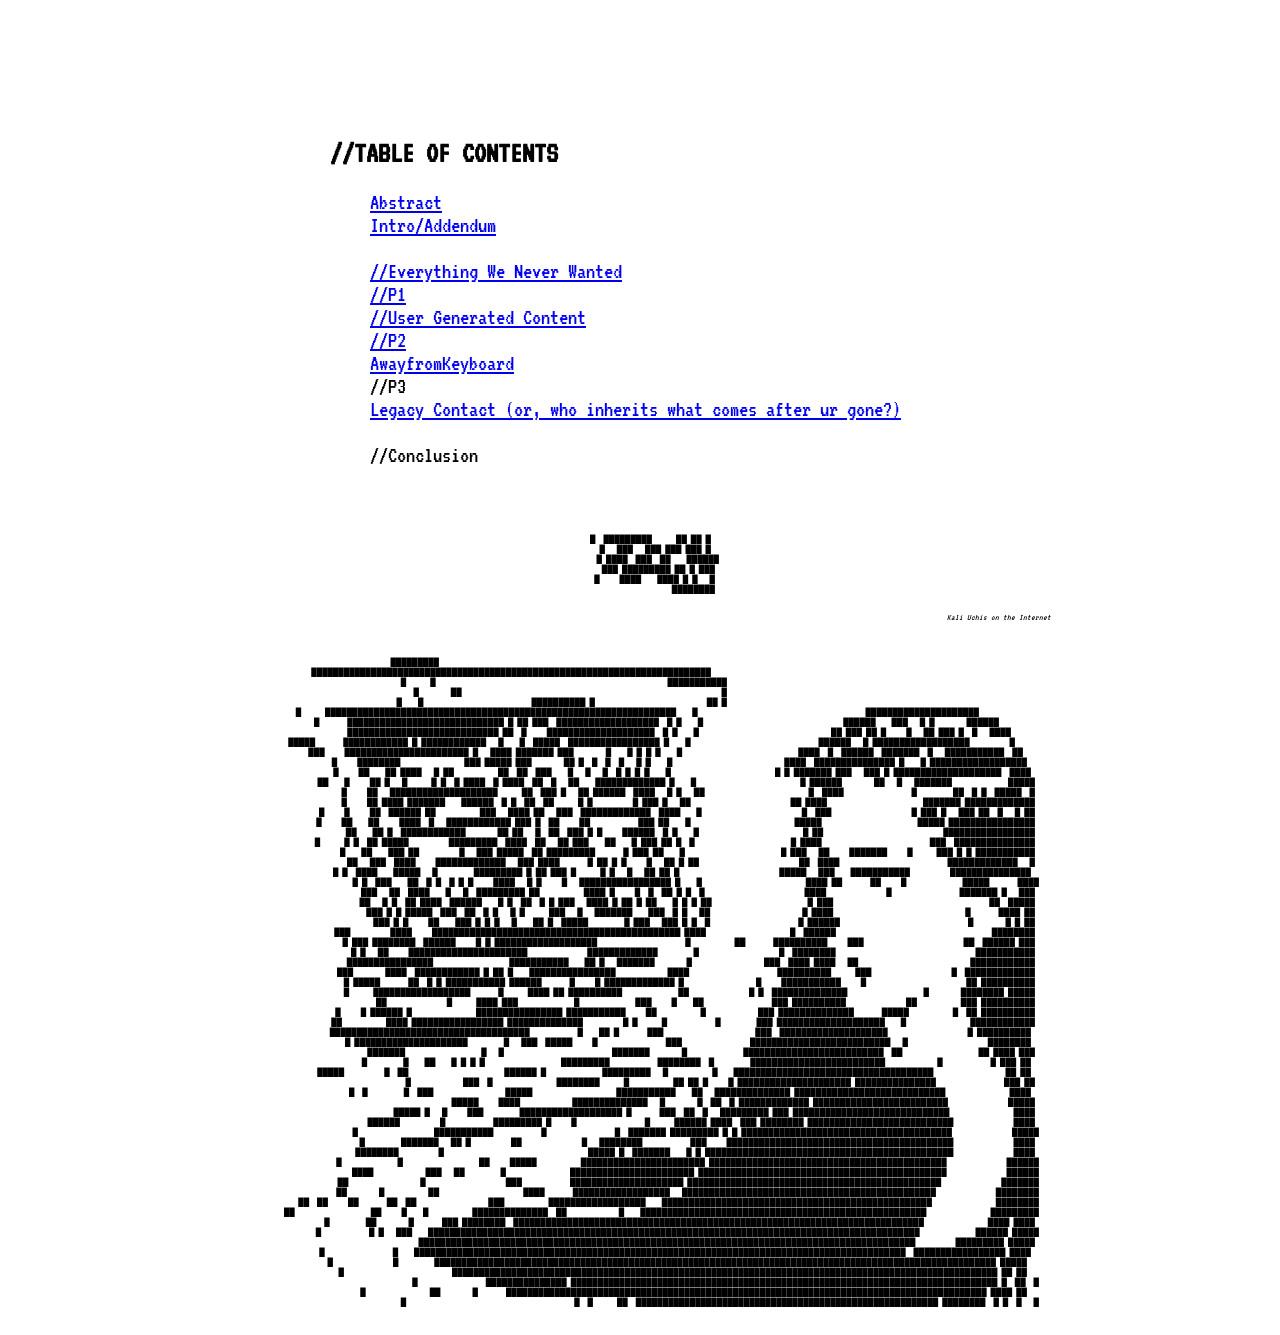
<file: index.html>
<!DOCTYPE html>
<html lang="en-US">
  <head>
 <!----<meta name="viewport" content="width=device-width, initial-scale=1.0">--->
    <link rel="preconnect" href="https://fonts.googleapis.com">
<link rel="preconnect" href="https://fonts.gstatic.com" crossorigin>
<link href="https://fonts.googleapis.com/css2?family=Coral+Pixels&display=swap" rel="stylesheet">

<link rel="preconnect" href="https://fonts.googleapis.com">
<link rel="preconnect" href="https://fonts.gstatic.com" crossorigin>
<link href="https://fonts.googleapis.com/css2?family=VT323&display=swap" rel="stylesheet">

    <link rel="stylesheet" type="text/css" href="index.css">
    <meta charset="utf-8" />
  </head>
    <body>

      <div class="wrapper">
      <div class="page">

      <title>//Table of Contents</title>
     
      <h1 class="h2" style="padding: 0px; font-family:VT323, monospace; font-size: 30px;">//TABLE OF CONTENTS</h1>
      
     <div class="liststyle" style="padding: 0px;  font-family:VT323, monospace; font-size:23px; "> 
      
        <ul>
           <a href="Abstract.html">Abstract</a>
           <br>

             <a href="Addendum.html">Intro/Addendum</a>
             <br>
             <br>
           <a href="EverythingWeNeverWanted.html">//Everything We Never Wanted </a>
           <br>
            <a href="P1.html">//P1 </a>
             <br>
              <a href="UserGeneratedContent.html">//User Generated Content</a>
                <br>
              <a href="P2.html">//P2 </a>
              <br>
          <a href="AwayFromKeyboard.html">AwayfromKeyboard</a>   
          <br>
           //P3
           <br>
              <a href="LegacyContact.html">Legacy Contact (or, who inherits what comes after ur gone?)</a>
              <br>
              <br>
               //Conclusion

            <div class="side-noteright" style="margin-right: -600px; margin-top: 50px; margin-left: -255px; float: center; padding:0%; ">
<pre style="font-size: 9px; font-family: 'VT323', monospace;">                                                                                                                                  
                                                               █  █████████      ██ ██ █                                                                                            
                                                                 █   ███   ███ ███ ███ █                                                                                            
                                                                 █ ████  ███  ██    ██████                                                                                          
                                                                   ███ █████████ ██ █ ███                                                                                           
                                                               █     ████    ████ █ █   █                                                                                           
                                                                                 ████████                                                                                           
                                                                                                                                                                                    
                                                                                                                                                                                    
                                                                                                                                                                             Kali Uchis on the Internet       
                                                                                                                                                                                    
                                                                                                                                                                                    
                                                                                                                                                                                    
                                                                                                                                                                                    
           █████████                                                                                                                                                                
              ██████████████████████████████████████████████████████████████████████████                                                                                            
               █      █                                                          ███████████                                                                                        
               █        ██                                                                 █                                                                                        
               █    █                           ██████████ █                            ██ █                                                                                        
               █      █████████████████████████████████████████████████████████████████    █                                          █████████████████████                         
               █       █████████████████████████████ █ ██ ███  ███████████████████  █ █    █                                   ██████    ███   █ █        ██████                    
                       ████████████████████████████ ██  █     ████████████████████  █ █    █                                 ██ ███ ██ █     █   ██ ███ █  █   ████                 
           █████       ████████████ █ ████████████   █    █  █████  █████████████████ █    █                                ██████   █ ██████████████████          █                
               ███     ███████████████████████ █   ████ ███████ ███        █    █ █ █ █    █                             ████  █  ██████  ███████  █   ███████████  ██              
                 █     ████████                ███ █████ ███        ██ █  █  █  █   █ █    █                            ████  ███████████████ █    █ ██████████████████             
                 █     ██    ██ ████   █ ██           ██  ██  ███    █   █   █  █ █ █ █    █                          █ █ ███████ ███   ███ █ ████████████████████  ████            
           ██    █     ██ █   █      █ █  █ ████  █ ████  ██  █   ██    █████████████ █    █                          █ ██████        ██   █   ███████              █████           
                 █     ██   ████████████████████      ██  ███ █   ██ ██████  ████   █ █   ██                          █  ████                 █         ██  █ █  █████  █           
                 █     ██ ████ ███████    ██████  █ █  ██  ██      █ █          █ ███ █   ██                         ██ ████                        ███████ █████████████           
           █     █     ██  ██████ ██           ███   ████ ██   ███  █████████████  ████    █                         █  ███                    █ ███ █   ███ ██  █   █ ██           
           █     ██    ██     ████  █   ████████████ ███ █  ██     ██            ███ ██    █                          █████                        █████ ████████████████           
                 ██    ██ █  ████████████        ██ ██   █  ██  ███ █ █     ██████  █ █    █                          █ ██                              █████████████████           
           █      █ █  ██ █████          █████████  ████  ██   ██ ███    ██    █ ███ ██ █  █                        █ ████                           ███  ███████████████           
                  █    ██    ███ ██          █   ███ █████  ██ █████████       █ ███ ██    █                        █ ███   ██     ███████     █      ███ █ █ ███████████           
                  ██   ███  ████     █████████████   ███ ████       █ ██ █ █     █   ██ █ ██                         ██  ████                           █████████████   █           
                  █ █  ████    █████   █         █████████ █ ██ ███ █      █ █   █   ██ ██ █                         █████   ███    ███████████          ███████████████            
                  █ █  ███    ██  █ █  █ █ █     ████   █ █     █   █████████████████ █    █                          ████ ██       ██     █              █████       ████          
                  ███   ██  ████    █   █  █████████ ██           ████ █     █  █  ██ █ █  █                         ████               █                 ███████ █   ███           
                  ██   █ █  ██ ████  ██████    █ █  ██  █ █ ███   ████ █ ██ █ ██    █ █ █ ██                        █ ███                                       ██  █████           
                   ███ █ █ █████  ███  ██  █ █   █ █      ███   █   ███████    ███  █ █   ██                       █ ████                                 █       ████ ██           
                   ███ █ █     ██    ███ █ █ █   █    ██ █  █████         █ ███   ███ █ █  █                      █ ██████                                █        █ █ ██           
                   ███          ████     ██████████████████████████████████████████████ ████                     █  ██████                                       ████████           
                   █ ███ ████████  ██████     █ █ ███████████████████                      █           ██       ██████████     ███                         ██  ██████ ███           
                   █ █   ██     ██████████████████████               █████████████         █                    █  ████████                                   ███████████           
                   ████████████████                   ███████████    ██ █   ███████        █                  ███  ████ ████   ██                            ████████████           
                   ███        ████  ████████████ █ ██ █    ████████████████             ████                      ██████████      ███                    █  █████████████           
                    █ █████       ██  █ █ ███████████ ██████       █     █ █████████████ █                  █     ███████████     █                         ██ ██████████           
                    █      ██████████████████       █      ████ ██ ██████████              ██               █ █  ██████████████                   █        ████████ █████           
                    ██               █      ████ ███              █              ███     █    ██                 ███ ██████████               ██           ███ ██████████           
                    █     █ ██████ █                ████████████████ ███████████     ██           █             ███ ██████████████       █████           █  ██ ██████████           
                    ██           ████ █████████████████ ██████████████          █ █      █            █         ███ ████████████████████    █                ████████████           
                    █████████████████████████████████████            █    ██ █       ███                       ███  ████████████████████                    █ ██████████            
                     █ █████████████████████         █   ███  █████     █                 ███                 ██████████████████████████   █                    ████████            
                     ███████                   █   █                           ███████        █              ██████████████████████████  ██                   ██ ████ ███           
                     █         █    ██    █ █ █ █                   █████████            ████████  █         █████████████████████████             █            █ ███ ██            
             █████          █  ██                        ██████ █              █████████   █           █    █████████████████████████████████████                  ██ ██            
                                 █             ███  █                ████████      █           ██ ██ █     █ █████████████████████ ███████████████                 ███ ██           
                      █  █         █  ███                  █████                     ███████████    ██   ██████████████ ████████████████████████████                ████            
                                                █████     ████             ██████████████   █        █  ██  █ █████████████ █████████████████████████               █████           
                                     █████ █   █     ███         ███████████████████ █       ███  ██  █   █████████ ███ █████████████████████████████                ████           
                           ██████          █            █████████ █     █                 █      ██████ ████  ███ ████████ ███████████████████████████               ████           
                         █                   ███████████            █                 █  ███████ █████████ █ █ ███████████████████████████████████████               █████          
                         █         ███████   ██ █          ██               █   ████████            ███     ██████████████████████████████████████████               ████           
                         ████████          █                                    █████ █  ███████    █ █ ██████████████████████████████████████████████               ████           
                       █              █                   ██     █████           ███████████████████████ ████████████████████████████████████████████               ██████          
                            ████             ███   ██         █                ███████████████████████ ██████████████████████████████████████████████               ██████          
                       ██                  █                    ███            █████████████████████ ███████████████████████████████████████████████               ███████          
                       ██        █           ██                     ████       ██████████████████   ███████████████████████████████████████████████               ████████          
                ██  ██     ██       ██  ██                  ███           ██████████████████    ██████████████████████████████████████████████████                ████████          
           ██                   ██     █    █           ██████████████  ██             █    █████████████████████████████████████████████████████                █████████          
                          █         ██        █       ███ ████████  ████████████████████████████████████████████████████████████████████████████                ████ ████           
                           █            █ █   ███    ███████████████████████████████████████████████████████████████████████████████████████████              ██████ █████          
                                                    ████████████████████████████████████████████████████████████████████████████████████████████          █████████ █████           
                              █                 █    ███████████████████████████████████████████████████████████████████████████████████████████  █████████████████ ████            
                               █               █         ████████████████████████████████████████████████████████████████████████████████████████████████████████ █████             
                                █                           █████████████████████████████████████████████████████████████████████████████████████████████████████ ██ ██             
                                                █                 ███████████████ ███████████████████████████████████████████████████████████████████████████████ █  ██  █          
                                   █                ██        █       █████████████████████████████████████████████████████████████████████████████████████████ ████ ██             
                                    █                                          █  █      ██  ████████████████████████████████████████████████████████ ████████  █ █  █   █          
                                                                                                                                                                                                                                                 
  </pre>
</div>






        </ul>

   




    </body>
 

  </div>

</div>








  
</html>
</file>
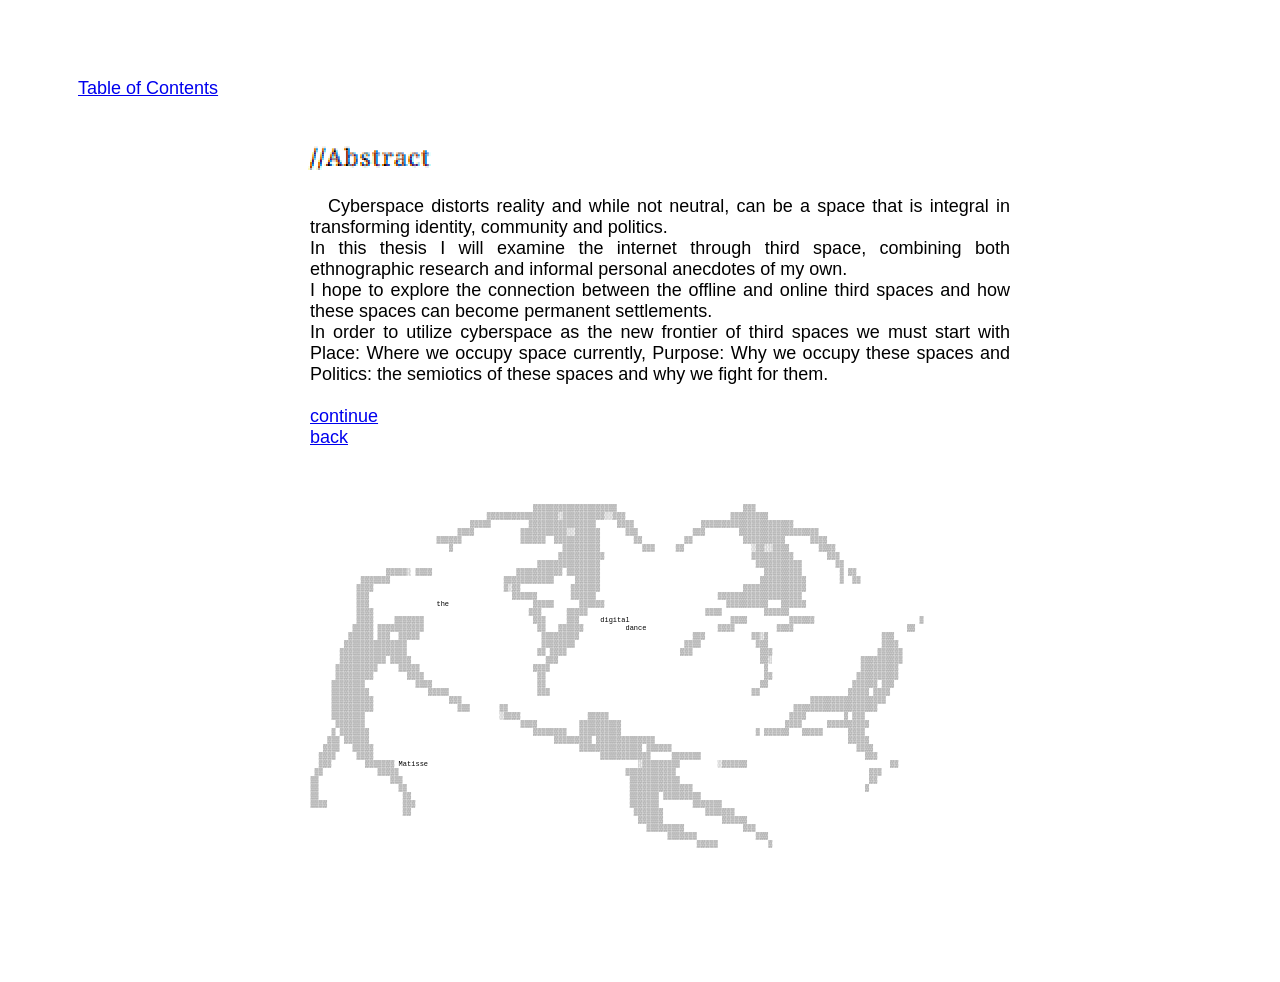
<file: Abstract.html>
<html lang="en-US">
  <head>
    <!--<meta name="viewport" content="width=device-width, initial-scale=1.0">--->
    <link rel="preconnect" href="https://fonts.googleapis.com">
<link rel="preconnect" href="https://fonts.gstatic.com" crossorigin>
<link href="https://fonts.googleapis.com/css2?family=Coral+Pixels&display=swap" rel="stylesheet">
    <link rel="stylesheet" type="text/css" href="master.css">

    <meta charset="utf-8" />
  </head>
  <body>
<title>//Abstract</title>

<a href="index.html">Table of Contents</a>

<div class="wrapper">
    <div class="page">

<div class="h2" style="padding: 0px;">
    <h2>//Abstract</h2>
</div>

<div class=".p1" style="padding: 0px;">
<p>
  &ensp;&ensp;Cyberspace distorts reality and while not neutral, can be a space that is integral in transforming identity, community and politics. 
  <br> In this thesis I will examine the internet through third space, combining both ethnographic research and informal personal anecdotes of my own. 
  <br>
  I hope to explore the connection between the offline and online third spaces and how these spaces can become permanent settlements.
<br>
In order to utilize cyberspace as the new frontier of third spaces we must start with Place:  Where we occupy space currently, Purpose: Why we occupy these spaces and Politics: the semiotics of these spaces and why we fight for them.
<br>
<br>
  <a href="Addendum.html">continue</a>
  <br>
  <a href="index.html">back</a>

<!----ascii of matisse's "the dance"-->
<pre style="font-size: 7px; font-family: 'VT323', monospace,; margin-right: 100px; margin-top: 40px; margin-left: -50px; float: center; padding:0%;">       
                                                                                                                    
                                                                 ▒▒▒▒▒▒▒▒▒▒▒▒▒▒▒▒▒▒▒▒                              ▒▒▒                                             
                                                      ▒▒▒▒▒▒▒▒▒▒▒▒▒▒▒▒▒░▒▒▒▒▒▒▒▒▒▒░░▒▒▒                         ▒▒▒▒▒▒▒▒▒                                          
                                                  ▒▒▒▒▒         ▒▒▒▒▒▒▒▒▒▒▒▒▒▒▒▒     ▒▒▒▒                ▒▒▒▒▒▒▒▒▒▒▒▒▒▒▒▒▒▒▒▒▒▒                                    
                                               ▒▒▒▒           ▒▒▒▒▒▒▒▒▒▒▒░░▒▒▒▒▒▒      ▒▒▒             ▒▒▒        ▒▒▒▒▒▒▒▒▒▒▒▒▒▒▒▒▒▒▒                              
                                          ▒▒▒▒▒▒              ▒▒▒▒▒▒  ▒▒▒▒▒▒▒▒▒▒▒        ▒▒          ▒▒            ▒▒▒▒▒▒▒▒▒▒      ▒▒▒▒                            
                                             ▒                          ▒▒▒▒▒▒▒▒▒          ▒▒▒     ▒▒                ░▒▒░░▒▒▒▒       ▒▒▒▒                          
                                                                       ▒▒▒▒▒▒▒▒▒▒▒                                   ▒▒▒▒▒▒▒▒▒▒        ▒▒▒                         
                                                                  ▒▒▒▒▒▒▒▒▒▒▒▒▒▒▒                                     ▒▒▒▒▒▒▒▒▒▒▒        ▒▒                        
                              ▒▒▒▒▒░ ▒▒▒▒                    ▒▒▒▒▒▒▒▒▒▒▒ ▒▒▒▒▒▒▒▒                                       ▒▒▒▒▒▒▒▒▒         ▒ ▒▒                     
                        ▒▒▒▒▒▒▒                           ▒▒▒▒▒▒▒▒▒▒▒▒     ▒▒▒▒▒▒                                      ▒▒▒▒▒▒▒▒▒▒▒        ▒  ▒▒                    
                       ▒▒▒▒                               ▒░▒▒            ▒▒▒▒▒▒▒                                  ▒▒▒▒▒▒▒▒▒▒▒▒▒▒▒                                 
                       ▒▒▒                                  ▒▒▒▒▒▒        ▒▒▒▒▒▒                             ▒▒▒▒▒▒▒▒▒▒▒▒▒▒▒▒▒▒▒▒                                  
                       ▒▒▒                the                    ▒▒▒▒▒      ▒▒▒▒▒▒                             ▒▒▒▒▒▒▒▒▒▒   ▒▒▒▒▒▒                                    
                       ▒▒▒▒                                     ▒▒▒      ▒▒▒▒▒                            ▒▒▒▒          ▒▒▒▒▒▒                                     
                       ▒▒▒▒     ▒▒▒▒▒▒▒                          ▒▒▒     ▒▒▒     digital                        ▒▒▒▒          ▒▒▒▒▒▒                         ▒            
                      ▒▒▒▒▒ ▒▒▒▒▒▒▒▒▒▒▒                           ▒▒   ▒▒▒▒▒▒          dance                 ▒▒▒▒          ▒▒▒▒                           ▒▒            
                     ▒▒▒▒▒▒ ▒▒▒  ▒▒▒▒▒                             ▒▒▒▒▒▒▒▒▒                           ▒▒▒           ▒▒░▒                           ▒▒▒            
                    ▒▒▒▒▒▒▒▒▒▒▒▒▒▒▒                                ▒▒▒▒▒▒▒▒                          ▒▒▒▒             ▒▒▒                           ▒▒▒▒           
                   ▒▒▒▒▒▒▒▒▒▒▒▒▒▒▒▒                               ▒▒ ▒▒▒▒                           ▒▒▒                ▒▒▒                         ▒▒▒▒▒▒          
                   ▒▒▒▒▒▒▒▒▒▒▒ ▒▒▒▒▒                                ▒▒▒                                                ▒▒░                     ▒▒▒▒▒▒▒▒▒▒          
                  ▒▒▒▒▒▒▒▒▒▒     ▒▒▒▒▒                           ▒▒▒▒                                                   ▒                      ▒▒▒▒▒▒▒▒▒           
                  ▒▒▒▒▒▒▒▒▒        ▒▒▒▒                           ▒▒                                                    ▒▒                    ▒▒▒▒▒▒▒▒▒▒           
                 ▒▒▒▒▒▒▒▒            ▒▒▒▒                         ▒▒                                                   ▒▒                    ▒▒▒▒▒▒ ▒▒▒            
                 ▒▒▒▒▒▒▒▒▒              ▒▒▒▒▒                     ▒▒▒                                                ▒▒                     ▒▒▒▒▒ ▒▒▒▒             
                 ▒▒▒▒▒▒▒▒▒▒                  ▒▒▒                                                                                   ▒▒▒▒▒▒▒▒▒▒▒▒▒▒▒▒▒▒              
                 ▒▒▒▒▒▒▒▒▒▒                    ▒▒▒       ▒▒                                                                    ▒▒▒▒▒▒▒▒▒▒▒▒▒▒▒▒▒▒▒▒                
                 ▒▒▒▒▒▒▒▒                                ░▒▒▒▒                ▒▒▒▒▒                                           ▒▒▒▒         ▒ ▒▒▒                   
                  ▒▒▒▒▒▒▒                                     ▒▒▒▒          ▒▒▒▒▒▒▒▒▒▒                                       ▒▒▒▒      ▒▒▒▒▒▒▒▒▒▒                  
                 ▒ ▒▒▒▒▒▒▒                                       ▒▒▒▒▒▒▒▒   ▒▒▒▒▒▒▒▒▒▒                                ▒ ▒▒▒▒▒▒   ▒▒▒▒▒      ▒▒▒▒                   
                ▒▒▒ ▒▒▒▒▒▒                                            ▒▒▒▒▒▒▒▒▒ ▒▒▒▒▒▒▒▒▒▒▒▒▒▒                                              ▒▒▒▒▒                  
               ▒▒▒▒   ▒▒▒▒▒                                                 ▒▒▒▒▒▒▒▒▒▒▒▒▒▒▒ ▒▒▒▒▒▒                                            ▒▒▒▒                 
              ▒▒▒▒     ▒▒▒▒                                                      ▒▒▒▒▒▒▒▒▒▒▒▒     ▒▒▒▒▒▒▒                                       ▒▒▒                
              ▒▒▒        ▒▒▒▒▒▒▒ Matisse                                                  ░▒▒▒▒▒▒▒▒▒         ░▒▒▒▒▒▒                                  ▒▒                
             ▒▒             ▒▒▒▒▒                                                      ▒▒▒▒▒▒▒▒▒▒▒▒                                              ▒▒▒               
            ▒▒                 ▒▒▒                                                      ▒▒▒▒▒▒▒▒▒▒▒▒                                             ▒▒                
            ▒▒                   ▒▒                                                     ▒▒▒▒▒▒▒▒▒▒▒▒▒▒▒                                         ▒                  
            ▒▒                    ▒▒                                                    ▒▒▒▒▒▒▒ ▒▒▒▒▒▒▒▒▒                                                          
            ▒▒▒▒                  ▒▒▒                                                   ▒▒▒▒▒▒▒        ▒▒▒▒▒▒▒                                                     
                                  ▒▒                                                     ▒▒▒▒▒▒▒          ▒▒▒▒▒▒▒                                                  
                                                                                          ▒▒▒▒▒▒              ▒▒▒▒▒▒                                               
                                                                                            ▒▒▒▒▒▒▒▒▒              ▒▒▒                                             
                                                                                                 ▒▒▒▒▒▒▒              ▒▒▒                                          
                                                                                                        ▒▒▒▒▒            ▒                                         
                                                                                                                                                        
  </pre>









</p>
</div>
</page>


  </body>




</html>
</file>
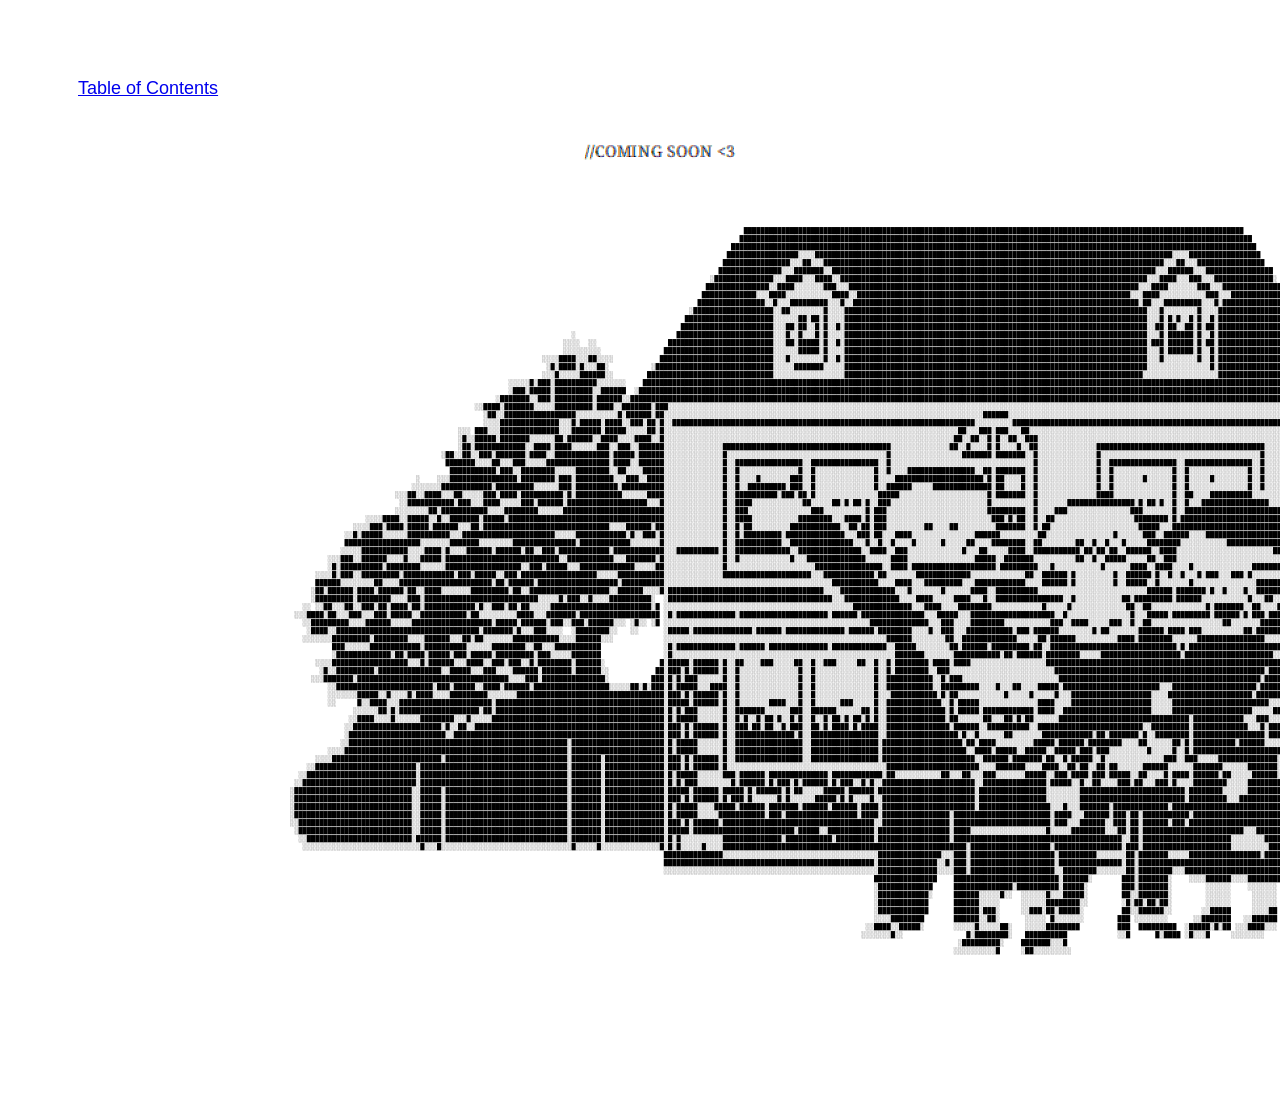
<file: AwayFromKeyboard.html>
<html lang="en-US">
  <head>
    <!--<meta name="viewport" content="width=device-width, initial-scale=1.0">--->
    <link rel="preconnect" href="https://fonts.googleapis.com">
<link rel="preconnect" href="https://fonts.gstatic.com" crossorigin>
<link href="https://fonts.googleapis.com/css2?family=Coral+Pixels&display=swap" rel="stylesheet">
    <link rel="stylesheet" type="text/css" href="master.css">

    <meta charset="utf-8" />
  </head>
  <body>
<title>//AwayFromKeybored</title>

<a href="index.html">Table of Contents</a>


<div class="wrapper">
    <div class="page">

<h1 class="h2" style="text-align: center;">//COMING SOON <3</h1>



<pre style="font-size: 7px; font-family: 'VT323', monospace,; margin-right: 100px; margin-top: 40px; margin-left: -20px; float: center; padding:0%;"> 

                                                                       
                                                                                                            ███████████████████████████████████████████████████████████████████████████████████████████████████████████████████████                                                               
                                                                                                           ██████████████████████████████████████████████████████████████████████████████████████████████████████████████████████████                                                             
                                                                                                         █████████████████████████████████████████████████████████████████████████████████████████████████████████████████████████████                                                            
                                                                                                        █████████████████░░░░█████████████████████████████████████████████████████████████████████████████████████░░░░█████████████████                                                           
                                                                                                       ████████████████░░░██░░░█████████████████████████████████████████████████████████████████████████████████░░░██░░░████████████████                                                          
                                                                                                      ███████████████░░░███████░░█████████████████████████████████████████████████████████████████████████████░░░██████░░░████████████████                                                        
                                                                                                    ░██████████████░░░████░░░████░░█████████████████████████████████████████████████████████████████████████░░░████░░░███░░░██████████████░                                                       
                                                                                                   ███████████████░░████░░░░░░░███░░░█████████████████████████████████████████████████████████████████████░░░████░░░░░░░███░░░██████████████                                                      
                                                                                                  █████████████░░░████░░░░░░░░░░░████░░█████████████████████████████████████████████████████████████████░░░████░░░░░░░░░░░███░░░█████████████                                                     
                                                                                                 ████████████████░░█░░░█████████░░░█░░████████████████████████████████████████████████████████████████████░██░░░█████████░░░█░████████████████                                                    
                                                                                               ░███████████████████░░██░░░░░░░░█░░░░████████████████████████████████████████████████████████████████████████░░░█░░░░░░░░█░░░░██████████████████                                                   
                                                                                              █████████████████████░░░░░░██░██░█░░░░████████████████████████████████████████████████████████████████████████░░░█░█░█░░█░█░░█░███████████████████░                                                 
                                                                                             ██████████████████████░░░██░██░░█░█░░█░████████████████████████████████████████████████████████████████████████░░██░██░░██░█░██░█████████████████████                                                
                                                                   ░                        ███████████████████████░░░█░░█░░░█░█░░░░████████████████████████████████████████████████████████████████████████░░░█░██████░█░░█░██████████████████████      ░                                        
                                                                 ░░░░  ░░                 █████████████████████████░░░██░█████░█░░█░████████████████████████████████████████████████████████████████████████░███░██████░█░██░███████████████████████   ░░█░  ░░                                   
                                                                 ░░░░░░░░░               ██████████████████████████░░░░░░█████░█░░░░████████████████████████████████████████████████████████████████████████░░░█░██████░█░░█░████████████████████████  ░░░░░░░░░                                  
                                                            ░░░░████░░░██░░░░           ███████████████████████████░░░█░░░░░░░░█░░█░████████████████████████████████████████████████████████████████████████░░░█░░░░░░░░█░░█░█████████████████████████████░░░███░░░                               
                                                             ░█░████░█░░░██░          ░████████████████████████████░░░░░███████░░░░░████████████████████████████████████████████████████████████████████████░░░░░░░░░░░░░░░█░█████████████████████████████░░░░░███░                               
                                                            ░░░█░░░░░██████░░        ██████████████████████████████░░░░░░░░░░░░░░░░░███████████████████████████████████████████████████████████████████████░░░░░░░░░░░░░░░░░░█████████████████████████████░██████░░░                              
                                                    ░░░░░█░███░██████████░░░░░░░    ███████████████████████████████████████████████████████████████████████████████████████████████████████████████████████████████████████████████████████████████████████████░░░░░░░     ░░░                    
                                                    ░███░█████░█████████░░██████  ░██████████████████████████████████████████████████████████████████████████████████████████████████████████████████████████████████████████████████████████████████████████░░░██████    ░██░░   ░░░░            
                                                 ░███████░░███░█████████░██████░░█████████████████████████████████████████████████████████████████████████████████████████████████████████████████████████████████████████████████████████████████████████████░████████ ░█░█░░░ ░░███░            
                                            ░░████░███████░░░░░█████████░████░░███████░███░░░░░░░░░░░░░░░░░░░░░░░░░░░░░░░░░░░░░░░░░░░░░░░░░░░░░░░░░░░░░░░░░░░░░░░░░░░░░░░░░░░░░░░░░░░░░░░░░░░░░░░░░░░░░░░░░░░░░░░░░░░░░░░░░░░░░░░░░░░░░░░░░░░░░░░░░░░█████████░█████░█████░░░█████░██░            
                                              ░██░░█████████████████░░░░░░░░░░█░██████░██░░░░░░░░░░░░░░░░░░░░░░░░░░░░░░░░░░░░░░░░░░░░░░░░░░░░░░░░░░░░░░░░░░░░░░░░░░░░██████░░░░░░░░░░░░░░░░░░░░░░░░░░░░░░░░░░░░░░░░░░░░░░░░░░░░░░░░░░░░░░░░░░░░░░░░░░█████░░░░░░░░░░░░██████░████░░███░░          
                                              ░░░░██████████████░░░█░█████░████░░███░██░█░░████████████████████████████████████████████████████████████████████████░░░░░░░░░████████████████████████████████████████████████████████████████████████░█░░░█░█████░████░░███░██░░░░██████░          
                                        ░░░ ███░░░██████████████░░░███████░█████░░░░░██░█░░░░░░░░░░░░░░░░░░░░░░░░░░░░░░░░░░░░░░░░░░░░░░░░░░░░░░░░░░░░░░░░░░░░░░██░░░███░███░░░██░░░░░░░░░░░░░░░░░░░░░░░░░░░░░░░░░░░░░░░░░░░░░░░░░░░░░░░░░░░░░░░░░░░█░█░░░░██████░█████░░░░░██░░░░██████░░░        
                                        ░█░░█████░███████░░░░░░██░██████░░████░░░░████░░█░░░░░░░░░░░░░░░░░░░░░░░░░░░░░░░░░░░░░░░░░░░░░░░░░░░░░░░░░░░░░░░░░░░░░██░░██░░█░█░░██░░███░░░░░░░░░░░░░░░░░░░░░░░░░░░░░░░░░░░░░░░░░░░░░░░░░░░░░░░░░░░░░░░░░█░██░███████░░███░░░░████░░░░████████░         
                                        ░██░████████████░░████░████░░░░░░███░░███░░██████░░░░░░░░░░░░░░████████████████████████████████████████░░░░░░░░░░░░░░██░░█░░░░█░█░░░░█░░██░░░░░░░░░░░░░░████████████████████████████████████████░░░░░░░░░░░█░████░░░░░░███░░░██░░████████████░██░░░░░░░   
                                    ░██░░██░░███░███████░████░░█████████████░█████░██████░░░░░░░░░░░░░░█░░░░░░░░░░░░░░░░░░░░░░░░░░░░░░░░░░░░░░█░░░░░░░░░░░░░░░░░███████░███████░░█░░░░░░░░░░░░░░█░░░░░░░░░░░░░░░░░░░░░░░░░░░░░░░░░░░░░░█░░░░░░░░░░░░░█████████████░█████░████████░░░██░░██░░░░░   
                                     ███████░░░░██░░░███░░░░░███████████████░████░░██████░░░░░░░░░░░░░░█░░████████████████░░████████████████░░█░░░░░░░░░░░░░░░░░░░░░░░░░░░░░░░░░░█░░░░░░░░░░░░░░█░░████████████████░░████████████████░░█░░░░░░░░░░░█░█████████████░█████░░░██████░████████░░░██░░ 
                                      ███████████░███░░████████░░░░░████████░░██░░░░█████░░░░░░░░░░░░░░█░░█░░░░░░░░░░░░░░█░░█░░░░░░░░░░░░░░█░░█░░░░████████████████░░██░███████░░█░░░░░░░░░░░░░░█░░█░░░░░░░░░░░░░░█░░█░░░░░░░░░░░░░░█░░█░░░░░░░░░░░█░█░░░░██████░█░░██████░░░░░████████░███████░░░
                              ░    ░░░████████████████░████████░███░█████████░░░███░░████░░░░░░░░░░░░░░█░░█░░░░█░░░░░░░███░░█░░░░░░░░░░░░░░█░░░░█████████████████████░█░██░░░░█░░█░░░░░░░░░░░░░░█░░█░░░░░░░█░░░░░░█░░█░░░░░█░░░░░░░░█░░█░░░░░░░░░░░█░████░████████████████████░░░░░░░░░██░█████   
                             ░░░░░░░████████████░█████████░░░░░░███░██████████░██████████░░░░░░░░░░░░░░█░░█░░█████████░███░░█░░░░░░░░░░░░░░█░░██████░░░░░██████████████░██░░░░█░░█░░░░░░░░░░░░░░█░░█░░░░░░░░░░░░░░█░░█░░░░░░░░░░░░░░█░░█░░░░░░░░░░░█░████░████░███████████████████░░░░████░░░░    
                         ░░░██░░████░░░██░░░░░███░████░██████████░█░███████████░░░░░░████░░░░░░░░░░░░░░█░░██████████░███░██░█░░░░░░░░░░░░░░░█████░░░░░░░░░░░░░░░░░░░░░█░███████░░█░░░░░░░░░░░░░░████░░░░░░░░░░░░░░█░░██░░░░██████████░░░░░░░░░░░░░░░░████░███████████████████████████░░░░█░░░░░   
                          ░░███████████░███░░░████░░░░░███░██████░███████████████████░░░█░░░░░░░░░░░░░░█░░████░░░░░░░░░░░░██░░░░░██░█░██░█░░███░░░░░░░░░░░░░░░░░░░░░░░█░░░░░░░░░░█░░░░░░░████████████████░█░██░█░░█░░█░░░████████████████░░░░░░░░░░█░██░░███████████████████████████████░░░       
                         ░░░░░░░░██░███████████░░░░████████░░░░░░████████████████████████░░░░░░░░░░░░░░█░░███░░░░░░░░░░░░░░░███░░░░░░░░░░█░███░░░░░░░░░░░░░░░░░░░░░░░░█████████░░█░░░░███░░░░░░░░░░░░░░░███░░░░░░░█░░███████████████████████░░░░░░░█░█░███████████████████████████████████░░░░░░  
                  ░░░░████░░█████░░█░░███████░█████░█████████████████████████████████████░░░░░░░░░░░░░░█░░████░░░░░░░░░░░████████░░░████░█░███░░░░░░░░░░░░░░░░░░░░░░░░░███░█░██░░█░░██░░░░░░░░░░░░░░░░░░░████████░█░██████████████████████████░░░░░░░█████████░░██████████████████████████░░░░░   
               ░░░░███░████░█████░██████░░░██░██████████████████████████████░░░░██████░██░░░░░░░░░░░░░░█░░█░██░░░░░░░░░████████████░░██░██░███░░░░░░░░░██░░░░██░░░░░░░░░███████░░█░██░░░░░░░░░░░░░░░░░░░░░█████░░░█████████████████████████████░░░░█░███████░░░░░░░░███████████████████████░░     
             ░░█░█████░░░░░░██████████░░░██████████████████████░░░░░████████████░█░░███░█░░░░░░░░░░░░░░█░░█░█████████░██████████████░░░███░██░░░████░░░░░░░░░░░░░░░██████░░░░░░░░░██░░░░░░░░░░░░░░░░█░░░░░░███░░██████░░░░██████████████████████░░░░░██████░░░░░░░░░░░░░░██████████████████░░     
             ██████████████████░░░░░░░███████░░░░░░░░███████████████░████████████░░░░░░░█░░░░░░░░░░░░░░█░░███████████░░███████████████░░░█░░█░░█░░░░█░░░░░░█░░░░░██░░░░████████░░██░░░░░░░░██░░█░░█░░░█░░░░░████████░░░░░░░░░░░██████████████████░░░░██████░█░░░░░░░░░░░░░░░░░█████████████░░     
            ░░░░░███████████░░░░████░█░░░░██████░██████░██░░███░████████████░████████████░░░██████████░█░░█████████████░░███████████████░░████░░███░░░░░░░░░░░░░█░░░██░░░░░████░░███████████░██░██░██░░██████░░████░░░░░░░░░░░░░░░░░░░░░░░████████░█░█████░░░░░░░░░░░░░░░░░░░░░░░██████████░      
         ░░░███░░██████░░░░█░░░█████░███████████████████████████░░███████████░░░███████░█░░░░░░░░░░░░░░█░░█░░░░░░░░░░░░█░░░██████████████░░░░░░████░░░░░░░░░░░░░░░░█████░░███████░░░░░░░░░░██░░█░░█████░░░░░██░░███░░░░░░░░░░░░░░░░░░░░░░░░░░░████░░░█████░███████░░░░░░░░░░░█░░░░░██████░░░      
         ░█░██████████░████████░░░░░░██████████████████░░███░█████░░░█████████████░░░░░██░░░░░░░░░░░░░░█░░░░░░░░░░░░░░░░░░░░░████████████████░░████░████████████████████░█████████░░░█░░░░░░░░░░░█░░░░░░████░░████░░░░█░░░░░░░░░░░░░░████████░███░░█░█████░█░░░░░█░██░░░░███░░░█░░░░█████░░       
      ░░░░█░███░░█████████░████████████░███░█████░░███░██████████████████░░░░░███████████░░░░░░░░░░░░░░█████████████████████░░░████████████░██░░░░░░░█████████████░░░░░░░░░░░░░██░░██████░█░░░░░░░░░█░░██████░█░░█░░█░░░█░███░░░███░█░░░░░░░█░███░░█░█████░░░████░░░░░░░░░░░██████░░░███░█░░░     
      ██████░░░░░░░░██░░░░██████████████████████░██░██████░███████████████████░██████████░░░░░░░░░░░░░░░░░░░░░░░░░░░░░░░░░░░░░░░░███████████░░░░████░░░█████████░░░████████████░░░░██████░█░░░░░░░░░█░░█████░░█░░░░░░░█░░░░░░░░░░░░░░░██████░███░░░█░███░█░░██████░█░░██░░█░██████░░████ ░░░      
     ░██░██████░████░██████░██░░████░░░░░░░█████████░██░░███████████████████░░██████░░░░█░█████████████████████████████████████░░░░█████████████░░░█░░░░░░░█░░░░░░████░░██████████░░░░░░░░░░░░░░░░░░░░░░░░░░██████░███████░█░░█░░░░█░░██████░█░░░███░██████░░███░░░█░░░░░░░░░░░░░░░██████         
     ░█████████░████████░░░░███░███████████████████████████░░░░░█░███░░█░░░░██████████░  ░███████████████████████████████████████░░░█████████████░░░░████░░░░░████░░░█░░████████████████░░█░░░░░░░░░░░██░█████████░██████░░░░░░░░░░░█░░░██░░░█░░░███░░█░░███░░░░░███░░░░░░██░██░░░███████         
   ░░ ░░██░░░██░░███░██░████░██░████████████░█░░███░██░██░░░░░████████████████████████░█ ░░░░░░░░░░░░░░░░░░░░░░░░░░░░░░░░░░░░░░░░░░░░░██████████████░░░████░░░░████████░░░░░░░░░░░░█░░░░░█░░░░░░░░░░░░░██░░██░░░░░░░░░░░░░█░███████░░██░░░░█████░░░░░███░██████░░█░░░█████░░░░░░████████          
 ░░░████░██░░░███░░░███░█████░░███████████░██░░░░░░░░░████░░░███████░███████████████████ ░█░██████████████░█████████████████████░██████░███████████████░░░█████░░░████████████████████░░█░░░░░░░░░░░░░░░█░░░█████░█████████░██████░█░███░███████████████░░███████░░░░░░░░░░░░█████████░           
   ░░█████████░░░░██████░░░░░███████████████████░█████░██████░███░░███░██████░░░ ░█░░ ░█ ░░░░░░░░░░░░░░░░░░░░░░░░░░░░░░░░░░░░░░░░░░░░░░░░░██████████████░░░███░░░░████████░░░░░░░░░░░███░░████░░░░░███░░█░░██░░░░░░░░░░░░░░░░░██░░░░░░░████████░░░░░░█████████████████████████░██                 
    ░████░░██████████████████████████████████░███████░█░░░███░░░░  ░████████░░   ░░      ░█████░██████████████░██████░██████████████░██████░████████░░░░█░░███░░░███████████░███░██████░░░░░░░░█░██░░░░░░░██████░████░███░░░░░░░░░░██░███████░████░███████████░█████████████████                  
   ░░░░░░░█████████░████████░░░░██████░░░██░██░░░░░░░███████████░░░░██████░░░            ░░░░░░░░░░░░░░░░░░░░░░░░░░░░░░░░░░░░░░░░░░░░░░░░░░░░░██████░░░░░░░░██░░█████████████░░░░░██░██████░░░░░░░░░░████░████████░░░░░░████████████████░░░░░░░░░░██████████░░░█████████████████░                 
          ███░░░░░░████████████░██████████░░░░░░████████░░██░░░███████████               ░█░██████████████░██████░██████████████░█████████████░░█████░░░░░░░░██░██████░█████████░██░░██████████████████████████████░█░██████████████████████████████████████████████████████████░                 
          ░█████████████░██░████░█████░███░█████░█████████░███░░░░░███████               ░█░░░░░░░░░░░░░░░░░░░░░░░░░░░░░░░░░░░░░░░░░░░░░░░░░░░░░███████░░░░░░░███████████░██░██████░████████░░░░░███████████████████░█████████████████████░░░░██████████████░░████░██████░███████                 
      ░░░░██████████████████░░░█░██████░░░████░░███░███░░█░████████░██████░             █░█████░██████░█░░██░░░░███░░░░░██░░█░░███░░░░░██░░█░░█░████████░████░████░░░░░░░░░░░░░░░░░░█████████████████████████████████████████████████████████████████████░░██░████░██░██░███░███░                 
       ░█░░█████████░███████████████░░█████░░░███░░░░██████░███████░██████░░           ██░███░█░██████░█░░█░░░░░░░░░░░░░░█░░█░░░░░░░░░░░░░░█░░█░████████░░███░░░░░░░░░░░░░░░░░░░░░░░░░██████████████████████████████████████████████████░███████████████████████░███░█░░██████████                
     ░░░███████░████████████████████████████████████░░░░███░███████████████░          ███░█░█░███░░░░░░█░░█░░░░░░░░░░░░░░█░░█░░░░░░░░░░░░░░█░░███████████░░█░███░░░░░░░░░░░░░░░░░░░░░░░████████████████████████████████████████████████░████████████████████████░██░███████░██████                
         ░░███████████████████████░███░█████░░████░██████░██████████████████░░░░░██░█░███░█░█████░░░████░░█░░░░░░░░░░░░░░█░░█░░░░░░░░░░░░░░█░░███████████░░█████████░░░░█░░░██░░░░█████░███████████████████████░░░████████████████████░████████░░███░░███░░░░████░███████████████                 
         ░░░░░░░█████░░█░░░░█░████░░░░█████████░░░░░░░███████████████████████████████████░███░█░██████░█░░█░░░░░░░░░░░░░░█░░█░░░░░░░░░░░░░░█░░░███████████░█░██░░░░░░░░░░░█░░░░░█░░░░░█░░░███████████████████░░░░████████████████████░███████░░░██░░░██░░░░░░░░███░█████████████░█                
         ░░     █░░████░░░██████████████████████░████████████████████████████████████████░█████░██████░█░░█░░░░░░░████░░░█░░█░░░░░░███░░░░░█░░█████████████░░█░█████░░░░░░░░░░░░░░████░░░░███████████████████░░░░░███████████████████████░░░░░░█░░░░░░░░░░░░░░░░██░████████████░░█                
               ░░░░░░██░█░███████████████████░██░████████████████████████████████████████░█░█░███░░░░░░█░░███████░░░░░░███░░██████░░░░░░██░█░░██████████████░█░█████░████████████░████░░█████████████████████░░░░░███████████████████░░░░░████░░░░░░░░░░░░░░░██░██░████████████░█░                
              ░░████░░░░█░░░░░░████████░░░█░░░░░█████████████████████████████████████████░█░█████░░░░░░█░░█░█░░█░██░█░░█░█░░█░░█░██░█░██░█░█░░██████████████░██░░░░░░██░░░██░█░██░░░░░░███████████████████████████████░████████████░░░███░░░░░█░██░░░░██░░░░░░░░░█░██░░███████░░██                
             ░░█████████████████████░█░░██░░█████████████████████████████████████████████░███░█░██████░█░░███░██░██░░█░███░░██░█░████░█░████░░███████████████░██████░░██████████░░█████████████████████████░░█████████░█████████████░░░█░█████░░░░░█░░░░░██████░░░░█░░██░░███░░████               
             ░███████████████████████░░██████████████████████████████████████████████████░███░█░██████░█░░██████████████░█░░████████████████░░█████████████████░█░░█░░░░░░██░░░░░░░████████████░██░███████░█░░████████░█████████████████░█████░░░░░░░░░░░░████░░██░███░░░░░███████░               
            ░░████████████████████████████████████████████████████░██████████████████████░█░█████░░░░░░█░░████████████████░░████████████████░███████████████████░██░████░░░░░░░░░█████░██████░████████░░░░██░░░░░░██░█░██████████░██████░░░░░░░█░██████░░█░░░░░████████░░░░░░░░████               
         ░░░░█████████████████████████████████████████████████████░██████████████████████░█░█████░░░░░░█░░████████████████░░████████████████░████████████████████░░████░█████░░█████░░█████░███░███░░░░░░░░░█░░░░░█░░█░█████████████████████████░░████░░░█░░░███████████░░░░░░░████               
      ░░░░██████████████████████████░█████████████████████████████░███████░██████████████░███░█░██████░█░░████████████████░░████████████████░██████████████████████░░██████░███████░██░░█░█████░░█░░░░░░░░░░░░░░███░░███░░░░░██████████████░██████░░░░████░████████████░░░░█████░░░               
    ░░████████████████████████░███████████████████████████████████░███████░██████████████░███░█░██████░█░░░░░░░░░░░░░░░░░░░░░░░░░░░░░░░░░░░░░░██████████████████████░░░░███████░░░░████░░██░██░░██░██░░░░░░██████░░░░░░███████░░░░░░███████░█░█░░█████░░░░██████████░░░░░█░█░░░███░               
  ░░██████████████████████████░███████████████████████████████████░███████░██████████████░█░█████░░░░░░███░██████░██████████████░████████████░██░░░░░░░░░░░██░░░██░░░███░░░░░░░█████░░███░████░███░█████░░██░░░░█░████░██████░██░░░░░██████░░██░░░░░░░░░░█████████░███████████████░               
 ░░███████████████████████████░███████████████████████████████████░███████░██████████████░█░█░███░░░░░░░░█░██████░█░███░█░██████░█░███░░█░█░░██████████████████████░░███████████████░█████░░█░░██░░░░███░██░░░███░█░░░░████████░░░░░████████████░░░██░░░░█████░░░█████████████████░               
░████████████████████████████░░█████░█████████████████████████████░███████░██████████████░█████░██████░█████░█░██████░█░██░░░░░█████░██████░███████████████████████░████████████████░░░░░░░░█████████████████████████░████████░░░░░░███████████████░░█████████░███████████████████░               
░████████████████████████████░░█████░█████████████████████████████░███████░██████████████░███░█░██████░█░███░█░░░░░░█░█░░░░░░█████░█░█░░░░█░░██████████████████████░████████████████░░░░░░░░█████████████████████████░█████████░░░████████████████████████████░███████████████████░               
░████████████████████████████░░█████░█████████████████████████████░███████░██████████████░█░█████░░░░█████░██████░███████░██████░██████░████░██████████████████████░█████████████████░░░█░░░███████░█████████████░████████████████████████████████████████████░████████░░█████████░               
░████████████████████████████░░█████░█████████████████████████████░███████░██████████████░█░█████░░░░░███████████░███░█████████████████░████░████████████████░███████████████████████░████░░░██████░███░██░███████████░████████████████████████████░░█████████░████████░██████████░               
░░███████████████████████████░░█████░█████████████████████████████░███████░██████████████░███░█░██████░████████████████████████████████████░░████████████████░███████████████████████░███░░░██████░░███░██░██████░███░████████████████████████████████████████░████████░░█████████░               
 ░███████████████████████████░░█████░█████████████████████████████░███████░██████████████░█████░████████████████████████░█████░░███████████░█████████████████░████░░░░░░░░░░░░░░░░░░█░░░░░████████░░░██░██░████████████████████████░░░█████████████░░░█████████░███████░██████████░               
  ░░█████████████████████████░██████░█████████████████████████████░███████░██████████████░█░█░░░░░░░░░░██████████████░███████████░█████████░█████████████████░████████████████████████████████████████░░██░█████████████████████░░░░░░░░███████████████████████░████████░█████████░               
   ░░░░░░░░░░░░░░░░░░░░░░░░░░░░█░░░█░░░░░░░░░░░░░░░░░░░░░░░░░░░░░░░█░░░░░█░░░░░░░░░░░░░░█░█░█░░░░░█░░░░██████████████████████████████████████████████████████████░███████████████████░████████████████░███░█████████████████████░░░░░░░░░██████████████████████░███████░ ░████████░               
                                                                                         ██████████████░░░░░░░░░░░░░░░░░░░░░░░░░░░░░░░░░░░░░███████████████░░░███░████████████████████░█████████░░░░░░░██░███████░░░░░█████████████████░███████████████████████░░██████░ ░████████░               
                                                                                         ██████████████████████████████████████████████████░██████████████░░█░███░████████████████████░███████████████░██░██████████████████████████████████████████████████████░██████░ ░████████░               
                                                                                         ░░░░░░░░░░░░░░░░░░░░░░░░░░░░░░░░░░░░░░░░░░░░░░░░░░░██████████████░░░░███░████████████████████░░████████░░░░░░░██░████████░░░███████████████████████████████████████████░██████░ ░████████░               
                                                                                                                                           ███████████████    █████████████████████████░██████░       ███░███████░    ░░░░██████░░░░███████████████████████████░░██████░ ░░███████░               
                                                                                                                                           ░█████████████     ██████████████░██████████░█████░        ███░███████░        ░░░░░░    ░░░░░░░   ░█░███████░░░    ░███████░░ ░███████░               
                                                                                                                                           ░████████████░     ██████░░░░░█░░  ░░░░░░█░░░█████░        ██░░███████░        ░░░░░░     ░░░░░░      ░░░░░░░░░░    ░████████░ ░███████░               
                                                                                                                                           ░████████████      ██████░░░░░     ░░░░░░████████░░        ░█░██░██░██░        ░░░░░░     ░░░░░░      ░░░█░░░░░░    ░░░░░░░░░░ ░░░░░░░░░               
                                                                                                                                           ░████████████      ██████░███░     ░░███░██░█████░         ██░░██████░░       ░░█████     ░░░░██      ░░░█░░░░░░    ████████    ████████               
                                                                                                                                           ░░░░████████       ██████░░██░      ░░░░░ █░░░░░░░        ███ ░░░░░░░░      ░░███████   ░░██████      ░░░░░░░░░░   ██████░░░    ███████░█░             
                                                                                                                                         ░░████░░█████░       ░░░░░█░░░░░██░   ░░░░░████████         ███  █████████  ░█████░█░██ ░░░████░░░      ░░░░██░░██  ███░░░           █░░█████            
                                                                                                                                        ░░░░░░░█░░               █░████████░   ██████████            ░░█      █░████ ░█░░░█     ░░░░░░░░       ██████████████                      ░█░            
                                                                                                                                                               ░█████████░    ███████░░░█                                                     ███████  ░██████                                    
                                                                                                                                                              ░░░░░░░░░░█     ░██░░░░░░░░░                                                    ███                                                 





</pre>



</div>
</page>


  </body>




</html>
</file>
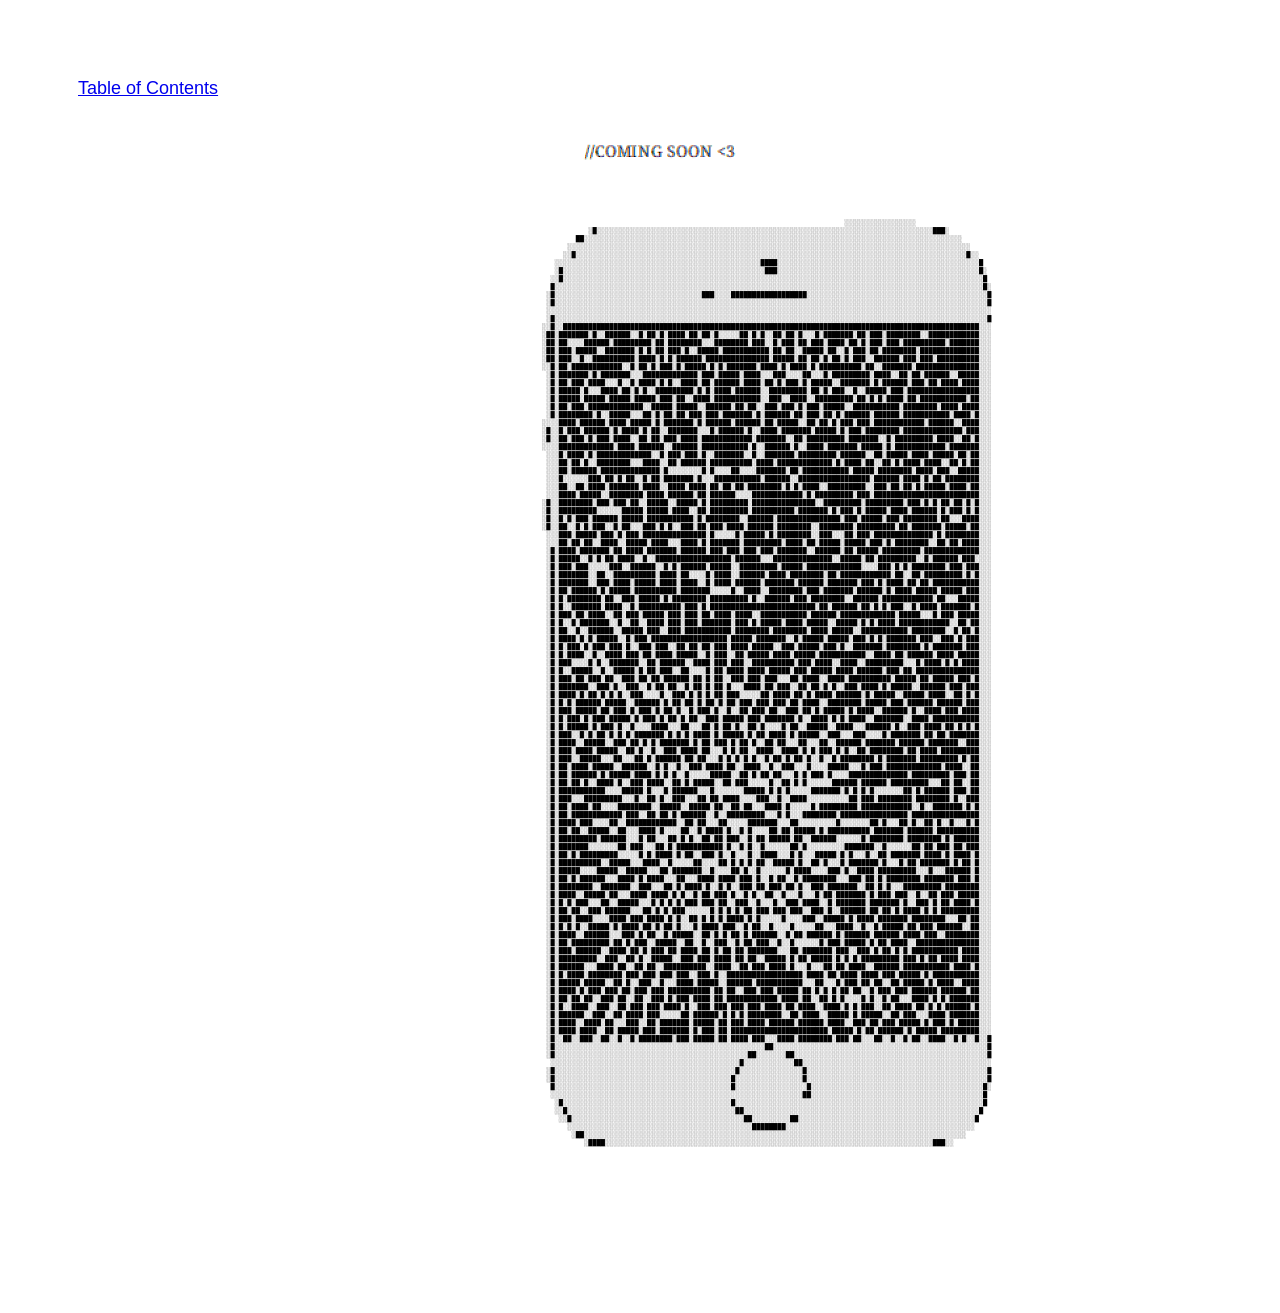
<file: LegacyContact.html>
<html lang="en-US">
  <head>
    <!--<meta name="viewport" content="width=device-width, initial-scale=1.0">--->
    <link rel="preconnect" href="https://fonts.googleapis.com">
<link rel="preconnect" href="https://fonts.gstatic.com" crossorigin>
<link href="https://fonts.googleapis.com/css2?family=Coral+Pixels&display=swap" rel="stylesheet">
    <link rel="stylesheet" type="text/css" href="master.css">

    <meta charset="utf-8" />
  </head>
  <body>
<title>//Legacy Contact(or, who inherits what comes after we're gone?)</title>

<a href="index.html">Table of Contents</a>


<div class="wrapper">
    <div class="page">

<h1 class="h2" style="text-align: center;">//COMING SOON <3</h1>



<pre style="font-size: 7px; font-family: 'VT323', monospace,; margin-right: 100px; margin-top: 40px; margin-left: -20px; float: center; padding:0%;"> 
                                                                                       
                                                                                                                                    ░░░░░░░░░░░░░░░░░                                                                                
                                                                       ░█░░░░░░░░░░░░░░░░░░░░░░░░░░░░░░░░░░░░░░░░░░░░░░░░░░░░░░░░░░░░░░░░░░░░░░░░░░░░░░░░███░                                                                        
                                                                    ██░░░░░░░░░░░░░░░░░░░░░░░░░░░░░░░░░░░░░░░░░░░░░░░░░░░░░░░░░░░░░░░░░░░░░░░░░░░░░░░░░░░░░░░░░░                                                                     
                                                                  ░░░░░░░░░░░░░░░░░░░░░░░░░░░░░░░░░░░░░░░░░░░░░░░░░░░░░░░░░░░░░░░░░░░░░░░░░░░░░░░░░░░░░░░░░░░░░░░░                                                                   
                                                                 ░░█░░░░░░░░░░░░░░░░░░░░░░░░░░░░░░░░░░░░░░░░░░░░░░░░░░░░░░░░░░░░░░░░░░░░░░░░░░░░░░░░░░░░░░░░░░░░░█░░                                                                 
                                                               ░░░░░░░░░░░░░░░░░░░░░░░░░░░░░░░░░░░░░░░░░░░░░░░░░████░░░░░░░░░░░░░░░░░░░░░░░░░░░░░░░░░░░░░░░░░░░░░░░░█                                                                
                                                               ░█░░░░░░░░░░░░░░░░░░░░░░░░░░░░░░░░░░░░░░░░░░░░░░░░███░░░░░░░░░░░░░░░░░░░░░░░░░░░░░░░░░░░░░░░░░░░░░░░░█░                                                               
                                                              ░░█░░░░░░░░░░░░░░░░░░░░░░░░░░░░░░░░░░░░░░░░░░░░░░░░░░░░░░░░░░░░░░░░░░░░░░░░░░░░░░░░░░░░░░░░░░░░░░░░░░░░█                                                               
                                                              █░░░░░░░░░░░░░░░░░░░░░░░░░░░░░░░░░░░░░░░░░░░░░░░░░░░░░░░░░░░░░░░░░░░░░░░░░░░░░░░░░░░░░░░░░░░░░░░░░░░░░░█░                                                              
                                                             ░█░░░░░░░░░░░░░░░░░░░░░░░░░░░░░░░░░░░███░░░░██████████████████░░░░░░░░░░░░░░░░░░░░░░░░░░░░░░░░░░░░░░░░░░░█                                                              
                                                             ░█░░░░░░░░░░░░░░░░░░░░░░░░░░░░░░░░░░░░░░░░░░░░░░░░░░░░░░░░░░░░░░░░░░░░░░░░░░░░░░░░░░░░░░░░░░░░░░░░░░░░░░░█                                                              
                                                             ░░░░░░░░░░░░░░░░░░░░░░░░░░░░░░░░░░░░░░░░░░░░░░░░░░░░░░░░░░░░░░░░░░░░░░░░░░░░░░░░░░░░░░░░░░░░░░░░░░░░░░░░░░                                                              
                                                             ░█░░░░░░░░░░░░░░░░░░░░░░░░░░░░░░░░░░░░░░░░░░░░░░░░░░░░░░░░░░░░░░░░░░░░░░░░░░░░░░░░░░░░░░░░░░░░░░░░░░░░░░░█                                                              
                                                            ░░█░░███████████████████████████████████████████████████████████████████████████████████████████████████░░░                                                              
                                                            ░██░███████░█░░██████░░█░██░█░████░██░██░█░░░░░██░█░█░░██░██░█░░░█░███████░██░███░████████░░████████████░░░                                                              
                                                            ░██░██░░░░██████░█████████░██░████████░░░████████░███░░█░███░██░███░████░██░█░███░███░██████████░███████░░░                                                              
                                                            ░██░███░█████░░███████░█░█░██░███░█░░█████░███████████░██░██░░█████░██░░█░███░██░████████░██████████████░░░                                                              
                                                            ░██░███░░█░░██████████░████░█░█░██████░███████████████░█████░██░██░█░██░█░███░░██████░███░███░██████████░░░                                                              
                                                            ░░█░██░████████████░░█░██░█░███░█░█████░█░█░███████░████░█░████░█░██████████░██░░███████░███████████████░░░                                                              
                                                             ░█░███████░█░███████░░░█████████████░███░█████░████░░░███░░░░██░░░█░█████████░████░░██░██░██████░░█████░░░                                                              
                                                             ░█░██░███░████░░░█░░█░████░█░█░░████░██░██████░████░██░█░███░█░█████░░███████░█░██████░███░██░████░████░░░                                                              
                                                             ░█░█████░█░░░████░██░█░█░░█████████░█░█░████░██████░░█████████░██░█░███░░█░░█████░███░█████████████████░░░                                                              
                                                             ░█░█████░█████░█████░█████░███░██░░████░███████████░░███░░████░░█████████░██░█░█░████░██░███████████░██░░░                                                              
                                                             ░█░██░███░█████████████░░█████░█████░░██████░██░██░░███░███░█░███░█████░░███████████░████████░████░████░░░                                                              
                                                             ░█░████████░█░░█████░░░██░█░██░██░███░███░███████░█░██████░██░███░██░█░██████░██████░███████████░████░█░░░                                                              
                                                            ░░░░████░██████░████░█████░█░███████░█░██████░██████░██░█████░░██░██░█░███░███░████████████░██████░░████░░░                                                              
                                                            ░█░░█░███░██████░█░████░█░██░░███████░░░█░██████░█░░████░███████░█████░█░███░████████░██████████████░███░░░                                                              
                                                            ░█░░██░███░█░███░████░░██░██░███░████░████████████░███████░░██░█████████░███████░░█░█████████░████░░██░█░░░                                                              
                                                            ░░░░█████████████░████░██████░░██████░███████████░█░░██████░█░░████░███████░█████░█░████████████░███████░░░                                                              
                                                             ░░░█░████░█░█████████████░░█░███░███░█░░███████░░█░░███████░█████████░██████░░██░█████░████░█████░██░██░░░                                                              
                                                             ░░░██░██░█░░████████░░░████░░██░██████░██████████░████░█████████████░█░████░██░░██░█░████░████░░██░█░██░░░                                                              
                                                             ░░░██░██████░██████████████░█░░░░░░░░█░█░░░░██░░░░███████░██░███████████░█████░████████░████░███░░█████░░░                                                              
                                                             ░░░█░░░░░░███░██░█░██░░█░██░███████░█░░░███████████░██████░░█████████████████░██████░████░█░██░████████░░░                                                              
                                                             ░░░██░░██░████░███████░████░░████░████░██░██░██░████████░█░█░████░░█████████░░███░██░██░█░█████░████░██░░░                                                              
                                                             ░░░████░█████░░████████░████░██████░██░██████░░░░████████████░█░█████████░███░█████████████████████████░░░                                                              
                                                            ░█░░████████░███░███░██░░█████░░█████░█░█████████░███████████████░░█████████░█████████░███░█░█░██░██░█░█░░░                                                              
                                                            ░█░░█████████░░░░░░█████░█████░████░░██░█████████░██████████░███████░█░███░█░█████░████░██████░█░███░█░█░░░                                                              
                                                            ░█░░█░█░███░██████░█████░███████████░█░████████░░██████░███████████████░███░█████░███░████████░██░░░████░░░                                                              
                                                            ░█░░██░░█░█░███░░█░██░░░███░█░█░░███░██░███░████░██████░████████░░████████░█████████░██░███████░█████░██░░░                                                              
                                                             ░░░███░█████░███░█░███░███████████████░█░░░░░█░█████░█░████████░░███░░░██░███░██████████████░█░████████░░░                                                              
                                                             ░░░██░██░██░░████░░█████░████░░░████░█░███████░█████████░████░██░█████░█████░███░█░████████░░██░██░████░░░                                                              
                                                             ░█░████░███████░██░████░███████░██████░███░███░███░███░███████░░██████░██░█████░█████████░█████████████░░░                                                              
                                                             ░█░█████░░█░█░██░████░░█░░██████████████████░██████░░░██████████████░░█████░██░█████████░░█░██████░███░░░░                                                              
                                                             ░█░███░███░░░░░███░░██████░░█░█░██████░█████░░█████████░█████░█████████████░░░░███░█░█░████████░███░███░░░                                                              
                                                             ░█░███████░░██░░██████████░████░██░░░░█░████░░██████░████░████████░██░████████████░██░░██░█████████░█░█░░░                                                              
                                                             ░█░███████░░███░████░█████░████░████░░█░████░██████░███████░██████░███████░███░█░████░██░██░███████████░░░                                                              
                                                             ░█░██░██████░█░█████░██████████░███████░░░░░█░░████░░████████░███░███████░██████░█░████░█████░█████░███░░░                                                              
                                                             ░█░█░████████░██░░███░█████░█░████████░█████████░█░░██████░███░████████░░██████░████████████░██░░░█████░░░                                                              
                                                             ░█░█░░███████░████░░█░██████████░███░█░█████████████████████████░██░██████░██░█░█░███░░█░████░███████░█░░░                                                              
                                                             ░█░███░██░████░░██░███░█████░███░███░██░████░████░░███████████░██████░█████████████░█████░░░█░███░█████░░░                                                              
                                                             ░█░█░░█░███████░░█░░██░░████░███░███░███████░███░█░█████░████░█████░░█████░█░█░████░████████████░░██░██░░░                                                              
                                                             ░█░██░░█░░██████░░█████░███░░███░███████████░████████░████████░████░█████░░███████████░████████░░█░██░█░░░                                                              
                                                             ░█░████░█░█░█████░░█░███░██████████████████░█████░███████░░█░█████░█████░███░█░█░███████░███░░███░█░███░░░                                                              
                                                             ░█░█░███░█░███░███░█░░███░███░░██░██░██░███░████░█████░░███░█████░███░█░░███████░████████░█░███████░███░░░                                                              
                                                             ░█░█░████░░█░░████░███░██░████░█████░░█░███░░██░█████░████░█████░███████████░░████░██░██████░████░█████░░░                                                              
                                                             ░█░███░░░░█░█░░███████░░██░██████░░████░███░███░░██████████░███░████░░████░░█████████░░░█░████░█░█░████░░░                                                              
                                                             ░█░█░░█████░░█░░█████░█░██░███░░██░░░░█░██░████░████░█████░███░█████░████░██████░███░██░███████████████░░░                                                              
                                                             ░█░███░██░███░██░░███░██░██░██████░██░█░██░░███░███░███░░░██░████░░████░██████████░█████░██░█████░███░█░░░                                                              
                                                             ░█░███████░░███░█░░███░░█░██░██░░█░██░█░██░█░░░████░██░███░░██░██░█░█░░███░████░█░█████░░██████░███░███░░░                                                              
                                                             ░█░████░█░██░█░█░█░░███░░░░█░░███░█░█░█░██░███░░░░░██░████░██░█░████░██████░█░█████░░█████░████░░██░█░█░░░                                                              
                                                             ░█░█░█░██████░█████░░██████░█░██░██░█░██░█░██░███░███░███░██░████░░████████░█████░███░██████░██████░███░░░                                                              
                                                             ░█░███░█████░██░███░█░███░█░██░█░░█░███░█░░█░░██░███░██░░███░██░█░█████░█░████░░██████░█░░████░███░████░░░                                                              
                                                             ░█░█░███░█░███░█████░█░███░█░██░█░██░░███░█████░███░███████░█░░████░█░█░████░░███████░░████░███████████░░░                                                              
                                                             ░█░█░█████░█░███░█░░█░░░░████░░░██░░░██░█░██░█░░██░█░░░░█░██░░█████░░████░░░██████░█░░███░████░██░█░█░█░░░                                                              
                                                             ░█░███░░█░█░██░█░█░█░███████░█░█░█░████░█░█████░█░██░████░█░█████░░███░░░███░░░░█░███████░██░██░███████░░░                                                              
                                                             ░█░████░░█████░░███░██░█░█░███████░█░██░███░█░██░█░░██░██░░░██░░░██░░██████░███████░██████░███████░░███░░░                                                              
                                                             ░█░███░████░█████░░██░█░░█░░███░████░██░░░█░█░██░░████░░████░█░█░███░█░█░░██░████████░██░████░█████████░░░                                                              
                                                             ░█░███░░█████░░░██░░░██░█░██████░██░██░░░█░█░█░█░█░░█░██░█░██░█░░█░░█░████████░█░███████░█████████░█░██░░░                                                              
                                                             ░█░██░████░█████░░██████░░█░█░░█░░███░████░██░░████░░█░░███░░░█░░░░█████░░░█░███░█████████████░████░░██░░░                                                              
                                                             ░█░██░██████░█░█████░████░█░█░█░░█░░░░░█████░░██░█░██░██░░░█░█░███░█░░░░██████████████░█████████░███░██░░░                                                              
                                                             ░█░██░██░█░░████░█░░███░████░░██░█░█████░░██░███░░░░░█░░██░█░█░░░░░░██████░██████░█████████░░░██░██░░██░░░                                                              
                                                             ░█░███████████░░░░█████░█░░░█░██████░░░█░░░░░░░█████░█░█░█░░░░░███████░█░█░█░█░░░░░░░██░█░██████░███░██░░░                                                              
                                                             ░█░███░░░█████████░░░█░░██░█░░███░░░██░██░████░░░░███░░█░░████░░░░░░░░░░██░███░████████░████████░█░░███░░░                                                              
                                                             ░█░██░████░██░░░░████████░░█████░░█████░██░░██░██░░░████░█░░░░░█░█████████░████████████░░█░░███████░█░█░░░                                                              
                                                             ░█░██░████████████░███░░██░██░█░██████░░█░░█████████░░░█░█░░░████████░████████████████░████████████████░░░                                                              
                                                             ░█░████░███░░░░██░░████████████░░██░██░░░██░░░░░███████░░░██░░░░░░░░░█░░░░░░░██░█░░░██░█░░██░█░░█░░░█░█░░░                                                              
                                                             ░█░██░██░░█████░░██░░░████░█░░░░██░░█░████░█░░█░█░░░░██░██░█████░█░██████████░███████░██████░██████████░░░                                                              
                                                             ░█░█████████░██████░░░█░██░░░██░█░█░░██░██░███░░█░██░█████░██░░██████░░░░░░█░████████░████████░█░██████░░░                                                              
                                                             ░█░███████░░░░░░░██░███░░░██░█░███████████░█░░█░█░░█░░░░░░██░█░░░░░░░░░███████░░█░░░░░░██░██░███░██░███░░░                                                              
                                                             ░█░██░█░█████████░░░░░█░█░████░█░██░░███░█░░█░░░█░░████░░░█░█░░░█████░█░█░░░█░░██░███████░████░█░████░█░░░                                                              
                                                             ░█░██████████░░█████░░░████░░█░░░░░██░░░░██░█░█░█░██░░█████░█░░██░█░░░█░███████░█░░░█░██░███████░█░██░█░░░                                                              
                                                             ░█░█████░░░░█████░░█████░░░██░███████░░█░░░░██░█░░█░░░░░░█░████░░░░███░█░░████░█████████░░░█░░░██████░█░░░                                                              
                                                             ░█░██░█░██████░░░████░█░████░░░██░░░████░████░███░█░░█░██░░█░████████░░░███░██░█░████████░███████░███░█░░░                                                              
                                                             ░█░████████░░███████░░███░░░██░█░████░█░░█░█░░███░██░███░██░█░░███░███████░░██░█░█░░░█████████░████████░░░                                                              
                                                             ░█░████░░█████░██░░░████░████░█░█░░█░██░███░█░░█░█░░██░░█░░░█░░░█░██░███████░█░███░███░░█░░██░███░█████░░░                                                              
                                                             ░█░█░█░███░░░██░░█████░░░█░█░█░█░███░███░██░░███░░█░░░█░░███░████░░█░███████░███████░█░░███░█░██░████░█░░░                                                              
                                                             ░█░██░██░░███░██████░░░██░█░█░███░░░░░░█░█░█░█░██░███░███░███░░███░█░░██████░██░██░█░████░█░█░█████████░░░                                                              
                                                             ░█░███░████░░░░████░███░████░█░█░░██░█░█░█░████░█░█░░░░░█░░░░███░░█████░█░████░███████░████████░░░██░██░░░                                                              
                                                             ░█░█░█░█░░█████░█░████░██░█░██░█░░░█░████░███░░█░██░░█░░░░█░░░░░██░░░████░░█░░█░█████░██░███░██████░░██░░░                                                              
                                                             ░█░████░░██████░░░███░█░██░░█░█████░░██░█░█░██░█░██████░░█░██░██████░█░██████░██████░████░███░░████████░░░                                                              
                                                             ░█░██░█████████░██░█░███░░█████░░██░░█░░███░░█░██░███░░█░░█░░░░░░█░███░█████░█░██░████░░███████████████░░░                                                              
                                                             ░█░███░██████░░████░██░█░███░██░████░██░█░██░██░███████░░░██░███████░███░░███░█░██░█░█░███████████░████░░░                                                              
                                                             ░█░█████████░░███░░██░█░░█████░░███░███░████░██░██░░█████░█░██░█████░█░█░█░█████████░███░█░██░████░████░░░                                                              
                                                             ░█░██████░░░████░██░░██░██░░██████████░░████░░██░███░████░█░░░█░░░██░██░████░░██████░███████████░████░█░░░                                                              
                                                             ░█░█░████░████████░███░███░███░███░░███░█░░██████████████████░████░██░████░████░███░█████░█░███████████░░░                                                              
                                                             ░█░█████░█████░░██░█░░███░░█░░░████░█████░░██████░███████████░░░██░░░█░███░██░██░░██░█████░█░████░░████░░░                                                              
                                                             ░█░████░█░███░███░██░███░███░██████████░██░██░░███░███░█████░██░█░█░█░██░██░░█░███░███░██████░██████░██░░░                                                              
                                                             ░█░██░██░██░░███░██░░██░░███░█░███░████░██░████████████░████░██░░██░█░█░░░░█░█░░█░██░░░████░█░█░███████░░░                                                              
                                                             ░█░█░░████░░███░░██░███░███░████░█░░███░███░███░███░████░██░████░░████░█░█░███░░██░████░██░█░█░██████░█░░░                                                              
                                                             ░█░██████░░███░░██░████░███░░░░░██░██████░█░█░█░████████░░██░████░░█████░█░█████░░██░███░░░████░███████░░░                                                              
                                                             ░█░████░░████░██░░░███░░██░███████░█████░██░███░████░██████░██████░████░░███░██░███░█████░█░███░█░█████░░░                                                              
                                                             ░█░████░████░░██░█████░███░███████░█░███░██░███████████████████████░█████░█░██░██████░█░█████░█████████░░░                                                              
                                                             ░█░░██░░███░░██░░█░░█░████████░███░█████░██░████░███░░░████░████████░███░██░░░██░░█░░█░██░░████░░█░█░░█░░█                                                              
                                                             ░█░░░░░░░░░░░░░░░░░░░░░░░░░░░░░░░░░░░░░░░░░░░░░░░░░░██░░░░░░░░░░░░░░░░░░░░░░░░░░░░░░░░░░░░░░░░░░░░░░░░░░░█                                                              
                                                             ░█░░░░░░░░░░░░░░░░░░░░░░░░░░░░░░░░░░░░░░░░░░░░░░██░░░░░░░██░░░░░░░░░░░░░░░░░░░░░░░░░░░░░░░░░░░░░░░░░░░░░░█                                                              
                                                              ░░░░░░░░░░░░░░░░░░░░░░░░░░░░░░░░░░░░░░░░░░░░░█░░░░░░░░░░░░██░░░░░░░░░░░░░░░░░░░░░░░░░░░░░░░░░░░░░░░░░░░░░                                                              
                                                             ░█░░░░░░░░░░░░░░░░░░░░░░░░░░░░░░░░░░░░░░░░░░░█░░░░░░░░░░░░░░░█░░░░░░░░░░░░░░░░░░░░░░░░░░░░░░░░░░░░░░░░░░░█                                                              
                                                             ░█░░░░░░░░░░░░░░░░░░░░░░░░░░░░░░░░░░░░░░░░░░█░░░░░░░░░░░░░░░░█░░░░░░░░░░░░░░░░░░░░░░░░░░░░░░░░░░░░░░░░░░░█                                                              
                                                              █░░░░░░░░░░░░░░░░░░░░░░░░░░░░░░░░░░░░░░░░░░█░░░░░░░░░░░░░░░░░█░░░░░░░░░░░░░░░░░░░░░░░░░░░░░░░░░░░░░░░░░█░                                                              
                                                              ░░░░░░░░░░░░░░░░░░░░░░░░░░░░░░░░░░░░░░░░░░░░░░░░░░░░░░░░░░░░██░░░░░░░░░░░░░░░░░░░░░░░░░░░░░░░░░░░░░░░░░█                                                               
                                                               ░█░░░░░░░░░░░░░░░░░░░░░░░░░░░░░░░░░░░░░░░░█░░░░░░░░░░░░░░░░░░░░░░░░░░░░░░░░░░░░░░░░░░░░░░░░░░░░░░░░░░░█                                                               
                                                               ░░█░░░░░░░░░░░░░░░░░░░░░░░░░░░░░░░░░░░░░░░░██░░░░░░░░░░░░░░░░░░░░░░░░░░░░░░░░░░░░░░░░░░░░░░░░░░░░░░░░█                                                                
                                                                ░░█░░░░░░░░░░░░░░░░░░░░░░░░░░░░░░░░░░░░░░░░░██░░░░░░░░░██░░░░░░░░░░░░░░░░░░░░░░░░░░░░░░░░░░░░░░░░░░█                                                                 
                                                                  ░░░░░░░░░░░░░░░░░░░░░░░░░░░░░░░░░░░░░░░░░░░░████████░░░░░░░░░░░░░░░░░░░░░░░░░░░░░░░░░░░░░░░░░░░░░                                                                  
                                                                   ░██░░░░░░░░░░░░░░░░░░░░░░░░░░░░░░░░░░░░░░░░░░░░░░░░░░░░░░░░░░░░░░░░░░░░░░░░░░░░░░░░░░░░░░░░░░░                                                                    
                                                                      ░████░░░░░░░░░░░░░░░░░░░░░░░░░░░░░░░░░░░░░░░░░░░░░░░░░░░░░░░░░░░░░░░░░░░░░░░░░░░░░░███░░                                                                       
                                                                                                                                                                                                                                     
                                                                                                                                                                                                                                     
                                                                                                                                                                                                                                     



</pre>



</div>
</page>


  </body>




</html>
</file>
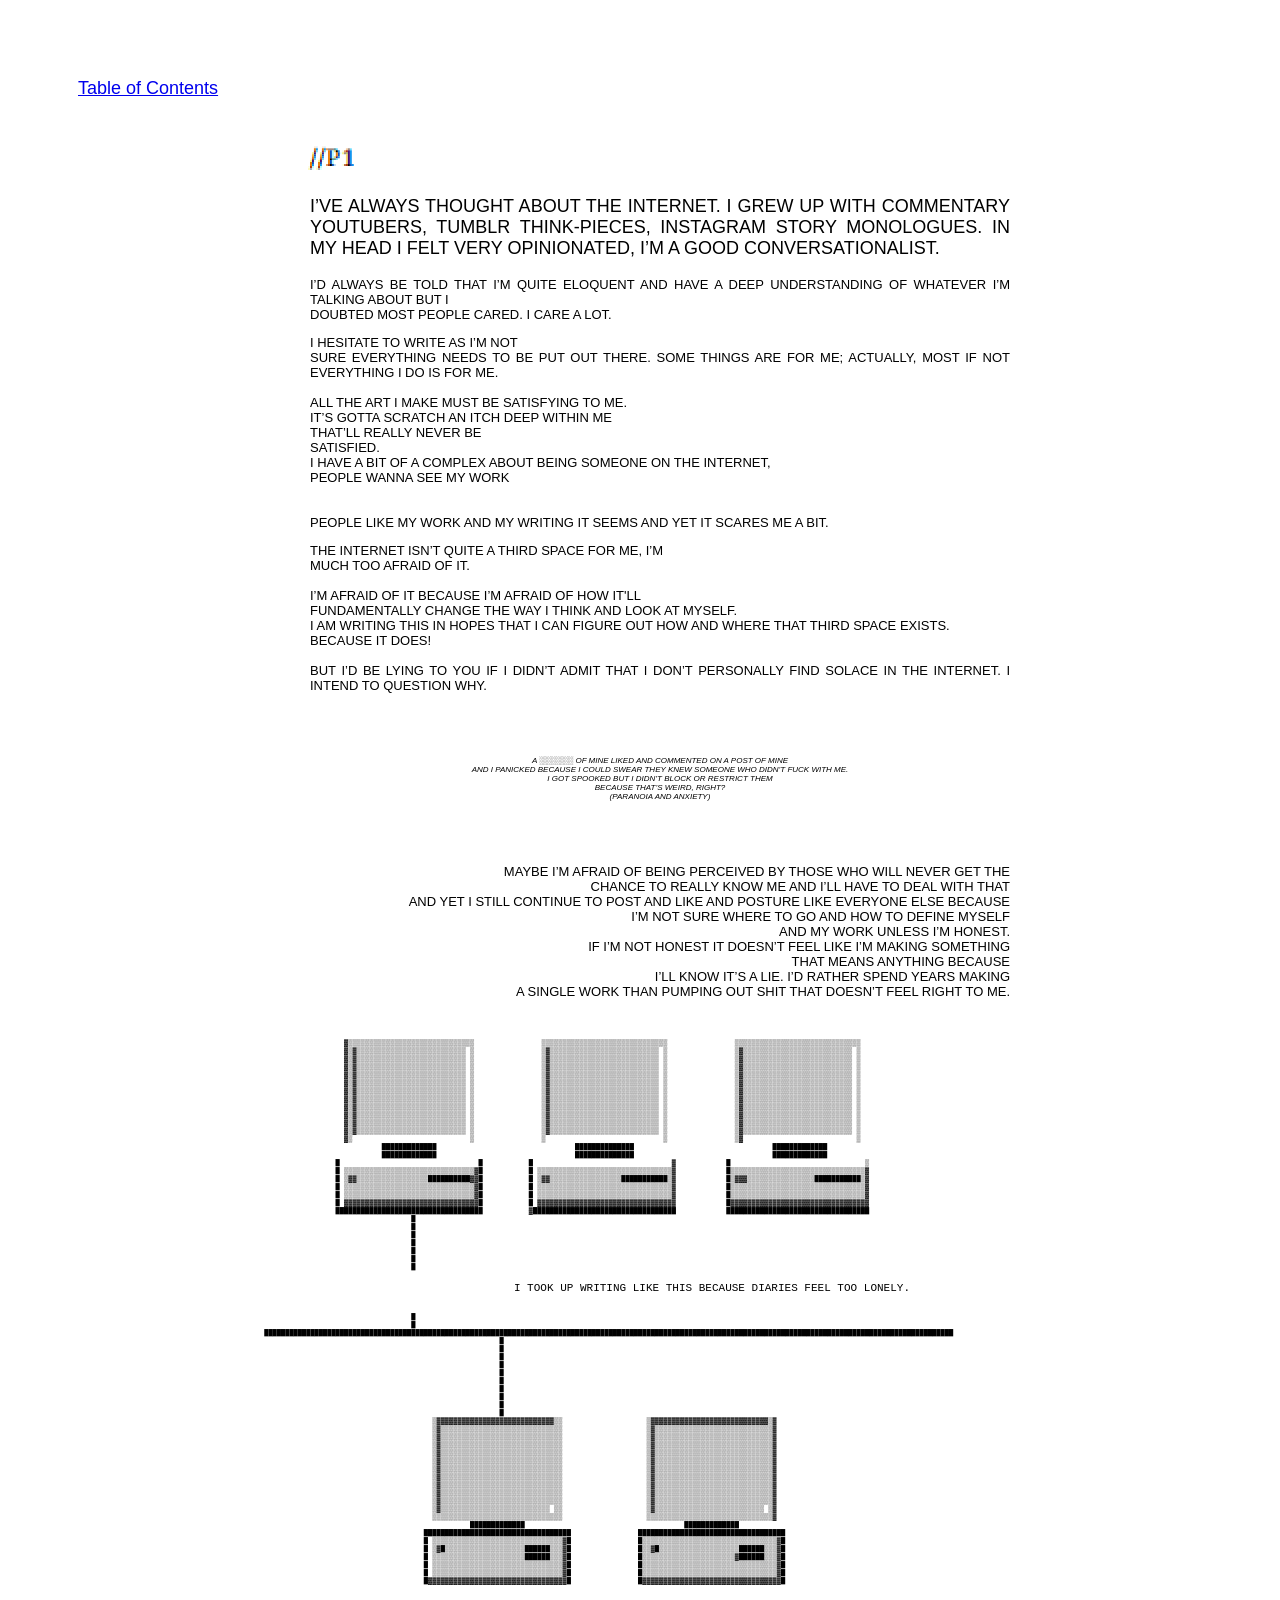
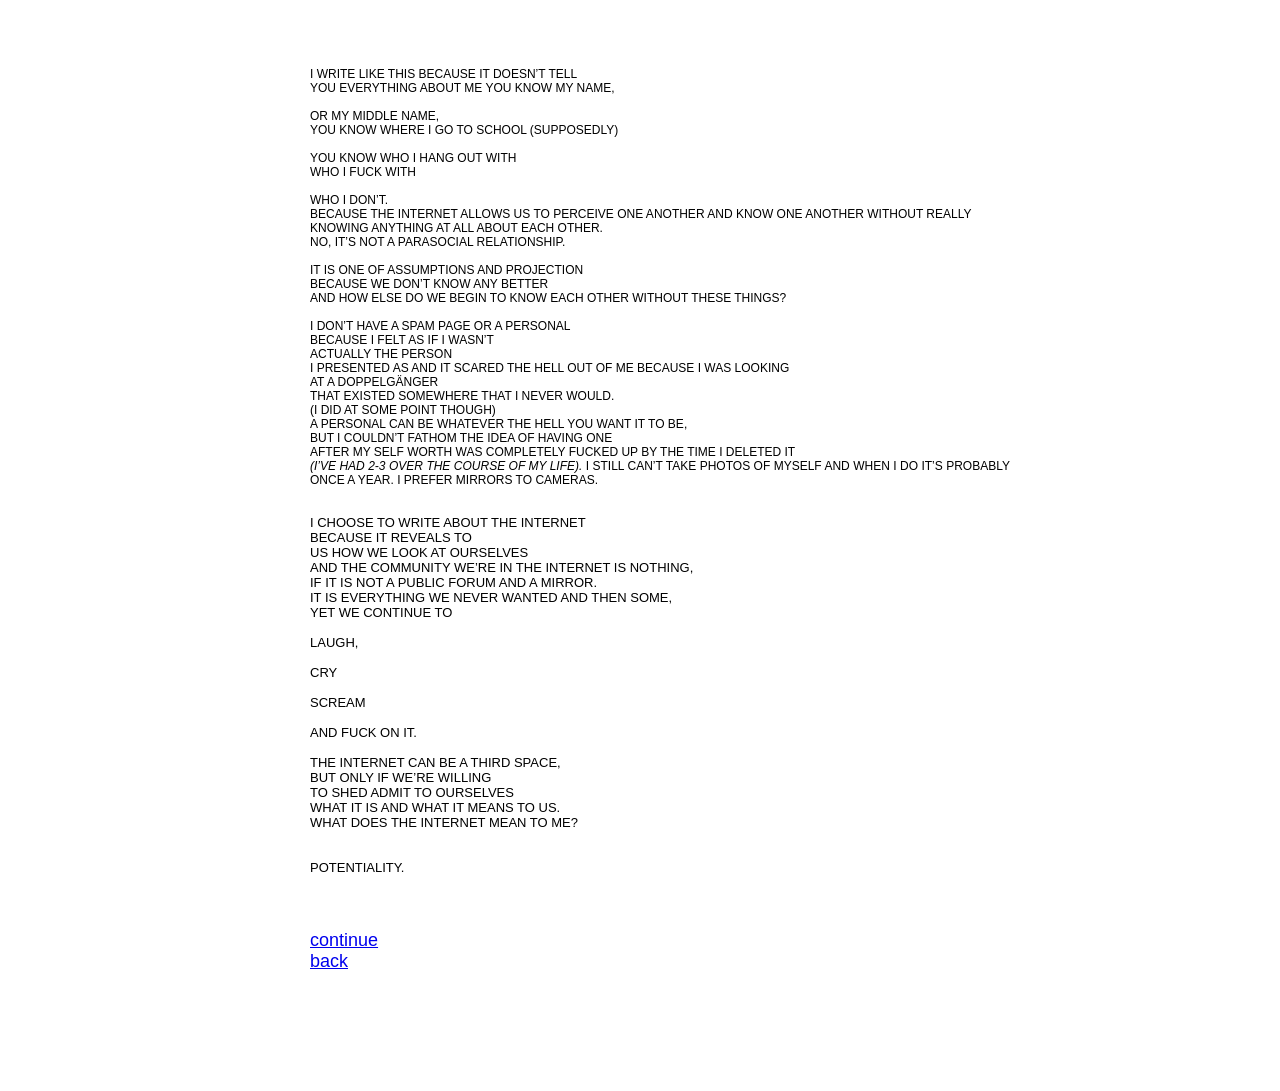
<file: P1.html>
<html lang="en-US">
  <head>
    <!--<meta name="viewport" content="width=device-width, initial-scale=1.0">--->
    <link rel="preconnect" href="https://fonts.googleapis.com">
<link rel="preconnect" href="https://fonts.gstatic.com" crossorigin>
<link href="https://fonts.googleapis.com/css2?family=Coral+Pixels&display=swap" rel="stylesheet">
    <link rel="stylesheet" type="text/css" href="master.css">

    <meta charset="utf-8" />
  </head>
  <body>
<title>//Personal_1</title>

<a href="index.html">Table of Contents</a>

<div class="wrapper">
    <div class="page">

        <div class="h2" style="padding: 0px;">
    <h2>//P1</h2>
</div>
    <div class=".p1" style="padding: 0px;">
<p> I’VE ALWAYS THOUGHT ABOUT THE INTERNET. I GREW UP WITH COMMENTARY YOUTUBERS, TUMBLR THINK-PIECES, INSTAGRAM STORY MONOLOGUES.  IN MY HEAD I FELT VERY OPINIONATED, I’M A GOOD CONVERSATIONALIST. 
</p>

<p style="font-size: 13px;">I’D ALWAYS BE TOLD THAT I’M QUITE ELOQUENT AND HAVE A DEEP UNDERSTANDING OF WHATEVER I’M TALKING ABOUT BUT I<br>DOUBTED MOST PEOPLE CARED. I CARE A LOT.
          
</p>

<p style="text-align: justify; font-size: 13;">I HESITATE TO WRITE AS I’M NOT
                            <BR>SURE EVERYTHING NEEDS TO BE PUT OUT THERE. 
	SOME THINGS ARE FOR ME; ACTUALLY, MOST IF NOT EVERYTHING I DO IS FOR ME.<BR>
        <BR>ALL THE ART I MAKE MUST BE SATISFYING TO ME.<BR> IT’S GOTTA SCRATCH AN ITCH DEEP WITHIN ME <BR>THAT’LL REALLY NEVER BE <BR>SATISFIED. <BR>I HAVE A BIT OF A COMPLEX ABOUT BEING SOMEONE ON THE INTERNET, <BR>PEOPLE WANNA SEE MY WORK<BR> <BR><BR>PEOPLE LIKE MY WORK AND MY WRITING IT SEEMS AND YET IT SCARES ME A BIT. 
                            </p>

<p style="font-size: 13;">THE INTERNET ISN’T QUITE A THIRD SPACE FOR ME, I’M <br>MUCH TOO AFRAID OF IT.<br><br>
I’M AFRAID OF IT BECAUSE I’M AFRAID OF HOW IT'LL<br> FUNDAMENTALLY CHANGE THE WAY I THINK AND LOOK AT MYSELF. <br>
I AM WRITING THIS IN HOPES THAT I CAN FIGURE OUT HOW AND WHERE THAT THIRD SPACE EXISTS.<br> BECAUSE IT DOES!<br><br>BUT I’D BE LYING TO YOU IF I DIDN’T ADMIT THAT I DON’T PERSONALLY FIND SOLACE IN THE INTERNET. I INTEND TO QUESTION WHY.</p>
<br><br>
<p style="font-size:9; font-style: italic; text-align: center; font-size:8;"> A ░░░░░░ OF MINE LIKED AND COMMENTED ON A POST OF MINE<br>
	 AND I PANICKED BECAUSE I COULD SWEAR THEY KNEW SOMEONE WHO DIDN’T FUCK WITH ME.<br> 
		I GOT SPOOKED BUT I DIDN’T BLOCK OR RESTRICT THEM<br> 
	 BECAUSE THAT’S WEIRD, RIGHT?<br> (PARANOIA AND ANXIETY)</p>
   <br><br>

<p style="text-align: right; font-size: 13;">MAYBE I’M AFRAID OF BEING PERCEIVED BY  THOSE WHO WILL NEVER GET THE<br> CHANCE TO REALLY KNOW ME AND I’LL HAVE TO DEAL WITH THAT<br> AND YET I STILL CONTINUE TO POST AND LIKE AND POSTURE LIKE EVERYONE ELSE BECAUSE <br>I’M NOT SURE WHERE TO GO AND HOW TO DEFINE MYSELF<br> AND MY WORK UNLESS I’M HONEST.<br> IF I’M NOT HONEST IT DOESN’T FEEL LIKE I’M MAKING SOMETHING<br> THAT MEANS ANYTHING BECAUSE <br>I’LL KNOW IT’S A LIE. I’D RATHER SPEND YEARS MAKING<br> A SINGLE WORK THAN PUMPING OUT SHIT THAT DOESN’T FEEL RIGHT TO ME.    
</p>
<pre style="font-size: 7px; font-family: 'VT323', monospace,; margin-right: 100px; margin-top: 40px; margin-left: -50px; float: center; padding:0%;">                    ▓▒▒▒▒▒▒▒▒▒▒▒▒▒▒▒▒▒▒▒▒▒▒▒▒▒▒▒▒▒▒                ▒▒▒▒▒▒▒▒▒▒▒▒▒▒▒▒▒▒▒▒▒▒▒▒▒▒▒▒▒▒                ▒▒▒▒▒▒▒▒▒▒▒▒▒▒▒▒▒▒▒▒▒▒▒▒▒▒▒▒▒▒                       
                    ▓▒▓▒▒▒▒▒▒▒▒▒▒▒▒▒▒▒▒▒▒▒▒▒▒▒▒▒▒ ▒                ▒▓▒▒▒▒▒▒▒▒▒▒▒▒▒▒▒▒▒▒▒▒▒▒▒▒▒▒ ▒                ▒▓▒▒▒▒▒▒▒▒▒▒▒▒▒▒▒▒▒▒▒▒▒▒▒▒▒▒ ▒                       
                    ▓▒▓▒▒▒▒▒▒▒▒▒▒▒▒▒▒▒▒▒▒▒▒▒▒▒▒▒▒ ▒                ▒▓▒▒▒▒▒▒▒▒▒▒▒▒▒▒▒▒▒▒▒▒▒▒▒▒▒▒ ▒                ▒▓▒▒▒▒▒▒▒▒▒▒▒▒▒▒▒▒▒▒▒▒▒▒▒▒▒▒ ▒                       
                    ▓▒▓▒▒▒▒▒▒▒▒▒▒▒▒▒▒▒▒▒▒▒▒▒▒▒▒▒▒ ▒                ▒▓▒▒▒▒▒▒▒▒▒▒▒▒▒▒▒▒▒▒▒▒▒▒▒▒▒▒ ▒                ▒▓▒▒▒▒▒▒▒▒▒▒▒▒▒▒▒▒▒▒▒▒▒▒▒▒▒▒ ▒                       
                    ▓▒▓▒▒▒▒▒▒▒▒▒▒▒▒▒▒▒▒▒▒▒▒▒▒▒▒▒▒ ▒                ▒▓▒▒▒▒▒▒▒▒▒▒▒▒▒▒▒▒▒▒▒▒▒▒▒▒▒▒ ▒                ▒▓▒▒▒▒▒▒▒▒▒▒▒▒▒▒▒▒▒▒▒▒▒▒▒▒▒▒ ▒                       
                    ▓▒▓▒▒▒▒▒▒▒▒▒▒▒▒▒▒▒▒▒▒▒▒▒▒▒▒▒▒ ▒                ▒▓▒▒▒▒▒▒▒▒▒▒▒▒▒▒▒▒▒▒▒▒▒▒▒▒▒▒ ▒                ▒▓▒▒▒▒▒▒▒▒▒▒▒▒▒▒▒▒▒▒▒▒▒▒▒▒▒▒ ▒                       
                    ▓▒▓▒▒▒▒▒▒▒▒▒▒▒▒▒▒▒▒▒▒▒▒▒▒▒▒▒▒ ▒                ▒▓▒▒▒▒▒▒▒▒▒▒▒▒▒▒▒▒▒▒▒▒▒▒▒▒▒▒ ▒                ▒▓▒▒▒▒▒▒▒▒▒▒▒▒▒▒▒▒▒▒▒▒▒▒▒▒▒▒ ▒                       
                    ▓▒▓▒▒▒▒▒▒▒▒▒▒▒▒▒▒▒▒▒▒▒▒▒▒▒▒▒▒ ▒                ▒▓▒▒▒▒▒▒▒▒▒▒▒▒▒▒▒▒▒▒▒▒▒▒▒▒▒▒ ▒                ▒▓▒▒▒▒▒▒▒▒▒▒▒▒▒▒▒▒▒▒▒▒▒▒▒▒▒▒ ▒                       
                    ▓▒▓▒▒▒▒▒▒▒▒▒▒▒▒▒▒▒▒▒▒▒▒▒▒▒▒▒▒ ▒                ▒▓▒▒▒▒▒▒▒▒▒▒▒▒▒▒▒▒▒▒▒▒▒▒▒▒▒▒ ▒                ▒▓▒▒▒▒▒▒▒▒▒▒▒▒▒▒▒▒▒▒▒▒▒▒▒▒▒▒ ▒                       
                    ▓▒▓▒▒▒▒▒▒▒▒▒▒▒▒▒▒▒▒▒▒▒▒▒▒▒▒▒▒ ▒                ▒▓▒▒▒▒▒▒▒▒▒▒▒▒▒▒▒▒▒▒▒▒▒▒▒▒▒▒ ▒                ▒▓▒▒▒▒▒▒▒▒▒▒▒▒▒▒▒▒▒▒▒▒▒▒▒▒▒▒ ▒                       
                    ▓▒▓▒▒▒▒▒▒▒▒▒▒▒▒▒▒▒▒▒▒▒▒▒▒▒▒▒▒ ▒                ▒▓▒▒▒▒▒▒▒▒▒▒▒▒▒▒▒▒▒▒▒▒▒▒▒▒▒▒ ▒                ▒▓▒▒▒▒▒▒▒▒▒▒▒▒▒▒▒▒▒▒▒▒▒▒▒▒▒▒ ▒                       
                    ▓▒▓▒▒▒▒▒▒▒▒▒▒▒▒▒▒▒▒▒▒▒▒▒▒▒▒▒▒ ▒                ▒▓▒▒▒▒▒▒▒▒▒▒▒▒▒▒▒▒▒▒▒▒▒▒▒▒▒▒ ▒                ▒▓▒▒▒▒▒▒▒▒▒▒▒▒▒▒▒▒▒▒▒▒▒▒▒▒▒▒ ▒                       
                    ▓▒                            ▒                ▒                            ▒                ▒▓                           ▒                       
                             █████████████                                 ██████████████                                 █████████████                               
                             █████████████                                 ██████████████                                 █████████████                               
                  █                                 █           █                                 ▓            █                                ▒                     
                  █ ▒▒▒▒▒▒▒▒▒▒▒▒▒▒▒▒▒▒▒▒▒▒▒▒▒▒▒▒▒▒▒▓█           █ ▒▒▒▒▒▒▒▒▒▒▒▒▒▒▒▒▒▒▒▒▒▒▒▒▒▒▒▒▒▒▒▒▓            █▒▒▒▒▒▒▒▒▒▒▒▒▒▒▒▒▒▒▒▒▒▒▒▒▒▒▒▒▒▒▒▒▓                     
                  █ ▒▓▓▒▒▒▒▒▒▒▒▒▒▒▒▒▒▒▒▒██████████▓▓█           █ ▒▓▓▒▒▒▒▒▒▒▒▒▒▒▒▒▒▒▒▒███████████▒▓            █▒▓▓▓▒▒▒▒▒▒▒▒▒▒▒▒▒▒▒▒███████████▒▓                     
                  █ ▒▒▒▒▒▒▒▒▒▒▒▒▒▒▒▒▒▒▒▒▒▒▒▒▒▒▒▒▒▒▒▓█           █ ▒▒▒▒▒▒▒▒▒▒▒▒▒▒▒▒▒▒▒▒▒▒▒▒▒▒▒▒▒▒▒▒▓            █▒▒▒▒▒▒▒▒▒▒▒▒▒▒▒▒▒▒▒▒▒▒▒▒▒▒▒▒▒▒▒▒▓                     
                  █ ▒▒▒▒▒▒▒▒▒▒▒▒▒▒▒▒▒▒▒▒▒▒▒▒▒▒▒▒▒▒▒▓█           █ ▒▒▒▒▒▒▒▒▒▒▒▒▒▒▒▒▒▒▒▒▒▒▒▒▒▒▒▒▒▒▒▒▓            █▒▒▒▒▒▒▒▒▒▒▒▒▒▒▒▒▒▒▒▒▒▒▒▒▒▒▒▒▒▒▒▒▓                     
                  █ ▓▓▓▓▓▓▓▓▓▓▓▓▓▓▓▓▓▓▓▓▓▓▓▓▓▓▓▓▓▓▓▓█           █ ▓▓▓▓▓▓▓▓▓▓▓▓▓▓▓▓▓▓▓▓▓▓▓▓▓▓▓▓▓▓▓▓▓            █▓▓▓▓▓▓▓▓▓▓▓▓▓▓▓▓▓▓▓▓▓▓▓▓▓▓▓▓▓▓▓▓▓                     
                  ███████████████████████████████████           ▓██████████████████████████████████            ██████████████████████████████████                     
                                    █                                                                                                                                 
                                    █                                                                                                                                 
                                    █                                                                                                                                 
                                    █                                                                                                                                 
                                    █                                                                                                                                 
                                    █                                                                                                                                 
                                    █                <p style="font-size: 11; text-align: right;">I TOOK UP WRITING LIKE THIS BECAUSE DIARIES FEEL TOO LONELY.</p>                                                                                                                
                                    █                                                                                                                                 
                                    █                                                                                                                                 
 ████████████████████████████████████████████████████████████████████████████████████████████████████████████████████████████████████████████████████████████████████ 
                                                         █                                                                                                            
                                                         █                                                                                                            
                                                         █                                                                                                            
                                                         █                                                                                                            
                                                         █                                                                                                            
                                                         █                                                                                                            
                                                         █                                                                                                            
                                                         █                                                                                                            
                                                         █                                                                                                            
                                                         █                                                                                                            
                                         ▒▓▓▓▓▓▓▓▓▓▓▓▓▓▓▓▓▓▓▓▓▓▓▓▓▓▓▓▓▒▒                    ▒▓▓▓▓▓▓▓▓▓▓▓▓▓▓▓▓▓▓▓▓▓▓▓▓▓▓▓▓▒▓                                           
                                         ▒▓▒▒▒▒▒▒▒▒▒▒▒▒▒▒▒▒▒▒▒▒▒▒▒▒▒▒▒▒▒                    ▒▓▒▒▒▒▒▒▒▒▒▒▒▒▒▒▒▒▒▒▒▒▒▒▒▒▒▒▒▒▓                                           
                                         ▒▓▒▒▒▒▒▒▒▒▒▒▒▒▒▒▒▒▒▒▒▒▒▒▒▒▒▒▒▒▒                    ▒▓▒▒▒▒▒▒▒▒▒▒▒▒▒▒▒▒▒▒▒▒▒▒▒▒▒▒▒▒▓                                           
                                         ▒▓▒▒▒▒▒▒▒▒▒▒▒▒▒▒▒▒▒▒▒▒▒▒▒▒▒▒▒▒▒                    ▒▓▒▒▒▒▒▒▒▒▒▒▒▒▒▒▒▒▒▒▒▒▒▒▒▒▒▒▒▒▓                                           
                                         ▒▓▒▒▒▒▒▒▒▒▒▒▒▒▒▒▒▒▒▒▒▒▒▒▒▒▒▒▒▒▒                    ▒▓▒▒▒▒▒▒▒▒▒▒▒▒▒▒▒▒▒▒▒▒▒▒▒▒▒▒▒▒▓                                           
                                         ▒▓▒▒▒▒▒▒▒▒▒▒▒▒▒▒▒▒▒▒▒▒▒▒▒▒▒▒▒▒▒                    ▒▓▒▒▒▒▒▒▒▒▒▒▒▒▒▒▒▒▒▒▒▒▒▒▒▒▒▒▒▒▓                                           
                                         ▒▓▒▒▒▒▒▒▒▒▒▒▒▒▒▒▒▒▒▒▒▒▒▒▒▒▒▒▒▒▒                    ▒▓▒▒▒▒▒▒▒▒▒▒▒▒▒▒▒▒▒▒▒▒▒▒▒▒▒▒▒▒▓                                           
                                         ▒▓▒▒▒▒▒▒▒▒▒▒▒▒▒▒▒▒▒▒▒▒▒▒▒▒▒▒▒▒▒                    ▒▓▒▒▒▒▒▒▒▒▒▒▒▒▒▒▒▒▒▒▒▒▒▒▒▒▒▒▒▒▓                                           
                                         ▒▓▒▒▒▒▒▒▒▒▒▒▒▒▒▒▒▒▒▒▒▒▒▒▒▒▒▒▒▒▒                    ▒▓▒▒▒▒▒▒▒▒▒▒▒▒▒▒▒▒▒▒▒▒▒▒▒▒▒▒▒▒▓                                           
                                         ▒▓▒▒▒▒▒▒▒▒▒▒▒▒▒▒▒▒▒▒▒▒▒▒▒▒▒▒▒▒▒                    ▒▓▒▒▒▒▒▒▒▒▒▒▒▒▒▒▒▒▒▒▒▒▒▒▒▒▒▒▒▒▓                                           
                                         ▒▓▒▒▒▒▒▒▒▒▒▒▒▒▒▒▒▒▒▒▒▒▒▒▒▒▒▒▒▒▒                    ▒▓▒▒▒▒▒▒▒▒▒▒▒▒▒▒▒▒▒▒▒▒▒▒▒▒▒▒▒▒▓                                           
                                         ▒▓▒▒▒▒▒▒▒▒▒▒▒▒▒▒▒▒▒▒▒▒▒▒▒▒▒▒ ▒▒                    ▒▓▒▒▒▒▒▒▒▒▒▒▒▒▒▒▒▒▒▒▒▒▒▒▒▒▒▒ ▒▓                                           
                                         ▒▒▒▒▒▒▒▒▒▒▒▒▒▒▒▒▒▒▒▒▒▒▒▒▒▒▒▒▒▒▒                    ▒▒▒▒▒▒▒▒▒▒▒▒▒▒▒▒▒▒▒▒▒▒▒▒▒▒▒▒▒▒▓                                           
                                                  █████████████                                      █████████████                                                    
                                       ███████████████████████████████████                ███████████████████████████████████                                         
                                       █ ▒▒▒▒▒▒▒▒▒▒▒▒▒▒▒▒▒▒▒▒▒▒▒▒▒▒▒▒▒▒▒▓█                █▒▒▒▒▒▒▒▒▒▒▒▒▒▒▒▒▒▒▒▒▒▒▒▒▒▒▒▒▒▒▒▒▓█                                         
                                       █ ▒▓█▒▒▒▒▒▒▒▒▒▒▒▒▒▒▒▒▒▒▒██████▒▒▒▓█                █▒▒▓█▒▒▒▒▒▒▒▒▒▒▒▒▒▒▒▒▒▒▒██████▒▒▒▓█                                         
                                       █ ▒▒▒▒▒▒▒▒▒▒▒▒▒▒▒▒▒▒▒▒▒▒██████▒▒▒▓█                █▒▒▒▒▒▒▒▒▒▒▒▒▒▒▒▒▒▒▒▒▒▒▓██████▒▒▒▓█                                         
                                       █ ▒▒▒▒▒▒▒▒▒▒▒▒▒▒▒▒▒▒▒▒▒▒▒▒▒▒▒▒▒▒▒▓█                █▒▒▒▒▒▒▒▒▒▒▒▒▒▒▒▒▒▒▒▒▒▒▒▒▒▒▒▒▒▒▒▒▓█                                         
                                       █ ▒▒▒▒▒▒▒▒▒▒▒▒▒▒▒▒▒▒▒▒▒▒▒▒▒▒▒▒▒▒▒▓█                █▒▒▒▒▒▒▒▒▒▒▒▒▒▒▒▒▒▒▒▒▒▒▒▒▒▒▒▒▒▒▒▒▓█                                         
                                       █▓▓▓▓▓▓▓▓▓▓▓▓▓▓▓▓▓▓▓▓▓▓▓▓▓▓▓▓▓▓▓▓▓█                █▓▓▓▓▓▓▓▓▓▓▓▓▓▓▓▓▓▓▓▓▓▓▓▓▓▓▓▓▓▓▓▓▓█                                         </pre><br>
<br><br> <p style="font-size: 12"> I WRITE LIKE THIS BECAUSE IT DOESN’T TELL <br>YOU EVERYTHING ABOUT ME YOU KNOW MY NAME,<br><br> OR MY MIDDLE NAME, <br> YOU KNOW WHERE I GO TO SCHOOL (SUPPOSEDLY)<br><br> YOU KNOW WHO I HANG OUT WITH<br> WHO I FUCK WITH <br><br> WHO I DON’T. <br>BECAUSE THE INTERNET ALLOWS US TO PERCEIVE ONE ANOTHER AND KNOW ONE ANOTHER WITHOUT REALLY <br>KNOWING ANYTHING AT ALL ABOUT EACH OTHER.<br> NO, IT’S NOT A PARASOCIAL RELATIONSHIP. <br><br>IT IS ONE OF ASSUMPTIONS AND PROJECTION<br> BECAUSE WE DON’T KNOW ANY BETTER <br>AND HOW ELSE DO WE BEGIN TO KNOW EACH OTHER WITHOUT THESE THINGS? <br>
<br>I DON’T HAVE A SPAM PAGE OR A PERSONAL <br>BECAUSE I FELT AS IF I WASN’T <br>ACTUALLY THE PERSON <br>I PRESENTED AS AND IT SCARED THE HELL OUT OF ME BECAUSE I WAS LOOKING<br> AT A DOPPELGÄNGER <br>THAT EXISTED SOMEWHERE THAT I NEVER WOULD.<br> (I DID AT SOME POINT THOUGH)<br>
A PERSONAL CAN BE WHATEVER THE HELL YOU WANT IT TO BE,<br> BUT I COULDN’T FATHOM THE IDEA OF HAVING ONE <br>AFTER MY SELF WORTH WAS COMPLETELY FUCKED UP BY THE TIME I DELETED IT<br> <i>(I’VE HAD 2-3 OVER THE COURSE OF MY LIFE).</i>
I STILL CAN’T TAKE PHOTOS OF MYSELF AND WHEN I DO IT’S PROBABLY ONCE A YEAR. I PREFER MIRRORS TO CAMERAS. </p>

<p style="font-size: 13;">

                                                             <br> I CHOOSE TO WRITE ABOUT THE INTERNET<br> BECAUSE IT REVEALS TO<br> US HOW WE LOOK AT OURSELVES <br> AND THE COMMUNITY WE’RE IN THE INTERNET IS NOTHING,<br> IF IT IS NOT A PUBLIC FORUM AND A MIRROR.<br> IT IS EVERYTHING WE NEVER WANTED AND THEN SOME,<br> YET WE CONTINUE TO <br><br>LAUGH,<br><br> CRY<br><br> SCREAM <br><br> AND FUCK ON IT. <br><br>

THE INTERNET CAN BE A THIRD SPACE, <br>BUT ONLY IF WE’RE WILLING <br>TO SHED ADMIT TO OURSELVES<br> WHAT IT IS AND WHAT IT MEANS TO US.<br> WHAT DOES THE INTERNET MEAN TO ME?
<br><br><br>
	POTENTIALITY.
                                                            </p>


















<br>
<br>
  <a href="UserGeneratedContent.html">continue</a>
  <br>
  <a href="EverythingWeNeverWanted.html">back</a>




        </p>
</div>
</page>


  </body>




</html>
</file>
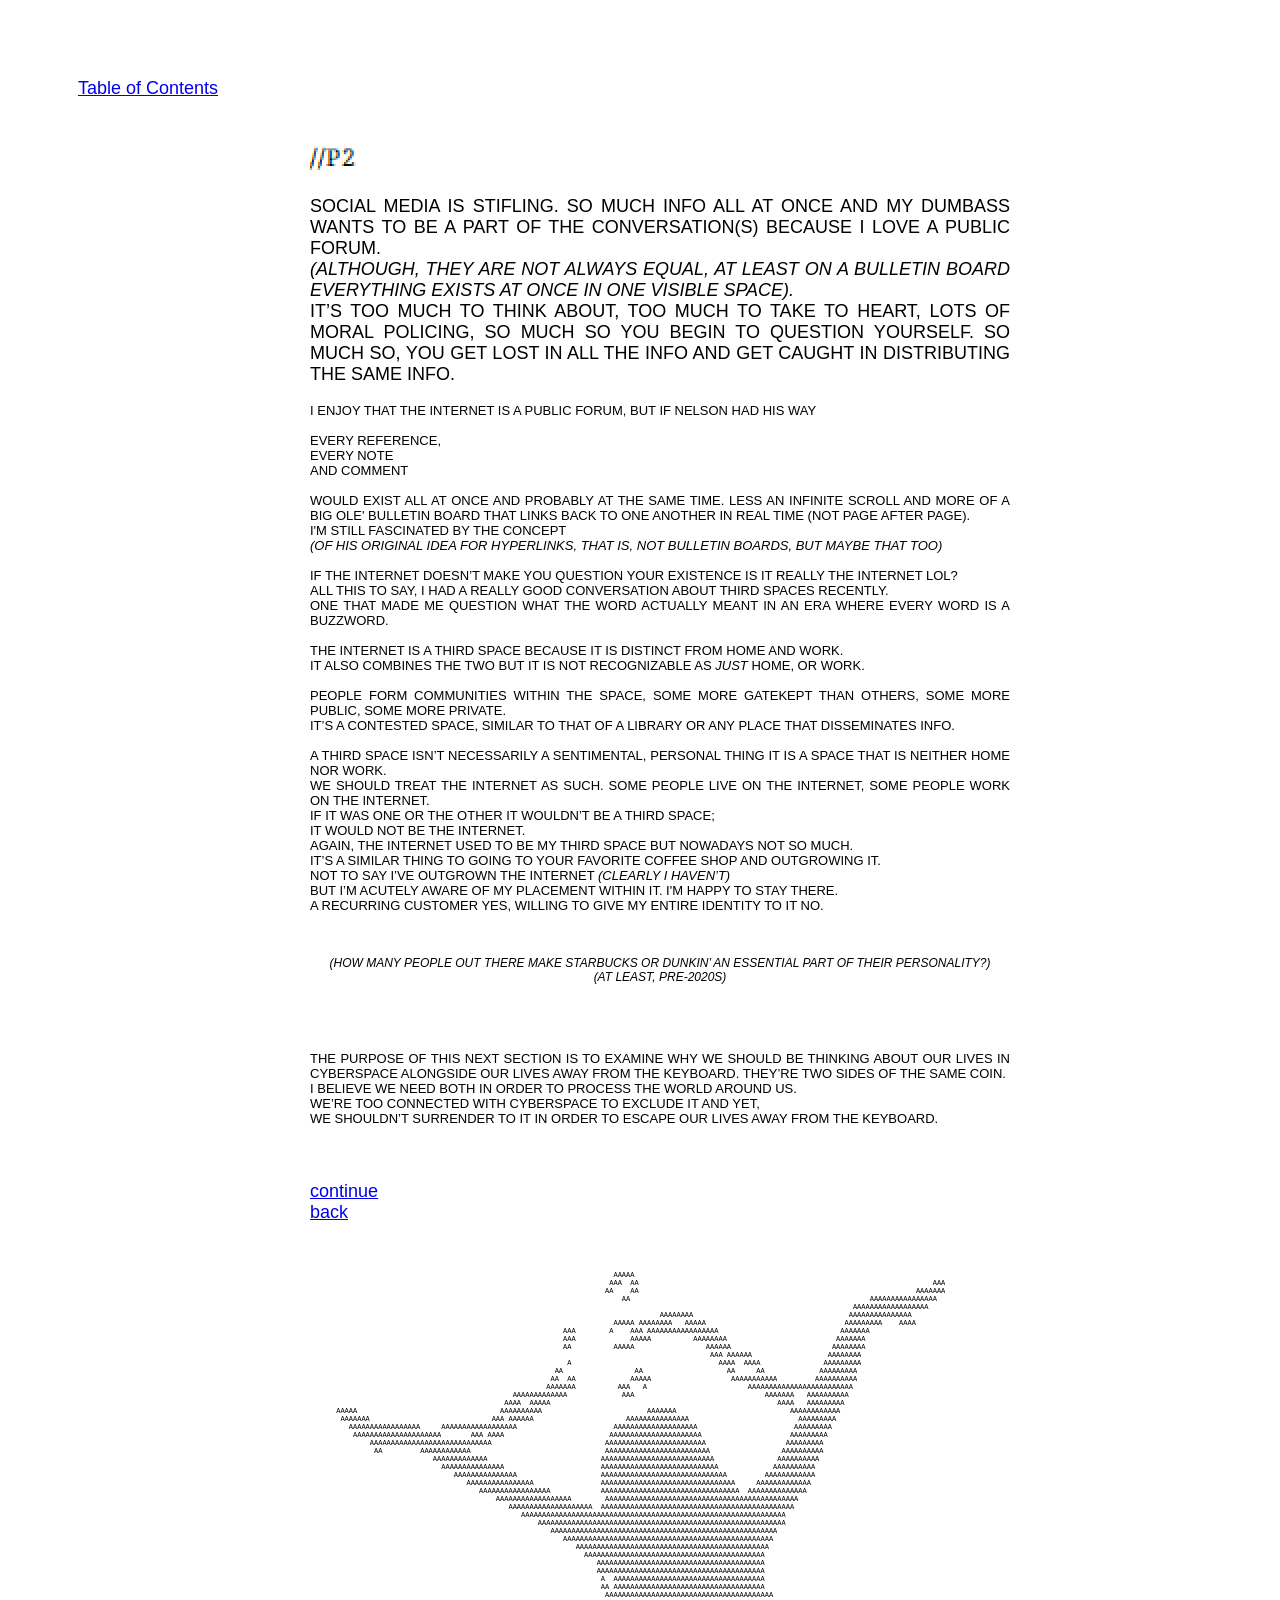
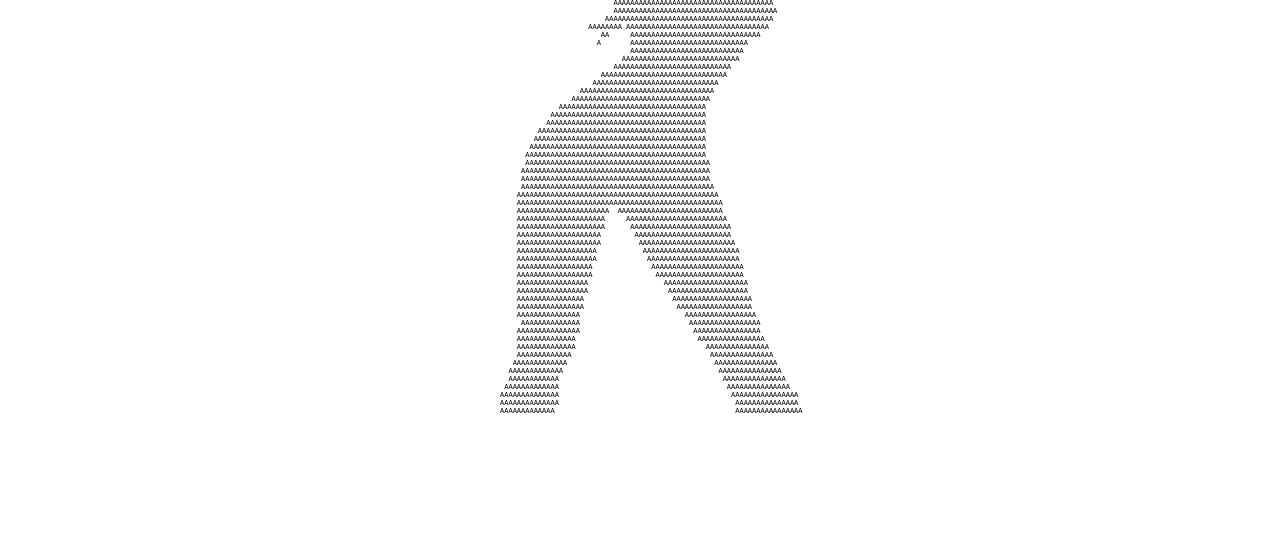
<file: P2.html>
<html lang="en-US">
  <head>
    <!--<meta name="viewport" content="width=device-width, initial-scale=1.0">--->
    <link rel="preconnect" href="https://fonts.googleapis.com">
<link rel="preconnect" href="https://fonts.gstatic.com" crossorigin>
<link href="https://fonts.googleapis.com/css2?family=Coral+Pixels&display=swap" rel="stylesheet">
    <link rel="stylesheet" type="text/css" href="master.css">

    <meta charset="utf-8" />
  </head>
  <body>
<title>//Personal_2</title>

<a href="index.html">Table of Contents</a>

<div class="wrapper">
    <div class="page">

        <div class="h2" style="padding: 0px;">
    <h2>//P2</h2>
</div>
    <div class=".p1" style="padding: 0px;">
<p> SOCIAL MEDIA IS STIFLING. SO MUCH INFO ALL AT ONCE AND MY DUMBASS WANTS TO BE A PART OF THE CONVERSATION(S) BECAUSE I LOVE A PUBLIC FORUM. <br><i>(ALTHOUGH, THEY ARE NOT ALWAYS EQUAL, AT LEAST ON A BULLETIN BOARD EVERYTHING EXISTS AT ONCE IN ONE VISIBLE SPACE).</i> <br>IT’S TOO MUCH TO THINK ABOUT, TOO MUCH TO TAKE TO HEART, LOTS OF MORAL POLICING, SO MUCH SO YOU BEGIN TO QUESTION YOURSELF. SO MUCH SO, YOU GET LOST IN ALL THE INFO AND GET CAUGHT IN DISTRIBUTING THE SAME INFO.
</p> 
</div>

<p style="font-size: 13px;">
I ENJOY THAT THE INTERNET IS A PUBLIC FORUM, BUT IF NELSON HAD HIS WAY<br><br> EVERY REFERENCE,<br> EVERY NOTE <br>AND COMMENT<br><br> WOULD EXIST ALL AT ONCE AND PROBABLY AT THE SAME TIME. LESS AN INFINITE SCROLL AND MORE OF A BIG OLE' BULLETIN BOARD THAT LINKS BACK TO ONE ANOTHER IN REAL TIME (NOT PAGE AFTER PAGE).<br>
I'M STILL FASCINATED BY THE CONCEPT<br><i>(OF HIS ORIGINAL IDEA FOR HYPERLINKS, THAT IS, NOT BULLETIN BOARDS, BUT MAYBE THAT TOO)</i>

<br><br>

IF THE INTERNET DOESN’T MAKE YOU QUESTION YOUR EXISTENCE IS IT REALLY THE INTERNET LOL? <br> ALL THIS TO SAY, I HAD A REALLY GOOD CONVERSATION ABOUT THIRD SPACES RECENTLY. <br>ONE THAT MADE ME QUESTION WHAT THE WORD ACTUALLY MEANT IN AN ERA WHERE EVERY WORD IS A BUZZWORD. 
<br><br>


THE INTERNET IS A THIRD SPACE BECAUSE IT IS DISTINCT FROM HOME AND WORK.<br> IT ALSO COMBINES THE TWO BUT IT IS NOT RECOGNIZABLE AS <i>JUST</i> HOME, OR  WORK.</

<br><br><br>
PEOPLE FORM COMMUNITIES WITHIN THE SPACE, SOME MORE GATEKEPT THAN OTHERS, SOME MORE PUBLIC, SOME MORE PRIVATE. <br>IT’S A CONTESTED SPACE, SIMILAR TO THAT OF A LIBRARY OR ANY PLACE THAT DISSEMINATES INFO. 
<br><br>
A THIRD SPACE ISN’T NECESSARILY A SENTIMENTAL, PERSONAL THING IT IS A SPACE THAT IS NEITHER HOME NOR WORK. <br>WE SHOULD TREAT THE INTERNET AS SUCH. SOME PEOPLE LIVE ON THE INTERNET, SOME PEOPLE WORK ON THE INTERNET. <br>IF IT WAS ONE OR THE OTHER IT WOULDN’T BE A THIRD SPACE; <br>IT WOULD NOT BE THE INTERNET. <br>
AGAIN, THE INTERNET USED TO BE MY THIRD SPACE BUT NOWADAYS NOT SO MUCH. <br>IT’S A SIMILAR THING TO GOING TO YOUR FAVORITE COFFEE SHOP AND OUTGROWING IT. <br>NOT TO SAY I’VE OUTGROWN THE INTERNET <i>(CLEARLY I HAVEN’T)</i> <br>BUT I’M ACUTELY AWARE OF MY PLACEMENT WITHIN IT. I'M HAPPY TO STAY THERE.<br> A RECURRING CUSTOMER YES, WILLING TO GIVE MY ENTIRE IDENTITY TO IT NO.
<br><br><br>

<p style="font-size: 12px; text-align: center;"><i>(HOW MANY PEOPLE OUT THERE MAKE STARBUCKS OR DUNKIN’ AN ESSENTIAL PART OF THEIR PERSONALITY?)<br> (AT LEAST, PRE-2020S)</i></p>

<br><br>


<p style="font-size: 13px;">
THE PURPOSE OF THIS NEXT SECTION IS TO EXAMINE WHY WE SHOULD BE THINKING ABOUT  OUR LIVES IN CYBERSPACE ALONGSIDE OUR LIVES AWAY FROM THE KEYBOARD. THEY’RE TWO SIDES OF THE SAME COIN.<br> I BELIEVE WE NEED BOTH IN ORDER TO PROCESS THE WORLD AROUND US.<br> WE’RE TOO CONNECTED WITH CYBERSPACE TO EXCLUDE IT AND YET, <br> WE SHOULDN’T SURRENDER TO IT IN ORDER TO ESCAPE OUR LIVES AWAY FROM THE KEYBOARD. 

</p>
<br>
<br>
  <a href="AwayFromKeyboard.html">continue</a>
  <br>
  <a href="UserGeneratedContent.html">back</a>
<!---breaking free ascii-->
<pre style="font-size: 7px; font-family: 'VT323', monospace,; margin-right: 100px; margin-top: 40px; margin-left: -20px; float: center; padding:0%;">
                                                                                                                                                               
                                                                             AAAAA                                                                                                   
                                                                            AAA  AA                                                                      AAA                         
                                                                           AA    AA                                                                  AAAAAAA                         
                                                                               AA                                                         AAAAAAAAAAAAAAAA                           
                                                                                                                                      AAAAAAAAAAAAAAAAAA                             
                                                                                        AAAAAAAA                                     AAAAAAAAAAAAAAA                                 
                                                                             AAAAA AAAAAAAA   AAAAA                                 AAAAAAAAA    AAAA                                
                                                                 AAA        A    AAA AAAAAAAAAAAAAAAAA                             AAAAAAA                                           
                                                                 AAA             AAAAA          AAAAAAAA                          AAAAAAA                                            
                                                                 AA          AAAAA                 AAAAAA                        AAAAAAAA                                            
                                                                                                    AAA AAAAAA                  AAAAAAAA                                             
                                                                  A                                   AAAA  AAAA               AAAAAAAAA                                             
                                                               AA                 AA                    AA     AA             AAAAAAAAA                                              
                                                              AA  AA             AAAAA                   AAAAAAAAAAA         AAAAAAAAAA                                              
                                                             AAAAAAA          AAA   A                        AAAAAAAAAAAAAAAAAAAAAAAAA                                               
                                                     AAAAAAAAAAAAA             AAA                               AAAAAAA   AAAAAAAAAA                                                
                                                   AAAA  AAAAA                                                      AAAA   AAAAAAAAA                                                 
           AAAAA                                  AAAAAAAAAA                         AAAAAAA                           AAAAAAAAAAAA                                                  
            AAAAAAA                             AAA AAAAAA                      AAAAAAAAAAAAAAA                          AAAAAAAAA                                                   
              AAAAAAAAAAAAAAAAA     AAAAAAAAAAAAAAAAAA                       AAAAAAAAAAAAAAAAAAAA                       AAAAAAAAA                                                    
               AAAAAAAAAAAAAAAAAAAAA       AAA AAAA                         AAAAAAAAAAAAAAAAAAAAAA                     AAAAAAAAA                                                     
                   AAAAAAAAAAAAAAAAAAAAAAAAAAAAA                           AAAAAAAAAAAAAAAAAAAAAAAA                   AAAAAAAAA                                                      
                    AA         AAAAAAAAAAAA                                AAAAAAAAAAAAAAAAAAAAAAAAA                 AAAAAAAAAA                                                      
                                  AAAAAAAAAAAAA                           AAAAAAAAAAAAAAAAAAAAAAAAAAA               AAAAAAAAAA                                                       
                                    AAAAAAAAAAAAAAA                       AAAAAAAAAAAAAAAAAAAAAAAAAAAA             AAAAAAAAAA                                                        
                                       AAAAAAAAAAAAAAA                    AAAAAAAAAAAAAAAAAAAAAAAAAAAAAA         AAAAAAAAAAAA                                                        
                                          AAAAAAAAAAAAAAAA                AAAAAAAAAAAAAAAAAAAAAAAAAAAAAAAA     AAAAAAAAAAAAA                                                         
                                             AAAAAAAAAAAAAAAAA            AAAAAAAAAAAAAAAAAAAAAAAAAAAAAAAAA  AAAAAAAAAAAAAA                                                          
                                                 AAAAAAAAAAAAAAAAAA        AAAAAAAAAAAAAAAAAAAAAAAAAAAAAAAAAAAAAAAAAAAAAA                                                            
                                                    AAAAAAAAAAAAAAAAAAAA  AAAAAAAAAAAAAAAAAAAAAAAAAAAAAAAAAAAAAAAAAAAAAA                                                             
                                                       AAAAAAAAAAAAAAAAAAAAAAAAAAAAAAAAAAAAAAAAAAAAAAAAAAAAAAAAAAAAAAA                                                              
                                                           AAAAAAAAAAAAAAAAAAAAAAAAAAAAAAAAAAAAAAAAAAAAAAAAAAAAAAAAAAA                                                               
                                                              AAAAAAAAAAAAAAAAAAAAAAAAAAAAAAAAAAAAAAAAAAAAAAAAAAAAAA                                                                 
                                                                 AAAAAAAAAAAAAAAAAAAAAAAAAAAAAAAAAAAAAAAAAAAAAAAAAA                                                                  
                                                                    AAAAAAAAAAAAAAAAAAAAAAAAAAAAAAAAAAAAAAAAAAAAAA                                                                   
                                                                      AAAAAAAAAAAAAAAAAAAAAAAAAAAAAAAAAAAAAAAAAAA                                                                    
                                                                         AAAAAAAAAAAAAAAAAAAAAAAAAAAAAAAAAAAAAAAA                                                                    
                                                                         AAAAAAAAAAAAAAAAAAAAAAAAAAAAAAAAAAAAAAAA                                                                    
                                                                          A  AAAAAAAAAAAAAAAAAAAAAAAAAAAAAAAAAAAA                                                                    
                                                                          AA AAAAAAAAAAAAAAAAAAAAAAAAAAAAAAAAAAAA                                                                    
                                                                           AAAAAAAAAAAAAAAAAAAAAAAAAAAAAAAAAAAAAAAA                                                                  
                                                                             AAAAAAAAAAAAAAAAAAAAAAAAAAAAAAAAAAAAAA                                                                  
                                                                             AAAAAAAAAAAAAAAAAAAAAAAAAAAAAAAAAAAAAAA                                                                 
                                                                           AAAAAAAAAAAAAAAAAAAAAAAAAAAAAAAAAAAAAAAA                                                                  
                                                                       AAAAAAAA AAAAAAAAAAAAAAAAAAAAAAAAAAAAAAAAAA                                                                   
                                                                          AA     AAAAAAAAAAAAAAAAAAAAAAAAAAAAAAA                                                                     
                                                                         A       AAAAAAAAAAAAAAAAAAAAAAAAAAAA                                                                        
                                                                                 AAAAAAAAAAAAAAAAAAAAAAAAAAA                                                                         
                                                                               AAAAAAAAAAAAAAAAAAAAAAAAAAAA                                                                          
                                                                             AAAAAAAAAAAAAAAAAAAAAAAAAAAA                                                                            
                                                                          AAAAAAAAAAAAAAAAAAAAAAAAAAAAAA                                                                             
                                                                        AAAAAAAAAAAAAAAAAAAAAAAAAAAAAA                                                                               
                                                                     AAAAAAAAAAAAAAAAAAAAAAAAAAAAAAAA                                                                                
                                                                   AAAAAAAAAAAAAAAAAAAAAAAAAAAAAAAAA                                                                                 
                                                                AAAAAAAAAAAAAAAAAAAAAAAAAAAAAAAAAAA                                                                                  
                                                              AAAAAAAAAAAAAAAAAAAAAAAAAAAAAAAAAAAAA                                                                                  
                                                             AAAAAAAAAAAAAAAAAAAAAAAAAAAAAAAAAAAAAA                                                                                  
                                                           AAAAAAAAAAAAAAAAAAAAAAAAAAAAAAAAAAAAAAAA                                                                                  
                                                          AAAAAAAAAAAAAAAAAAAAAAAAAAAAAAAAAAAAAAAAA                                                                                  
                                                         AAAAAAAAAAAAAAAAAAAAAAAAAAAAAAAAAAAAAAAAAA                                                                                  
                                                        AAAAAAAAAAAAAAAAAAAAAAAAAAAAAAAAAAAAAAAAAAA                                                                                  
                                                        AAAAAAAAAAAAAAAAAAAAAAAAAAAAAAAAAAAAAAAAAAAA                                                                                 
                                                       AAAAAAAAAAAAAAAAAAAAAAAAAAAAAAAAAAAAAAAAAAAAA                                                                                 
                                                       AAAAAAAAAAAAAAAAAAAAAAAAAAAAAAAAAAAAAAAAAAAAA                                                                                 
                                                       AAAAAAAAAAAAAAAAAAAAAAAAAAAAAAAAAAAAAAAAAAAAAA                                                                                
                                                      AAAAAAAAAAAAAAAAAAAAAAAAAAAAAAAAAAAAAAAAAAAAAAAA                                                                               
                                                      AAAAAAAAAAAAAAAAAAAAAAAAAAAAAAAAAAAAAAAAAAAAAAAAA                                                                              
                                                      AAAAAAAAAAAAAAAAAAAAAA  AAAAAAAAAAAAAAAAAAAAAAAAA                                                                              
                                                      AAAAAAAAAAAAAAAAAAAAA     AAAAAAAAAAAAAAAAAAAAAAAA                                                                             
                                                      AAAAAAAAAAAAAAAAAAAAA      AAAAAAAAAAAAAAAAAAAAAAAA                                                                            
                                                      AAAAAAAAAAAAAAAAAAAA        AAAAAAAAAAAAAAAAAAAAAAA                                                                            
                                                      AAAAAAAAAAAAAAAAAAAA         AAAAAAAAAAAAAAAAAAAAAAA                                                                           
                                                      AAAAAAAAAAAAAAAAAAA           AAAAAAAAAAAAAAAAAAAAAAA                                                                          
                                                      AAAAAAAAAAAAAAAAAAA            AAAAAAAAAAAAAAAAAAAAAA                                                                          
                                                      AAAAAAAAAAAAAAAAAA              AAAAAAAAAAAAAAAAAAAAAA                                                                         
                                                      AAAAAAAAAAAAAAAAAA               AAAAAAAAAAAAAAAAAAAAA                                                                         
                                                      AAAAAAAAAAAAAAAAA                  AAAAAAAAAAAAAAAAAAAA                                                                        
                                                      AAAAAAAAAAAAAAAAA                   AAAAAAAAAAAAAAAAAAA                                                                        
                                                      AAAAAAAAAAAAAAAA                     AAAAAAAAAAAAAAAAAAA                                                                       
                                                      AAAAAAAAAAAAAAAA                      AAAAAAAAAAAAAAAAAA                                                                       
                                                      AAAAAAAAAAAAAAA                         AAAAAAAAAAAAAAAAA                                                                      
                                                       AAAAAAAAAAAAAA                          AAAAAAAAAAAAAAAAA                                                                     
                                                      AAAAAAAAAAAAAAA                           AAAAAAAAAAAAAAAA                                                                     
                                                      AAAAAAAAAAAAAA                             AAAAAAAAAAAAAAAA                                                                    
                                                      AAAAAAAAAAAAAA                               AAAAAAAAAAAAAAA                                                                   
                                                      AAAAAAAAAAAAA                                 AAAAAAAAAAAAAAA                                                                  
                                                     AAAAAAAAAAAAA                                   AAAAAAAAAAAAAAA                                                                 
                                                    AAAAAAAAAAAAA                                     AAAAAAAAAAAAAAA                                                                
                                                    AAAAAAAAAAAA                                       AAAAAAAAAAAAAAA                                                               
                                                   AAAAAAAAAAAAA                                        AAAAAAAAAAAAAAA                                                              
                                                  AAAAAAAAAAAAAA                                         AAAAAAAAAAAAAAAA                                                            
                                                  AAAAAAAAAAAAAA                                          AAAAAAAAAAAAAAA                                                            
                                                  AAAAAAAAAAAAA                                           AAAAAAAAAAAAAAAA                                                           
</pre>



</pre>

</div>







        </p>
</div>
</page>


  </body>




</html>
</file>
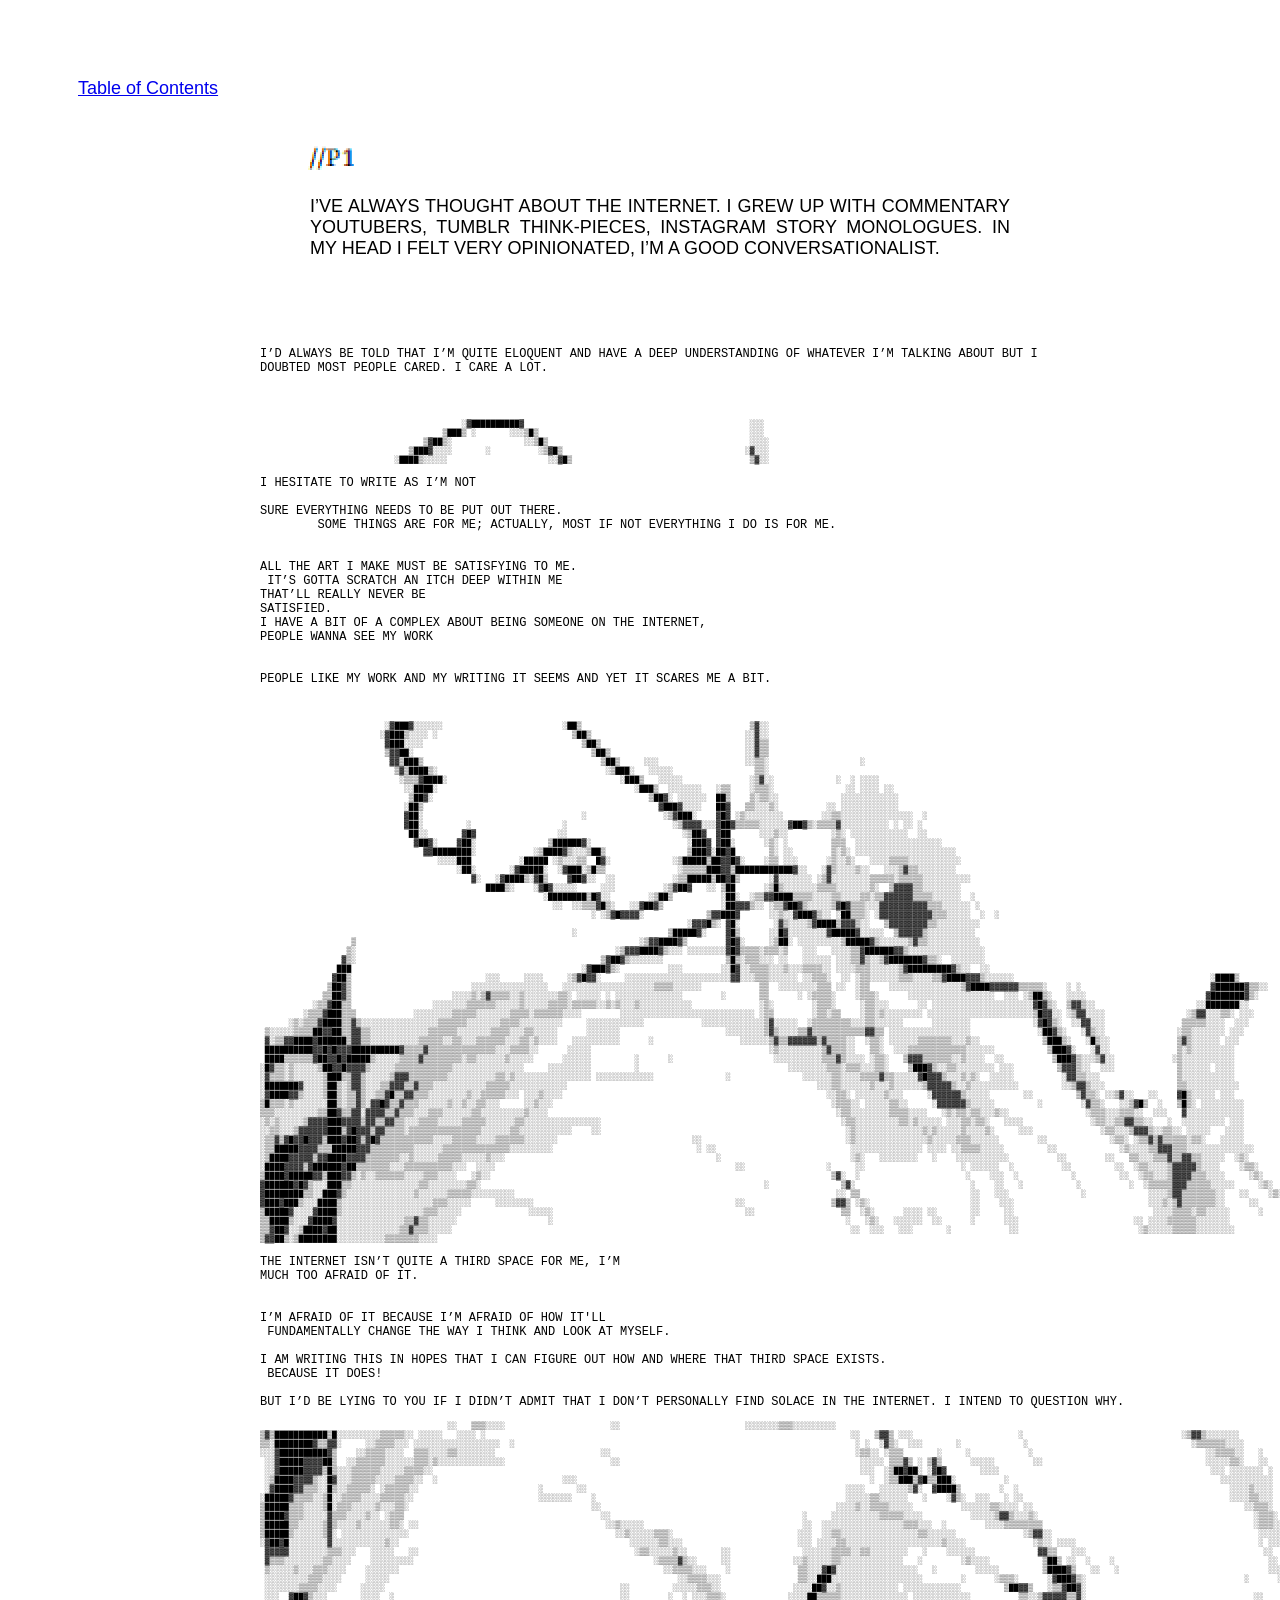
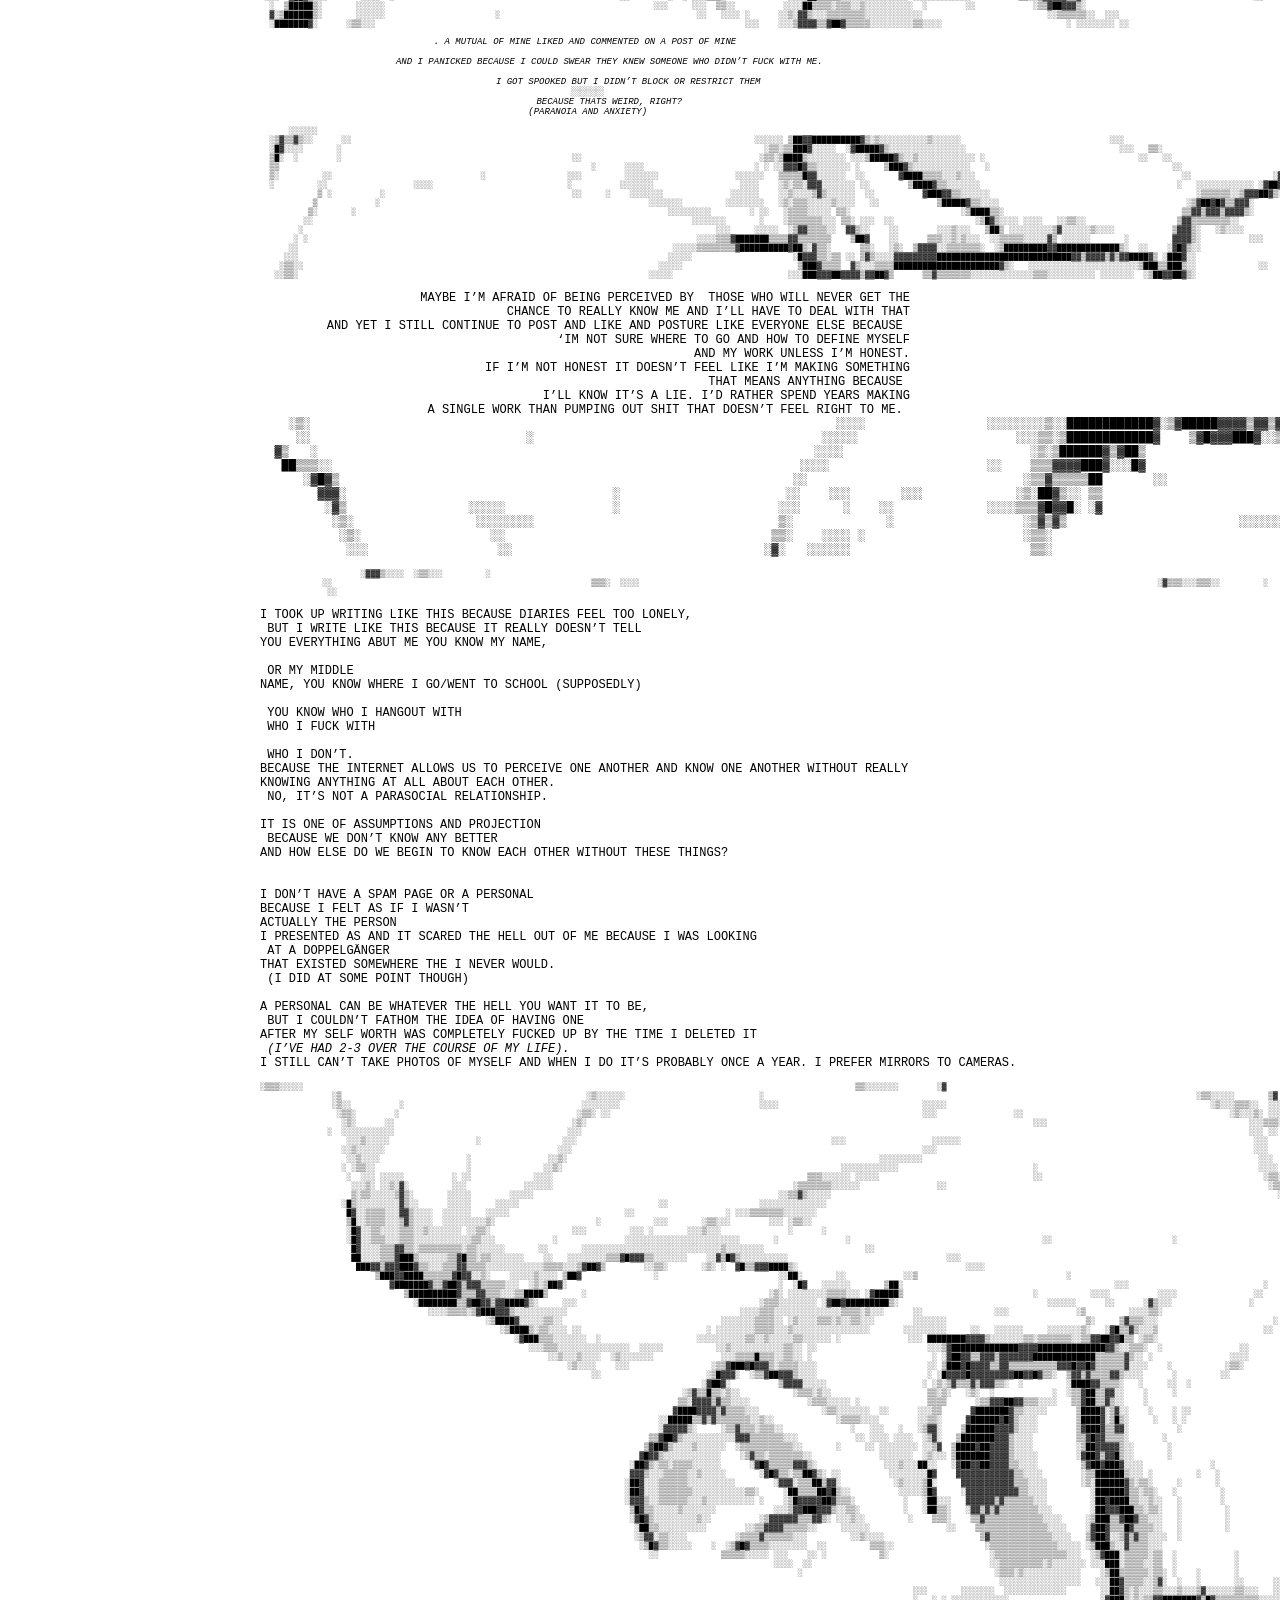
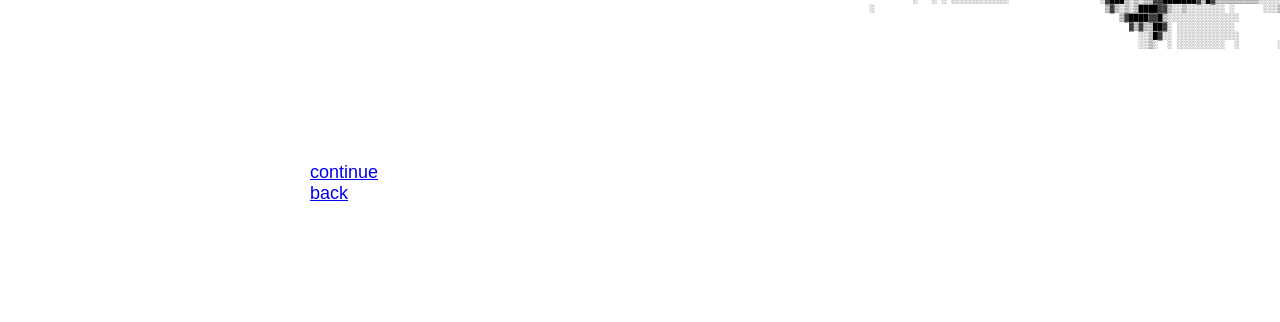
<file: Perosnal_1.html>
<html lang="en-US">
  <head>
    <!--<meta name="viewport" content="width=device-width, initial-scale=1.0">--->
    <link rel="preconnect" href="https://fonts.googleapis.com">
<link rel="preconnect" href="https://fonts.gstatic.com" crossorigin>
<link href="https://fonts.googleapis.com/css2?family=Coral+Pixels&display=swap" rel="stylesheet">
    <link rel="stylesheet" type="text/css" href="master.css">

    <meta charset="utf-8" />
  </head>
  <body>
<title>//Personal_1</title>

<a href="index.html">Table of Contents</a>

<div class="wrapper">
    <div class="page">

        <div class="h2" style="padding: 0px;">
    <h2>//P1</h2>
</div>
    <div class=".p1" style="padding: 0px;">
<p> I’VE ALWAYS THOUGHT ABOUT THE INTERNET. I GREW UP WITH COMMENTARY YOUTUBERS, TUMBLR THINK-PIECES, INSTAGRAM STORY MONOLOGUES.  IN MY HEAD I FELT VERY OPINIONATED, I’M A GOOD CONVERSATIONALIST. 
</p>

<pre style="font-size: 8px; font-family: 'VT323', monospace,; margin-right: 100px; margin-top: 40px; margin-left: -50px; float: center; padding:0%;"> 
                                                                                                                                                                                                                                
                                                                                                                                                                                                                                
                                                                                                                                                              <p style="font-size: 12px;">I’D ALWAYS BE TOLD THAT I’M QUITE ELOQUENT AND HAVE A DEEP UNDERSTANDING OF WHATEVER I’M TALKING ABOUT BUT I<br>DOUBTED MOST PEOPLE CARED. I CARE A LOT.
          
</p>                                                                  

                                          ░▓██████████▓                                               ░░░                                                                                                                       
                                      ▒███▒ ░       ░░░▒█▒                                            ░░░                                                                                                                       
                                  ▒▓██▒░               ░░▒█▒                                          ░░░░                                                                                                                      
                               ▒███▓░░░░       ░          ░▒▓█▒                                      ░▓░░░                                                                                                                      
                            ░████▒░░░░░                     ░░▓█▒                                     ▒▓░░                                                                                                              <p style="text-align: justify; font-size: 12;">I HESITATE TO WRITE AS I’M NOT
                            <BR>SURE EVERYTHING NEEDS TO BE PUT OUT THERE. 
	SOME THINGS ARE FOR ME; ACTUALLY, MOST IF NOT EVERYTHING I DO IS FOR ME.<BR>
        <BR>ALL THE ART I MAKE MUST BE SATISFYING TO ME.<BR> IT’S GOTTA SCRATCH AN ITCH DEEP WITHIN ME <BR>THAT’LL REALLY NEVER BE <BR>SATISFIED. <BR>I HAVE A BIT OF A COMPLEX ABOUT BEING SOMEONE ON THE INTERNET, <BR>PEOPLE WANNA SEE MY WORK<BR> <BR><BR>PEOPLE LIKE MY WORK AND MY WRITING IT SEEMS AND YET IT SCARES ME A BIT. 
                            </p> 
                          ░▓███▓░░░░░░                         ░██▒                                   ▒▓░░                                                                                                                      
                         ░▓███▒░░░░ ░                            ▒██▒                                ░░▓░░                                                                                                                      
                          ▓███░░░░                                 ▒██▒                              ░░▓▒▒                                                                                                                      
                          ▒▓▓██░                                     ▒██▒                            ░░▓▒▒                                                                                                                    ░ 
                           ▓▓▒███▒                                     ▒██▒     ░░░                  ░░▒▒░                   ░                                                                                                  
                            ▒▓▒████▒░                                   ░▒███░   ░░░░░                 ▒▒░                                                                                                                      
                             ░▒▒▒▓████░                                    ░███▒   ░░░░░              ░▒▓░░             ░  ░ ░░░░                                                                                               
                              ░░████░                                         ░███▒  ░░░░░░░   ░▒▒    ░▒▒▒░               ░░ ░░░░ ░░                                                                                            
                               ▒██▓░                                             ▒██▓░ ░░░░░░  ██▒    ▒░▒▒░░             ░░░░░░░░░░░░                                                                                           
                              ░██▒                                                 ▓███▓░░░░   ██▓   ▒▒░░░▒░          ░░ ░░░░░░░░░░░░                                                                                           
                              ▓██░                                 ░                ░▒▓███░    ▓█▓ ░▒░░░░░░░░        ░░▒▒░░░░░░░░░░░░░░░  ░                                                                                     
                              ▓██░         ░                   ░                      ░▒▓▓▓▓░░░▓██▓▒▒▒▒▒░░░░░░▓██▓▒░▒▒▒▒▓░░░░░░░░░░ ░ ░░ ░                                                                                      
                               ██░░       ▓█▓                 ░░                        ░▒██▓  ▓██      ░░░▒░░         ░▒░ ░░░░░░░░░░░░  ░░                                                                                     
                                ▓██▓░    ▓██░               ▒██████▓░                    ░███▓ ▓██░      ░▒░ ░         ▒▒▒  ░░░░░░░░░░░░░░░░░░                                                                                  
                                  ▓▓████████░            ░▒████▓▒░░░▒██▒                 ▒███▓░██▓█       ▒░ ░░        ▒░▒░ ░░░░░░░░░░░░░░░░░░░░░                                                                               
                                     ░░░░███          ░█████ ░▒░░░▒▒  █▓░             ░▒█████▒██▓▓█▓░    ░▒▒ ░░░      ░▒░░▒░   ░░░░▒▒▒▒░░░░░░░░░░░                                                                              
                                         ░██░       ░▓█████░  ░▓███░▒█▒▒               ░▒▒▒▒▒███▓▓▒████████████▓░░   ░▓▒░░░░▒░░   ░░░▒▓▒▒░░░░░░░░                                                                               
                                            ▓░   ░▓████▒░▓█▒    ▓██▓░░  ░░            ░▒▒█████▒██▓█▒      ░▓░░░░░░░ ░▒▓░░░░░░░░▒▒▒▒▒░▒▒▒▒▒░░░░░░░░░░                                                                            
                                               ████▒░    ░▓█▓░░░░░     ░░░          ░▒▓██▓   ░░ ▒██      ░▒█▒░░░░░░░▒▒▒▒░░░░░░░▒░  ▒▓▓▓▓▒▒░░░░░░░░                                                                              
                                                           ░████████▒█▓░░        ░▒██▒          ░██░  ░▒▒▓▓████▒▒▒▒░░░░▒▒░░░░▒▒░▒▒▓▓▓▓▓▓▒▒▒▒░░░░░░  ░                                                                           
                                                             ░░  ░░▒▒▒▓█▒░   ░░▓██▓▒            ░██▓▓▓▒░░ ░▒▒▓██▓▒░░░░░▒▓█▓▒▒▒░░░▓▓▓▓▓▓▓▓▓▓▒▒▒░░░░░░ ░                                                                          
                                                                     ░ ░▒▓█▓▓▓▓░             ▒▓▓███▓      ░░▒░░▓███▓▒░░ ░██▒▒▒░ ░▓▓▓▓▓▓▓▓▓▓▓▒▒▒░░░░░  ░  ░                                                                      
                                                                                         ░▓▓▓█▒░ ▓█░       ░▓▒░░░░▒▓████▒▓▓▓▒░░   ▒▓▓▓▓▓▓▓▓▒▒░░░░░░░░░                                                                          
                                                                 ░                   ▒█████▓░    ▓█▒      ░░█▓░░░░░░░░▓█████▓░░░░░  ▒▓▓▓▓▓▒░░░░░░░░░░                                                                           
                   ▒                                                           ░▒▓▓████▓▒        ▓█▓░     ░▒██░ ░░░░░░░░░▒█████▓▒░░░░░░▒▓▒▒░░░░░░░░░░░                                                                          
                  ▒░                                                      ░▒▓▓▓████▓▒░░░ ░░░░░░░░▓█▓▒▒▒▒░▒▒▒░▒   ░░░   ░░░░▒▒▓██████▓▓▒░░░░░░░░░░░░░░░░                                                                         
                 ▓▒░                                                   ▒▓██▓▒░░░░░░░             ▒█▒░▒▒▒░░░ ░░   ░░░░░░ ░░░▒▒▓▒░░▒▓███████▓▒▒░  ░░░░░░░                                                                         
                ███                                                ░▓███▓▒░          ░░░        ░░█▓░░▒▒▒▒░░░▒░░░▒▒▒▒░░ ░░░░▒▒▒░░░░░░▒▓█████████▓▒░░  ░░                                                                        
               ▓██▒                            ░░░     ░░░░     ░▒▓█▓▓░     ░░░░░░░░░░░░░░░░░░░░░░▓▓░░░▒▒▒░░░░░░ ░░▒▒▒░  ░░ ░▒▒░░░░░░▒▒▒░░░░▒▒▓████▓▓▓▒░░░░░░                                         ░████▒                    
              ▒██▓▒                         ░░░░░░░░░░░░░░░░   ░░░░░░░░░░░░░░░░░░░▒▒▒▒░░░░░░            ▒▒  ░░░░░░░░▒▒▒ ░░  ░▒▒    ░░░░░░░░░░░░░░░▒▓████▓▓▓▓▓▓▒▒▒▒▒░    ░ ░                           ▓██████▓▒▒░░     ░        
             ▒▒██▓▒                     ░░░░▒░▒▓▒▒▒▒░░▒░░░░░░░▒▒░ ░░░░░ ░ ░░░░░░░░░░░░░░        ░       ▒▒      ░ ░▒▒▒▒░    ░▒▒▒░      ░░░░░░░░░░░░░░░░░░  ░░░ ░▒██▒░   ░░░░                         ▓███████▓▒░          ░░░   
           ░▒▒▓██▒▒                 ░░░░░░░▒▒▒▒▒▒░░░░░▒░░░░░▒▒▒▒░▒▒▒▒▒░░▒░▒░░░▒░░░░░░░░░░░              ░▒░        ░▒▒▒░     ░▒▒░░░      ░░ ░░░░░░░░░░░░░░░░░░░░░▓█▓▒░  ▒▓▓▒░░                     ░░███████░░             ░░░░ 
         ░▒▒▒▓███▒▒▒            ░░░░░░░░▒▒▒▒▒░░░░░░░▒▒▒▒░▒▒▒▒▒▒░░░░        ░░░░░░░░░░░░░░░░░░░░░░░░░░░░ ░▒▒        ░▒▒░▒▒    ░▒▒░▒░░░░░░░░ ░░░░░░░░░░░░░░░░░░░░░░▒█▓▓░░ ░▒▓▓░░░░                 ░▒▓▓░░░▒▒░ ░░░             ░▒░░
      ░▒░▒▒▒▓████▒▒▓▒░░░░░░░░░░░░░░░░▒▒▒▒▒▒░░░░░░░▒▒▒▒░░░░░░░░░     ░░░░░░░░░░░░            ░░░░░░░░░░░░░▒▓░░░░░  ░▒▒▒▒▒▒▒▒░░░▒▒░░░░░░      ░░░░░░░░             ░▓█▓▒░  ░░▓▓░░░                ▒▒▒▒▒░░░░  ░░░            ░  ░▓▒
 ▒░░░░░▒▒▒▒██▓▓██▒▒▓▓▒▒░░░░░░░░░░░░▒▒▒▒▒▒░░░░░░░▒▒▒▒░░░▒▒░░░░░      ░░░░░░░                      ░░░░░░░░▒▓▒░░░░▒▒▓▒▒▒▒▒▒▒▒▒▒▒▓▓▒▒ ░░░░░░░░░░░░░░░░░              ░██▓▒░   ░▓▒░░               ░▒▒░░░░░░░ ░░░           ░     ░▓
 ▓░▒▒▓▓████▓██████▒▓▓▒▒░░░░░░░░░░▒▒▒▒▒░░▒▒░░░▒▒▒▒▒▒░░░▒▒░▒░░░░   ░░░░░░░░░░      ░                  ░░░░░░▒▓▒▒▓▓▓▓▓▓▒▓▒▒▒▒░░  ░▒▒░ ░░░░░░▒▒▒▒▒▒▒░░░▒░░             ▒███▒░   ░█▒░░              ▒▓▒░░░░░░ ░░░            ░      █
 ██████████▓▓█▓█▓▓▓██████████▓▒▒▒▒▓▒▒▒▒▒▒▒▒▒▒▒▒▒▒░░░▒▒▒▒░░      ░░░░░                                     ░▒░░░░░░░░░▒▓▒▒▒░░   ▒▒░  ░░░▒▒▒▒▒▒▒▒▒▒▒▒░░░░░░           ▒███▓░   ░▓░░              ▒░▒░░░░░░░░░                    ▓
 ████▒▒▒▒▒▒▓██▓▓█▓█████▒░░░░░▒▒▒▒▓▒▒▒▒▒▒▒▒░▒▒░░░░░░▒░░░░░      ░░░░░░         ░      ░                     ░░░░░░░░░░▒▒▒▓▒░░░░ ░▒▒░   ▒▓▓▓▒▒▒▒▒▒░░▒░░░░  ░░          ▒███▓▒░░░▒▓░░            ░▒░░░░░░░░░░░                    ▓
░█▓▒▒░▒░░░░░▒██▓▓█▓▓▓▓▒░░░░░▒▒▒▒▒▒▒▒▒▒▒▒░░░░░░░░░░░░░░░     ░░░░░░░░░         ░                               ░░░░░░░░▒▒▒░▒▒▒░░░▒▒░    ▒███▓▒░░▒▒░░░░░░░░ ░░░         ▒▓▓▓▒░░  ░░░             ▒░░░░░░ ░░░░                 ░  ▓
░▓▒▒▒░▒░░░░░░▒███▒▒▓▓▒░░░░░▒▓▓▓▒▒▒▒▒▒▒▒░░░░░░░░░░▒▒░▒░░░░░░░░░░░░░░░░ ░░░░░░░░░░░░               ░               ░░░░░░▒▒░░░░▒▒▒▒▓▒▒░░░░░▓█▓▓▓▒░░░▒░▒░  ░░░░░          ░▓▓▒▒░░░                ▒░░░░░░░░░░░                 ░  ▓
░███████▓░░░░▒██▒░▒▓▓▒░░░▒▒▓▓▓▒▒▓▒▒▒░░░░░░░░░░░▒▒▒▒▒░░░░░░░░░░░░                                                    ░░░▒▒░░░░░░▒░░░▒░░░░░░▒▓▓▓▓▓▒░░▒░░░░░░░░░░         ░░▒▓▓▒░░░               ▒▒░░░░░░░░░░░                   ▓
░▓████▓▓▒░░░░▒██▒░▒▒▓▒░░▒▒▓█▒▒▓▓▒▒▒░░░░░░░░▒░░▒▒▒▒▒░░░ ░░░▒░░░░                                                       ░░▒▒░ ░░░░░░▒░░░     ░▓▓▓▓▓▓▒░░░░░       ░░         ▒▓▒▒░ ░░▒▓░░   ░░    ▓█▒░░░░░ ░░░                    ▒
▒█▒▒▒░▒░░░░░░░██▒░▒▒▓▒░▓▓█▓▒▒▓▒▒▒░░░░░░▒░░▒░░▒▒░░░     ░░▒░░░                                                          ░▒▒▒░░ ░░░░░▒▒░░     ░▓▓▓▓▓▓▒░░░░░         ░        ░▓▒▒░   ░░▒▓█▒  ░   ▒█▒░ ░░░░░░░░░                  ▒
▒▒▒░░░░░░░░░▒▒██▓▒▒▓▓░▓▓▓▓▒▒▓▒▒▒░░░▒▒▒░░░░░░▒▒░░░░░░░░░▒░░░░                                                            ░▒▒░░░░░░░░▒▒▒▒░░░░   ░▒░▒▒░▒▒░░░▒░░                ░▒▒▒░░░▒▒▒░░  ░░░   ▓░░░░░░░░░░░░                  ▒
░▒░▒░░░░░▒▓▓▓▓███▓▓▓▓▒▓▓▒▒▓▓▒▒░░░▒▒▒▒░░░░░▒▒▒▒▒░░░░░░▒▒░░░░░░░░░░░░░░░░                                                  ░▒▒░░░░░░░░░▒▒░▒░░░░░ ░░░▒▒░▒▒░   ░░░░              ░▒▒░░▒▒▓▓▒▒░░   ░  ░░░░░░░░░ ░░░                  ▒
░░▒▒░░░▒▓▓▓▓▓▓███▒▓█▓▓▓▒▓▓▒▒▒▒░▒▒▒▒▒▒▒▒▒▒▒▒▒▒▒░░░░░░▒▒░░░░░░░░░░░    ░░                                                   ░▒░░░░░░░░░░░░░░▒░▒░░░░░▒░░░░▒░     ░░░              ░▒▒░░░▒▓▓▓▒░░▒▒░░ ░░░░░   ░░░░                  ▒
░▒▒▓▒▓█▓▓█▓▓▓▒███▓██▓▒▓█▓▒▒▒▒▒▒▒▒▒▒▒░░░░▒▒▒▒▒░░░░▒▒▒▒▒▒░░░░░░░                            ░░                              ░▒░░░░░░░░░░░░░░░▒░░░░░▒▒▒░░░░░░        ░░             ░▒▒░ ░▒▒▓▒▓▒▒▒▒▒░▒▒░   ░░░░░                  ▓
░▒▒█████▓▓▓▓▒▒▒█████▓▓▓▒▒▒▒▒▒▒▒▒░░░░░░▒▒▒▒▒▒▒▒▒▒▒▒▒▒░░░░░░░░░                              ░ ░░                            ░░░░░░░░░░░░░░░ ░░░░ ░░▒▒▒▒░░░░░         ░░             ░▒░░░░▒▒▓▓▓▒▒▒░░░░░░░░░░░░░░                ▓
░▒████▓▓▓▓▓▒▓▓████▓▓▓▓▒▒▒▒▒▒▒░░▒░░░░░▒▒▒▒▒░░░░░▒░░░                                            ░                           ░▒░   ░░░░░░░░   ░    ░░░░░░░░░░░          ░░        ░░   ▒▒░░░▒▒▒▓▒▒▓▓▒▒░░░░░  ░▒░               ▒ ▒
░████▓▓▓▓▒▓██████▓██▒▒▒▒▒▒▒░░░▒▒▒▒▒▒▒▒▒▒░░░  ░░░░                                                  ░░                 ░     ░░                    ░ ░░░░░░  ░          ░░         ░░  ░▒▒░░░░▒▓▓▓▓▓▒░░░░    ░▒▒░               ░
▒████▓█████▓▓▒███▓▓▒░▒░░▒▒▒▒▒▒░░░░▒▒▒░░░░   ░▒░░                                                                       ▒▓░  ░                      ░    ░░░  ░           ░         ░░  ░▒▒░░░▒▓▓▓▓▒▒▒░░░░     ░▒░               
▓██████▓█▓▒░░░███▒▒░░░░░░░░░░░░░░▒▒░░░░░░░░▒▒░                                                           ░               ▒▓░                        ░    ░░   ░           ░          ░  ░▒▒▒▒▒▓▓▓▒▒▒▒▒░░░░░     ░▒░             
▓████████▒▒░░███▓▒░░░░░░░░░░░░░░▒░░░░░░▒▒▒▒▒░░░░░░░░░                                                                   ░░ ▒▒                       ░░   ░░░               ░             ░░░░▒▓▓▒▒▒▒▒▒▒░░   ░░    ░▒░    ░      
▓███▓███▒░░░████▒░░░░░░░░░░░░░░░░░░░▒▒▒░░░░░     ░░░░░░░░                                          ░░                  ▒▓▓▒ ░▒░                     ░░    ░░░                            ░░░▒░▒▓▒▒▒▒▒▒▒░░     ░░                
▒█████▓░░░░▓████▒░░░░░░░░░░░░░░░░░▒▒▒░░░░░              ░░░░░                                        ░░                  ▒▒  ░▒░      ░░░░ ░░       ░░     ░░                             ░░░░▒▒▒▒░▒▒░░░░░      ░               
▒▒████▒░░░▓████▓░░░░░░░░░░░░░░▒▒▓▒▒░░░░░░                   ░                                                             ░   ░▒░   ░░░░░░  ░░      ░      ░░░                        ░░ ░░░░▒▒▒▒▒▒░░░░░░░                      
▒▒▓██▓░░▒████▓██░░░░░░░░░░░░░▒▒▓▒▒▒░░░░░                                                                                   ░░  ░░░   ░░░       ░            ░░                         ░▒░░░░░▒▒▒▒▒░░░░░░░░                     
▒▓▓██▒░▒████████░░░░░░░░░░▒▒▒▒▒▒▒░░░░                                               <p style="font-size: 12;">THE INTERNET ISN’T QUITE A THIRD SPACE FOR ME, I’M <br>MUCH TOO AFRAID OF IT.<br><br>
I’M AFRAID OF IT BECAUSE I’M AFRAID OF HOW IT'LL<br> FUNDAMENTALLY CHANGE THE WAY I THINK AND LOOK AT MYSELF. <br>
I AM WRITING THIS IN HOPES THAT I CAN FIGURE OUT HOW AND WHERE THAT THIRD SPACE EXISTS.<br> BECAUSE IT DOES!<br><br>BUT I’D BE LYING TO YOU IF I DIDN’T ADMIT THAT I DON’T PERSONALLY FIND SOLACE IN THE INTERNET. I INTEND TO QUESTION WHY.</p>                                       ░░   ▒▒▒░░░░                      ░░                          ░░░░░░░▒▒▒░░░░░░░░░                    
▒▓▒███████████▒█░░░░░░░░░▒▒▒▒▒░░ ░░░░░   ░░░░ ░                                                                            ░░   ▒▓▓▒ ░░░                      ░                                 ░▒▓▓▒░░░░░░░                    
▒▒░████████▓▒▒▓▓░     ░░▒▒▒▒░░░ ░░░░░░░░░░░░░░░░░░  ░                                                                       ░ ░  ░▓▒░  ░░░       ░             ░                                  ░▒▒▒▒▒▒░░░░                   
░░░▓██████████▓▒    ░░▒▒▒▒░░░░  ▒▒▒░░░░▒▒░░░░░░░░                      ░░                                                   ░▒▒░░ ░▒▒▒       ░     ░            ░                                    ░░▒▒▒▒░░   ░               
 ░░▓█████▓▓▓▓██▒  ░░▒▒▒▒▒▒░░░░░░▒▒▒░▒░░░░░░░░░░░░░░                      ░░                                                  ░░░░░ ▒▒▒▓▒ ░ ▒▓▒      ░░░░░        ░░                                  ░░░░░▒▒░   ░░         ░    
 ░░▓█████▓▓▓▓▒█▒░░░▒▒▒▒▒▒░░░░░▒▒▒▒░░                                                                                         ░░░  ░▒██▓██░ ░▓█▓       ░░░░                                            ░░░ ░░░░░░░ ░       ░     
 ░▒████▓▓▓▓▒░░█▓░░░▒▒▒▒▒░░░░▒▒▒▒░░  ░                          ░░░                                                             ░  ░▒▒███▒▓█▒▒███░          ░                                            ░░░░░░░░░░░       ░     
 ░▓████▓▓▒▒▒░░█▒░░▒▒▒▒▒░ ░▒▒▒▒▒░░                         ░       ░░                                                      ░░░░   ░░░░░░▒▓░  ▓████▒        ░  ░                                            ░░░░▒░░░░             
░█████▓▒▒▒▒░░▒█░░▒▒▒▒░░░░▒▒▒▒▒░░                          ░░░░░░░    ░                                                    ░░░░░▒▒░░░░░░   ░    ░▓▒░  ░░░   ░ ░░                                           ░░░░▒▒░░░             
▒█████▒▒▒░░░░▒█░▒▒▒░░░░░▒░░░▒▒░                                      ░░                                                 ░░░░▒░░▒▒▒▒░░░░░          ░░░░░░▒▒░░░░ ░░                                            ░░▒▒▒░             
▒████▓▒▒▒░░░░░▓▒▒▒░░░░▒░░ ░▒▒▒                                         ░░                                        ░     ░░░░░░░░░░▒▒▒▒▒░░░░          ░░░░░▒▓▓▒░░░▒░                                             ░▒▒▒░            
▒█████▒▒░░░░░▒▓▒░░░░▒░░░░░░▒▒░ ░░                                       ░░▒░░░░░                                 ░░  ░░░░░░░░░░░░░░░░░▒▒▒░░░  ░        ░░░░▒▒▒▒▒▒▒▒                                            ░▒▒▒░░     ░     
▒█████▒░░░░░░▒▓░ ░░░░░░░░░░░░░░                                           ░░▒░░░░░▒▒▒░                          ░░░  ░░▒▒░░░░░░░░░░░░░░░░▒▒░░░░░░              ░▒▓▓░░                                           ░░░░░░          
░▓██▓█░░░░░░░░▓░░░░░░░░░░░▒░░                                                ░░░░░░▒▒░░░                        ░░░ ░░░░▒▒░░░░░░░░░░░░░░░░░░░░▒░░░░              ░▒░░ ░░░░                                      ░ ░░░░          
 ▓▓▓▓▓░░░░░░░░▒▒▒░░░   ░░░░░   ░░                                             ░▒▒░░░░░▒░░       ░░               ░░░░░░▒▒▒▒░░▒▒░░░░░░░░   ░    ░░░░░░             ▓▓▒▒   ░░░                                     ░░             
 ▓▒▒▒░░░░░░░░▒▒░░░░    ░░░░░░░░░                                                  ░▒▒▒▒▓▒░░     ░░             ░░▒░░░░░▒▒░░░░░░░░░░░░░   ░        ░▒░░░░           ▒██▒ ░░  ░    ░                                ░░            
 ▒░░░░░▒░░░▒▒▒░░░░    ░░░░░░░                                                       ░░▒▒▒▒░░░    ░              ▒▒░░░▓█▓░░░░░░░░░░░░░░░░░   ░        ░░░░░         ▒████▓▒   ░░   ░                               ░░░░  ░       
 ░░░░░░░░░▒▒▒░░░░     ░░░░░                                                            ░░▒▒▒▒░░░                ▒▒░░███░░░░░░░░░░░░░░░░░░░        ░      ░▒▒▒░      ░▓███▓▒░                                 ░      ░░          
 ░░░░░░░▒▒▒▒░░░░     ░░░░░                                                 ░░         ░░░░░▒▒▒░░               ░░░░██▓░░▒░░░░░░░░░░░░ ░░░░░░░░░░░░         ▒██▓▓▒   ░▒▒▓██▓░                                            ░       
 ░░░  ▓██▓▒░░░       ░░░░  ░                                               ░░        ░  ░ ░░░▒▒▒░             ░░░░██▒▒▒▒▒░░░░░░░░░░░░░░ ░░░░░░░░░░░░          ▒▒░░▒▓▓▓▓▓▒▒▓░                                   ░░               
  ░  ▒█████▒░       ░░░░░░                                                        ░░░     ░░░  ▒▒░░          ░░░░██▒▒▒▒░▒▒▒░░▒░░░░░░░░░░  ░        ░░            ░▒▒▓██▓▓▓▒░                                            ░       
  ▓░▒██████▒░       ░░░░░░                       ░                                         ░░   ░░░░ ░      ░░▒░▓▓▒░░░▒▒▒▒▒▒▒▒░░░░░░░░░░░░                          ░░▒▒▒▒▒▒░░  ░░░                                     ░       
  ░███████▓░      ░▒▒░░░                                                                             ░░░    ░░░▒▓▓▓▓▒▒▓██▓▒▒▒▒▒░░░░░░░░░▒▒░░░░                          ░ ░░░░░░░░ ░░                                    ░  <p style="font-size:9; font-style: italic; text-align: center; font-size:9;">. A MUTUAL OF MINE LIKED AND COMMENTED ON A POST OF MINE<br>
	 AND I PANICKED BECAUSE I COULD SWEAR THEY KNEW SOMEONE WHO DIDN’T FUCK WITH ME.<br> 
		I GOT SPOOKED BUT I DIDN’T BLOCK OR RESTRICT THEM<br>  ░░░░░░ 
	 BECAUSE THATS WEIRD, RIGHT?<br> (PARANOIA AND ANXIETY)</p>      ░░░░░░ 
  ░▒▓▒▒▓▒░░      ░░                                                                                    ░░░░░░ ▒██▓▓██████████▓▒░▒░░░░░░░░░░▒░░░░░░                               ░░░                                      ░░    
  ░█▓░░░░       ░                                                                                        ░▒▒░▒▒███▓░░░░░  ░▓█████▓▒░░░░░░░░░░░░░░░░                                ░░░   ▒▒░                              ░░░   
  ▒█░  ░        ░                                                ░░                                     ░▒▒░▒████▒░░░░░░░░ ░░░▒█████▓▒░░▒░░░░░░░░░░░░ ░                                ░░   ░░                             ▒░   
  ▒▒                                                                 ░      ░░░░                       ░ ░ ░░▓▓▓█▓▒▒░░░░░░░ ░     ▒███▓▒░░░░░░░░░░░░   ░                                      ░░                        ░▒░     
  ▒░         ░░                               ░                 ░░░         ░░░░░░░                ░░░░░░   ▒▒▒▒▒█▓▓░░░░░░  ░░       ▓████▒▒▒▒░░░▒░░░                                           ░░                 ░▓▓▒░        
  ░         ░░                  ░░░░                            ░          ░░░░░░░                  ░░░░    ░▒░▒▒░▓▓▓░░░░░░░ ░░        ▒████▓▒▒░░░░░░░                                         ░   ░░░░░░░░░░░░ ░▓██▓░░ ░       
            ▒ ░          ░                                       ░░     ░    ░░░░░░░              ░░░░░░    ░░▒░░░░▒▓▒░░░░░░  ░░          ▓███▓▓▒▒░░░░░░                                           ░▒▒▒▒▒▒░░▒▓▓▓██▓▒░           
           ▒            ░                                                        ░░░░░░░         ░░░░░░░░   ░▒░▒▒▒░░░░░▒░░░░   ░░            ▒█████▓▒▒░░░░                                       ░▒▓██▓█▓▒▒▓▓▓░                 
          ▒░       ░                                                                 ░░░░░░░░░        ░ ░░   ░▒▒▒▒░░░░░ ▒▒░                       ░▒████▒▒░                                     ▒▒▓▓▒▓▓▓▒▓▓▓▓▒░                 
         ░░                                                                               ░░░░░░░       ░    ░▒▒▒▒▒▒▒░░░ ▒▒░ ░░░  ░░                 ░▒█▓▒░░░░ ░░░░   ░░▒▒░░                   ▒▓▓▒▒▒▒▒▒▒▒░░                    
        ░                                                                                      ░░░     ░░░░░  ░▒▓▓▒▒▒▒░░  ▓▓▒░░    ░░        ░░░▒░░░   ▒██▒ ░░░░░░░░░▒▓░░░░░░▒░░░░            ▒▓▓▓▒░   ░▒░░░░                   
       ░ ░                                                                                 ░░░░▒▒▒▓███████▒▒▒▒▓▓▒▒▒▒▒▒▒    ▒██▓    ░░      ▒▒▒░░▒░▒░░░  ░░▒▒▒▒▒░░░░░▓▒ ░░░░░░       ░         ▓▓▓▓▒░          ░░░               
      ░░                                                                              ░░░░░▒▒▒▒▒▒▒▒▓██████████▓██▒░▓▒▒░      ▒▒░   ░▒░  ▒▓▓▓▓░░▒▒▒▒▒▒▒░  ░▒█████████▓▓█████████████▒░  ░░    ░▓█▓▒░░                            
     ░░░                                                                             ░░░░░                     ░█▓▓▓▒▒░▒▒ ░░ ▒▓▒░░░░▓▓▓▓▓▓▓▓▓████████████████████████████▓▓▒▓▓▓▓▒▓▒▓▓████▓▒ ░███▓░░                             
    ░▒▒░░                                                                          ░░░░░                        ▒███▓▒▒▒▒  ▓▒░░░▒▒▒▒██████████████████████▓▒░   ░░░░░░░░░░░░░░░░░░░░░░░▒███▒▒███▒░░             ░░        ░     
   ░░▒▒░                                                                         ░░░░░                        ░░░███▓▓▓██▓▓▓▓▒▓▓██▓▒      ▒▒▓▒▒▒▒▒▒▒░░░░░░░░░░░░░▒▒▒░░░░░░░░░░ ░░░░░░░  ░▒██▓▓██▓▒░                              <p style="text-align: right; font-size: 12;">MAYBE I’M AFRAID OF BEING PERCEIVED BY  THOSE WHO WILL NEVER GET THE<br> CHANCE TO REALLY KNOW ME AND I’LL HAVE TO DEAL WITH THAT<br> AND YET I STILL CONTINUE TO POST AND LIKE AND POSTURE LIKE EVERYONE ELSE BECAUSE <br>‘IM NOT SURE WHERE TO GO AND HOW TO DEFINE MYSELF<br> AND MY WORK UNLESS I’M HONEST.<br> IF I’M NOT HONEST IT DOESN’T FEEL LIKE I’M MAKING SOMETHING<br> THAT MEANS ANYTHING BECAUSE <br>I’LL KNOW IT’S A LIE. I’D RATHER SPEND YEARS MAKING<br> A SINGLE WORK THAN PUMPING OUT SHIT THAT DOESN’T FEEL RIGHT TO ME. 
    ░▒░                                                                         ░░░░                 ░░░░░░░░▒░░████████████▓░▒▓█████▓▓▓▓▒▓▓▒▓▓▓▓▒▒▒▒░░▒░░░░░▒░▒░░░░░░░░░░░░░░░░░░░░░░░  ░▒▒█▒▓██▓░                   ░░        
     ░░                              ░                                        ░░░░░                      ░░░▒▒░▒████████████▓    ▒▓█▓▓▓███▓░░▒▓███████████▓▒▒░░░░▒▒░░ ░░░░░░░░░░░░░░░░░░░░▒▒▒▓▓██▓░                             
  ▓▒   ░                                                                     ░░░░                          ░▒░▒██████▓▒▓██▒                          ░▒▓██▓█▓▓▓▒░░░░▒▓▒░░░░░░░░░░░░  ░░░░░░▒▒▒▓██▓░                             
   ██▒▒▒░░                                                                 ░░░░                      ░░    ▒▒▒▓▓▓▓███▓░░░█▓                                    ░░▒▒▒░░▓▓▓▒░░░░░░░░░░░░░░░░░░░░▒▓██▓▓▓▒▒▒░░ ░░ ░░░     ░         
      ░▓█▓▒                                                               ░░                              ░▒▒▓▒▒▒▒▒██       ░░                                   ░░▒░▒▒░▒███▓░░░  ░░ ░░░░░░░░░▒▒▓██░         ░▒▒▒▒▒    ░░       
        ▓▓▓░                                     ░                       ░░    ░░░       ░░░             ░▒░██▓▒░░ ▒▒                                              ░▒░▒▒▓██████▒░       ░░░░░░░▒▒▓▒█             ░░             
         ░▓▒                 ░░░░░               ░                      ░░░      ░    ░░             ░░░░▒▒▒▓█▓▓█░ ░▓                                                 ░▒▒▒░ ░▓█▓█▓▒▒░     ░░░░ ░▓▒▒▒▒                           
          ░▒░                 ░░░░░░░░                                  ▒░             ░                  ░▒▓▒▓▒                        ░░░░░░ ░                                ░▓██▓▒▓▒░░░ ░░  ░▓▒▒░░                          
           ░▒░                  ░░                                     ▒▒░    ░░░░ ░                      ░▒▒░                                                                      ▒▓▓▒▒▒▒░░     ▒▒░░░                         
            ░░░                  ░░                                   ░▓░   ░░░░░░                         ▒▒░                                                   
</p>                     ░▓▓▓▒░░░░  ░▒▒░░░         ░              
             ░░                                                      ▒▒▒░  ░░░░                                                                                                            ░▓▒▒▒░░░▒▒▒░░         ░              
              ░░                                                    <p style="font-size: 12;">I TOOK UP WRITING LIKE THIS BECAUSE DIARIES FEEL TOO LONELY,<br> BUT I WRITE LIKE THIS BECAUSE IT REALLY DOESN’T TELL <br>YOU EVERYTHING ABUT ME YOU KNOW MY NAME,<br><br> OR MY MIDDLE <br>NAME, YOU KNOW WHERE I GO/WENT TO SCHOOL (SUPPOSEDLY)<br><br> YOU KNOW WHO I HANGOUT WITH<br> WHO I FUCK WITH <br><br> WHO I DON’T. <br>BECAUSE THE INTERNET ALLOWS US TO PERCEIVE ONE ANOTHER AND KNOW ONE ANOTHER WITHOUT REALLY <br>KNOWING ANYTHING AT ALL ABOUT EACH OTHER.<br> NO, IT’S NOT A PARASOCIAL RELATIONSHIP. <br><br>IT IS ONE OF ASSUMPTIONS AND PROJECTION<br> BECAUSE WE DON’T KNOW ANY BETTER <br>AND HOW ELSE DO WE BEGIN TO KNOW EACH OTHER WITHOUT THESE THINGS? <br>
<br>I DON’T HAVE A SPAM PAGE OR A PERSONAL <br>BECAUSE I FELT AS IF I WASN’T <br>ACTUALLY THE PERSON <br>I PRESENTED AS AND IT SCARED THE HELL OUT OF ME BECAUSE I WAS LOOKING<br> AT A DOPPELGÄNGER <br>THAT EXISTED SOMEWHERE THE I NEVER WOULD.<br> (I DID AT SOME POINT THOUGH)<br>
A PERSONAL CAN BE WHATEVER THE HELL YOU WANT IT TO BE,<br> BUT I COULDN’T FATHOM THE IDEA OF HAVING ONE <br>AFTER MY SELF WORTH WAS COMPLETELY FUCKED UP BY THE TIME I DELETED IT<br> <i>(I’VE HAD 2-3 OVER THE COURSE OF MY LIFE).</i>
I STILL CAN’T TAKE PHOTOS OF MYSELF AND WHEN I DO IT’S PROBABLY ONCE A YEAR. I PREFER MIRRORS TO CAMERAS. </p>░▒▒▒░░░░░                                                                                                                   ▒▒░░░░░░░        ░▓             
               ░▒                                                   ░▒░░░░░░                            ░                                                                                          ░▒▒░░░░░       ▒▓            
               ░▒░░          ░                                     ░░░░░░░░                             ░░░░                              ░░░░░                                                       ░▒░░░▒▒▒░░  ░░░           
                ░▒▒░        ░                                     ░▒▒░ ░░                                                                 ░░░                ░░                                           ░▒░░░▒░ ░░░           
                 ░▒░      ░░                                     ░▒░                                                                                             ░░░                                          ░░░▒▒▒░░          
              ░  ░░░░░░░░░░░                                    ░░░                                                                                                                                           ░░░ ░░   ░        
                  ░░░▒░░░░░                  ░                 ░░░                                                     ░░░                  ░░░░░░                                                             ░░░      ░       
                 ░░▒░░░░░░                                    ░░░                                                                         ░░░                                                                  ░░░   ░░░░░▒░    
                  ░░▒░░░░                  ░                ░░▒░                                                                 ░░░░░░░░░                                                                      ░░░    ░░░▒░    
                 ░ ░▒▒░░                   ░               ░░▒░                                                          ░░░░░░░░░░░░                            ░                                              ░░░░   ░▒▒▒▒░   
                  ░  ░░░ ░░░░░          ░ ░░             ░░░░                                                     ▒▒▒░░░░░░ ░░░░░                                ░░                                              ░▒▒░   ▓▓▒▓░░  
                   ░░░▒░ ░░▒░▓░         ░░░            ░░░░░░                                                  ░▒▒▒▒▒▒▒░░░░░░                ░░                                                                   ░▒▒    ▒▓▓░   
                   ▒░▒▒░░░░░▒▓▒░       ░░░░░        ░░░░░                                                   ░░▒▒▓▒░░░░░                                                                                             ░▒░   ▒▓░░  
                 ░█▒░░░░░░░░░▓▒░░      ░░░░░     ░░░░░                             ░░                   ░░░░░░░░░░░░░░                                                                                                    ▒▒░░ ░
                  █▓░░▒▒▒▒░░░▓▓▒░░░░  ░░░░░░   ░░░░░                        ░░                   ░ ░░░▒▒▒▒▒▒▒░░░░░░░                                                                                                      ░▒░▒░▒
                  ▒█░░▒▒▒▒░░░▒▓▒░░░░  ░░░░░░░░░▒░                     ░           ░░░       ░▒▒░░░        ░░░ ░▒▒░░                                                                                                      ░ ░░░░▒
                  ░█▓░░▒▒░░░░▒▒▒░░▒░░░░░░░ ░░▒▒░                 ░░░         ░░░ ░       ░░░▒░░░              ░      ░                                                                                                      ░░░▓
                  ░█▓░░▒▒▒░░░▒▒▒░░░░░░░░░░░░▒▒░░░            ░              ░░░░░░░░░░░░░░░░░░░░░░░░       ░              ░                                        ░░                         ░                             ░░░▓
                   █▓░░░░▒▒▒▓▓▒▒░▒▒▒▒▒▒▒▒▒░▒▒░░░░░░       ░░       ░░░░░░░░░░░░░░░░░░░░░░░░░░░░░▒░░░░░░░░                     ░░                                                                                             ░░█
                   ██░░░░▒▒▒▓███▒░░░░░░▒▒▓█▒▒░▒▒░░░░░░░    ░░   ░░░░░░░░▒▒▒▓█▓▓▓▒▒░░░░░░░    ░░▓▒█▓▒░░░░░░░░░░                                 ░░░                                                                           ░░█
                    ███▓▓▒▓▓▓███▓▒▒░░░▒▒▒▓▓▒▒▒▒░░░░░░░░░░░░▒▒▒▒░░░▒▓██▓▒        ░░▒▒░       ░▒░ ░  ▓█▒▒▓▓▓████▒░                                   ░░░░                                                                        █
                        ▒███▓▓████▒▒▒▒▒▒▓█▓▓░░▒░    ░░░░░▒░░░░ ▒██▓               ░                         ░░██░       ░░            ░░▒                               ░                                                ░     █
                           ▓███████▓▒▒▓██▓▒▓▓▓▒▒▒▒▒░░░  ░▒░▒██▓░                                            ░  ░█▓   ░░░░░░       ▒██░                                            ░░░                            ░      ░░     █
                              ▒██████████▓▒▒▒▓▓▒▒▒░░░▒▒████▒       ░                                      ░▒░ ░░░░░░░░▒▒▒▒░░░ ░▓█████▒                           ░           ░░░░          ░░░░                ░░      ░       █
                                ░████████▒▒▓██▓▓▒▓▓████▓▒░     ░░░                                      ░▒▒▒░░░░░░░░ ░▓██▓█████████▒░                               ░░░░░░      ░░      ░▓▒░░░                ░                █
                                   ░░░░▒▒▒▒░▒▓███▓▓▓▒░░░░░░░░░░░                                    ░░░░▒▒▒░░░░░░░░░░░░░░▒▒▒▒░▒░░░      ░░               ░░░              ░▒         ░░░░▒▒░                                   █
                                               ░▒████▓░░░░░▒▒░░                                 ░░░░░░░▒▒▒▒░░ ░▒░░░░▒▒▒░▒░░▒▒░░░        ░░░░░░░                             ▒░     ▒▓▒▒▒░░░                        ░           █
                                                  ░▒████▒░▒▒░░░░ ░░                          ░ ░░░░░░░░▒▒▒▒░░░▒░░░░░░░░░░░░░░░░       ░░░░░░░░░     ░░   ░░░░░░     ░░░░░░░▒░   ░▓█▒▒▓▒░░░▒                      ░░           ░█
                                                     ░▓███▒▒▒░░░░░░░  ░                    ░░░░░░░░░░▒▒░░▒░░░░░▒▒░░░░░░ ░              ░░░ ████████▓▓▓▓▒░░░░░░░▒▒░▒▒▒▒▒▒▒░░▒▒▓▓██▓▓█▒▒ ░▒▒░                             ░     ░█
                                                        ░░░▒▒▒░░░░░░░░░░░░░░░  ░░░░░           ░░▒░░░░░░░░░░░▒▒░░ ░░                       ░░░▒▓██████████████▓▓▓▓██████████████▓▓▒░░▒▒▒░  ░                ░░                ░█
                                                            ░░▒░░░▒░░░░  ░▒░░░░░░░              ░░░▒▒▒▒█▒▒▒░░▒▒░░ ░                         ░ ░▓██▓▓▒▒▓▓▓▒▓▓▓▓▓▓▓█████████████▒▒▒▒▒▒▓▒░░ ░                ░░░░                ▒█
                                                                ░▒░░░░    ░░░                 ░▒▒▓███▓█▓▓▓▒░▒▒▒▒░░░░                       ░░ ▒███▓█▓▓▓▓▒▒▓▓▒▒▒▒▒▒▒▒▒▒▓▓▓█▓▓█▓▒▒▒▒▒▒▓░░░░    ░           ░▒▒░                 ▒█
                                                                     ░░                      ░▒█▓▓▓░  ░▒▒▓██▓▓▓▒░░░░                       ░ ░█▓▓▓▓█▓▓▓▓▓▓▓▓▓██▓▓█▓▒▒░  ▒▓▓▒▓▒▒▒▒▓▓▒░░░░      ░         ░░           ░░       ▒█
                                                                                            ░▓██▓░          ▒▓▓▓▓░░░░░                    ░ ░▒░▒▓▒▒▒▓▒▓▓▓▒▒░  ░         ░████▓▓▒▒▒▒░   ░     ░░  ░                    ░       ▓█
                                                                                        ░▒▓▒▒█▒▒░▒░░           ░▒▒▒░▒░░                    ▒▒░▒░   ░▒░  ░            ░  ░▒▒▓██▒▒▓▓░░    ░     ░                               ▓█
                                                                                       ▒▒░▓▓▓▓▒▓▒▒░░░░            ░▒▒▒░░░░░ ░              ▒▒▒▒      ░▒▒▓▓▓██▓▓▒▒▒░░░░   ▒▒▓██▒▒▓▒░░    ░                                     ▓█
                                                                                      ▓████▓▓▓▓▒▓▒▒▒▒░░░             ░▒▒░░░░░░░  ░░      ░░░▒▒      ▓███████▓▒▒░░░░░      ▒████▓░▒▓░░    ░    ░ ░░                            ██
                                                                                   ░░█████▒▒▓▒▓▒▒▒▒▒▒▒░░▒░░             ░▒▒▒▒░░░░        ░░▒▒░     ▓██████▓█▓▒░░░░        ▒████▓░▒█▒░     ░   ░ ░                             ██
                                                                                   ░▓▓▓▓▓▒░     ░▒▒▓▒▒▒░▒▒▒░░              ░   ░░░   ░   ░▒▓▓░    ▒██████▓▓▓▓▒░░░░        ▒▓███▓▒▒▓▓░          ░                              ██
                                                                                 ▒▒▓██▓▒░░░░░░░░░░░▓▓▓▒▒▒▒▒▒▒░░░            ░░ ░░░░ ░░░░  ░▒▓░   ▒███████▓▓▓▒░░░░         ▒▒▓█▓▓▒▒▒▒░       ░                           ░     ██
                                                                                ▒▓██▓▒░░░░▒░░░░░░  ░▒▒▒▒▒▒▒▒▒▒▒░░       ░     ░░ ░░░░░░░░ ░░▒▓  ▒████▓██▓▓▓▓▒░░░░         ░▒██▓▓▓▓▓▒░░       ░                                ██
                                                                               ▓█▓▓▒░░░░░░░░░░░░    ░▒▓▒▒░▒▒▒▒▒▒▒░░              ░░░░░░░  ░▒░░░ ▒███████▓▓▓▓▒░░░░░        ░▓██▓▒▓▓█▒░░       ░                                ██
                                                                             ░██▓▒░▒▒░▒▒▒▒░░░░░░      ░▓█▓▒▒▒▒▒▓▓▓▒░              ░░░▒░░░██░░   ░▓██▓▓██▓▓▓▓▒▒░░░░         ▒▓██▓███▓░░░░              ░                    ░  ██
                                                                             ▓▓▓▒░░░▒▒▒▒▒░░▒░░░░░       ░▓█▓▒▒░▒▒██▓▒░ ░░          ░░░░░░░░█▓    ▓▓▓▓▓▓▓▓▓▓▓▓▒▒░░░░        ░▒▒██████▒░░░ ░         ░   ░                      ██
                                                                            ░██▓░░░▒▒▒▒▒▒░░░░░░░░░░        ░▓▓▓░▒▒▒██▒▓▓░           ░▒░░░░▒█░     ▓▓▓▓▓▓▓▓▓▓▓▒▒▒░░░░       ░▒░██████▓▒░▒▒░     ░       ░                      ██
                                                                            ░██▓░░░▒▒▒▒▒▒▒░░░░░░░░░░░▒▒░     ░██▒▒▒▒██▓█▒░░          ░░░░░▒█▓     ░▓▓▓▓▓▓▓▓▓▓▓▒▒░░░░         ░██████▓▒▒░▒▒░   ░         ░               ░░    ██
                                                                            ░▓▓▓▒░░▒▒▒▒▒▒░░░▒░░░░░░░░░░ ░    ░▒█▓▓▓▓▓██▓▒▒▒░          ░   ░██░░░   ▓▓▓▓▓▓▒▓▒▒▒▒▒▒░░░         ░██▓████▒▒░░▒░░   ░        ░                ░    ██
                                                                             ▒█▓▒▒░░░░░▒░░░░░░░            ░░░▒▓▓███▓▓▓▒░░▒▒░         ░   ░██▒▒░   ░▓▓▒▓▒▓▒▒▒▒▒▒▒▒░░░        ░██▓▓▓███▒▒░▒▒░   ░         ░               ░    ██
                                                                             ░▓█▓▒░░░░░░░░░▒░░          ░▒▓▓▓▓▓▓▒▒▒▓▓▒░ ░░░▒░░         ░    ▒▒▒░    ▒▒▓▒▒▒▒▒▒▒▒▒▒▒▒░░░░     ░▒███▒▒▓██▓▒▒░░░   ░         ░               ░░   ██
                                                                              ░██▒▒░░░░░░░░░░        ░░▒▒▓▓▓▓▒▒▒▒▒░░     ░░░░░░                ░░    ▒▒▒▒▒▒▒▒▒▒▒▒▒▒▒░░░░    ░▓██▓▒▒▒█▓▒▒▒▒░░   ░         ░              ░░░   ██
                                                                              ░▒▓▓░▒▒░░░░          ░▒▒▒▒▓▒▒▒▒▒▒░░░         ░░▒░░░░                    ▒▓▒▒▒▒▒▒▒▒▒▒▒▒▒░░░░   ▒▓██▓░░▒▓▒▓▒▒░░░░  ░                        ░░░   ██
                                                                               ░▒█▓▒▒░░░░░    ░  ░▒▓█▓▒▒▒▒░░░░░░░░  ░░         ▒▒▒░░                   ░▒▒▒▒▒▒▒▒▒▒▒▒▒▒░░░░░ ░▒███▒░░▓▒▒▒▒░░░                            ░░░   ▓█
                                                                                 ░░             ▒▒▒▒▒░░░░░ ░░░    ░░ ░           ▒░                     ░▒▒▒▒▒▒▒▒▒▒▒▒▒▒▒░░░  ░▒▓███░▒▒▒▒▒░▒▒  ░            ░             ░░   ▓█
                                                                                                           ░░░░  ░░                                     ░░▒▒▒▒▒▒▒▒▒░▒░░░░░░░ ░░░███░▒▒▒▒░░▒▒  ░            ░            ░░░   ▓█
                                                                                                                ░                                        ░▒▒▒░▒░░░░░░░░░░░░    ░▒██▒▒▒▒▒▒░▒▒░ ░    ░       ░            ░░░   ▓█
                                                                                                                                                          ░░░░░░░░░░░░░░░░░   ░░░██▓▒▒▒▒░░▒▓░  ░   ░       ░░      ░░   ░░░   ▒█
                                                                                                                                        ░░░       ░░░░░░░  ░░░░░░░░░░░░░       ░░██▓▒░▒░░░▒▒░░░▒░░░▒▓░░░░░░▒▒░░░   ░░    ░▒▒  ▒█
                                                                                                                                        ░   ░ ░ ░░░░░░░░░░░░                   ░▓███▒░▒░▒▒▓▓███████▓▒█▓▒▒▒▒▒▒▒▒▒░░░░░░    ▓▒  ░█
                                                                                                                               ░                                                ▒▓▒░▒░▒████▓▓▒░░▒░░░░░░░░ ░      ░░░▒▒░▒▒░░░░ ░▓
                                                                                                                                                                                   ▒▓████▓▓█▒░░░░░░░░░░░░░░░               ░░░░▓
                                                                                                                                                                                     ▓▒▓▒▒██▓░ ░░░░░░░░░░░░                    ▒
                                                                                                                                                                                       ░░▒█▓░░ ░░░░░░░░░░░░░                   ░
                                                                                                                                                                                       ░░▒░  ░ ░░░░░░░░░░  ░        ░░░░░░░░░░░░
                                                                                                                                                                                                                                
                                                                                                                                                                                                                                
                                                                                                                                                                                                                                
                                                                                                                                                                                                                                
                                                                                                                                                                                                                                
                                                                                                                                                                                                                                

</pre>


















<br>
<br>
  <a href="EverythingWeNeverWanted.html">continue</a>
  <br>
  <a href="UserGeneratedContent.html">back</a>




        </p>
</div>
</page>


  </body>




</html>
</file>
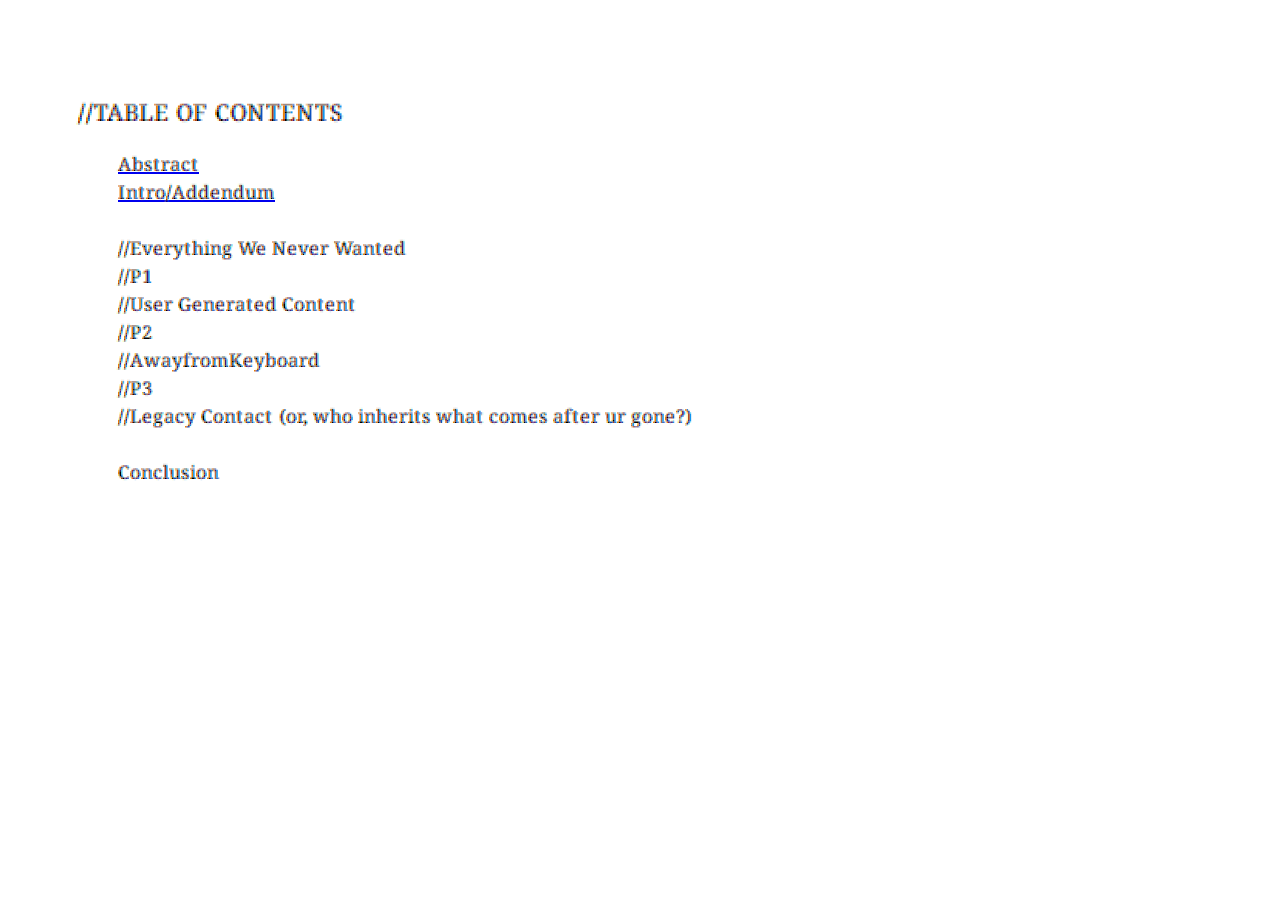
<file: toc.html>
<!DOCTYPE html>
<html lang="en-US">
  <head>
    <link rel="preconnect" href="https://fonts.googleapis.com">
<link rel="preconnect" href="https://fonts.gstatic.com" crossorigin>
<link href="https://fonts.googleapis.com/css2?family=Coral+Pixels&display=swap" rel="stylesheet">
    <link rel="stylesheet" type="text/css" href="toc.css">
    <meta charset="utf-8" />
  </head>
    <body>

      <h1 class="h1" style="padding: 0px;">//TABLE OF CONTENTS</h1>
      
     <div class="liststyle" style="padding: 0px; "> 
      
        <ul>
           <a href="Abstract.html">Abstract</a>
           <br>
           <!--add sources in introduction-->
             <a href="Addendum.html">Intro/Addendum</a>
             <br>
             <br>
           //Everything We Never Wanted 
           <br>
             //P1 
             <br>
                //User Generated Content
                <br>
              //P2 
              <br>
          //AwayfromKeyboard   
          <br>
           //P3
           <br>
              //Legacy Contact (or, who inherits what comes after ur gone?) 
              <br>
              <br>
                Conclusion 

          






        </ul>

   




    </body>
 












  
</html>
</file>
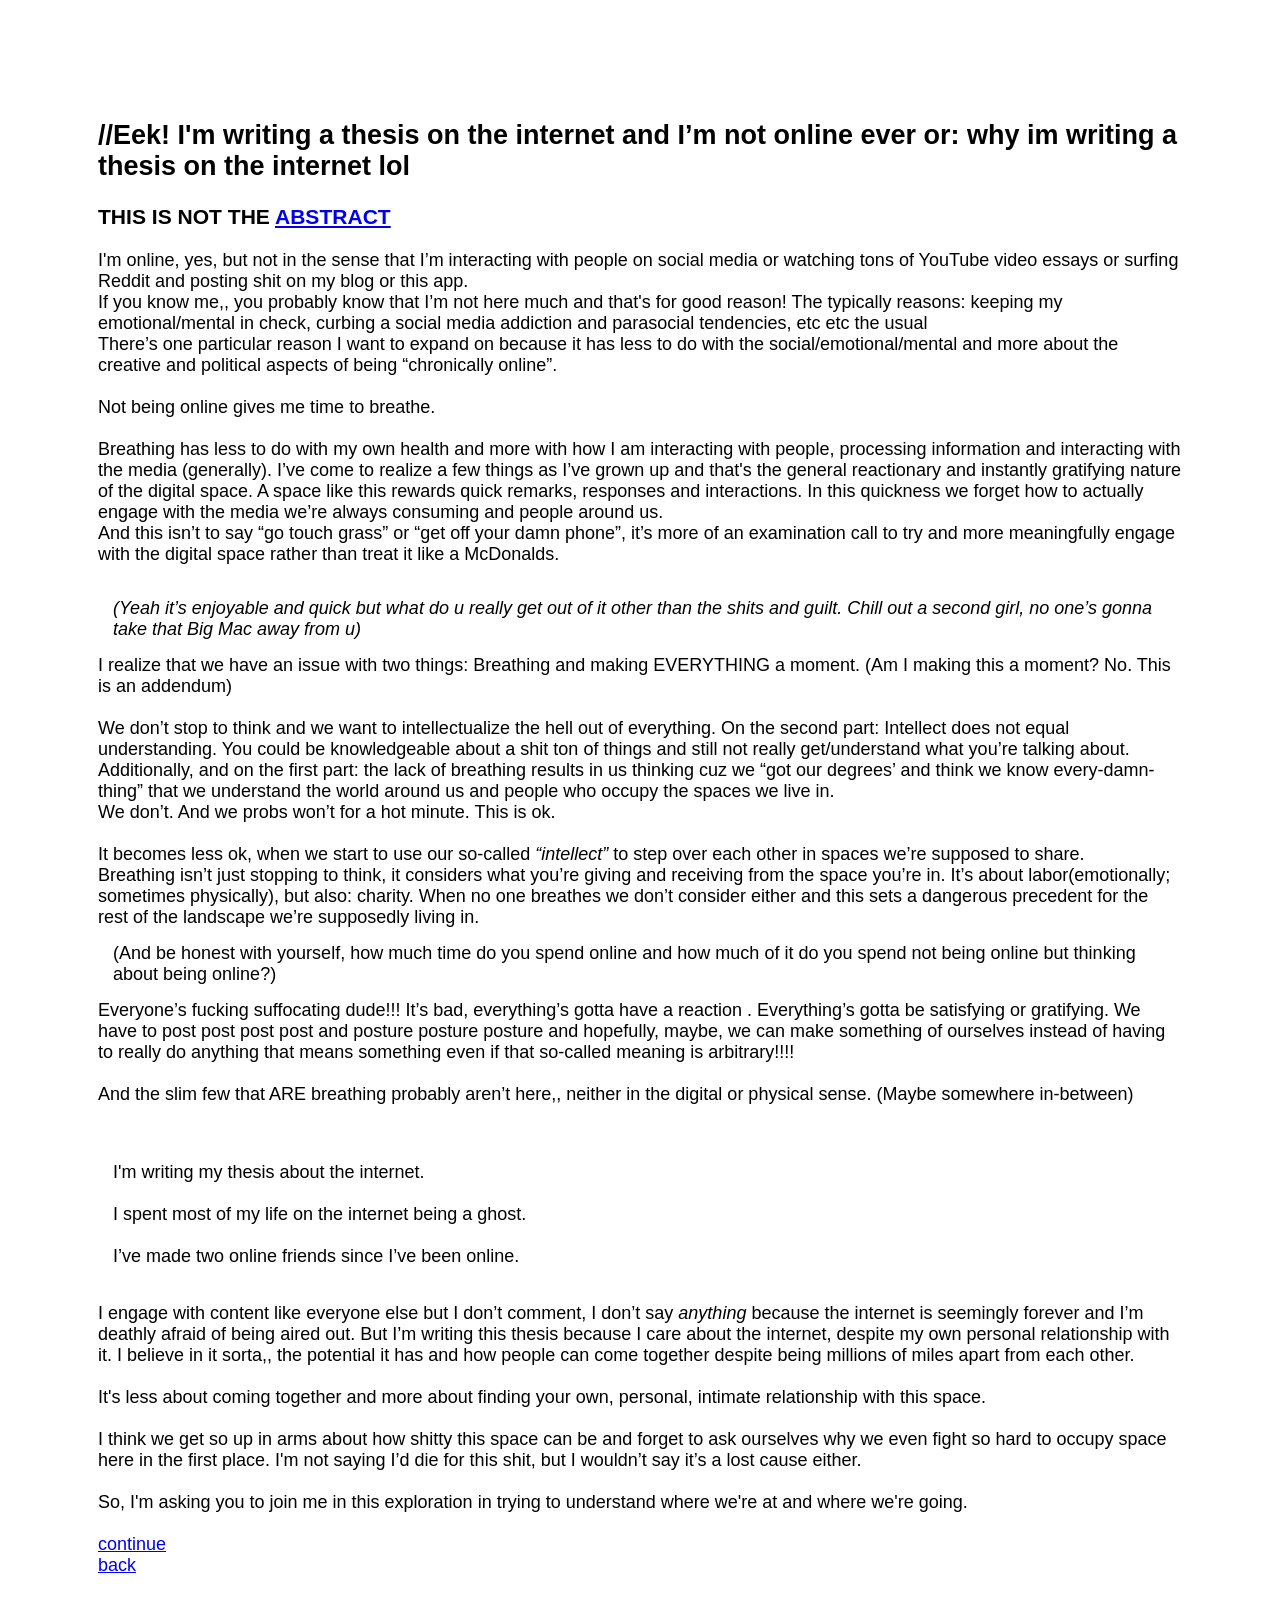
<file: Intro/Addendum.html>
<html lang="en-US">
  <head>
    <link rel="stylesheet" type="text/css" href="Addendum.css">

    <meta charset="utf-8" />
  </head>
  <body>



<div class=".p1" style="padding: 20px;">
  <div id="what-matters-to-me">  
    <h2>//Eek! I'm writing a thesis on the internet and I’m not online ever or: why im writing a thesis on the internet lol
</h2>
<h3>THIS IS NOT THE <a href="Abstract.html">ABSTRACT</a> 
</h3>
<p>
  I'm online, yes, but not in the sense that I’m  interacting with people on social media or watching tons of YouTube video essays or surfing Reddit and posting shit on my blog or this app. 
  <br> If you know me,, you probably know that I’m not here much and that's for good reason! The typically reasons: keeping my emotional/mental in check, curbing a social media addiction and parasocial tendencies, etc etc the usual 
  <br>
  There’s one particular reason I want to expand on because it has less to do with the social/emotional/mental and more about the creative and political aspects of being “chronically online”.
  <br>
  <br>
  Not being online gives me time to breathe. 
<br>
  <br>

  Breathing has less to do with my own health and more with how I am interacting with people, processing information and interacting with the media (generally). 
I’ve come to realize a few things as I’ve grown up and that's the general reactionary and instantly gratifying nature of the digital space. A space like this rewards quick remarks, responses and interactions. In this quickness we forget how to actually engage with the media we’re always consuming and people around us.

<br>
And this isn’t to say “go touch grass” or “get off your damn phone”, it’s more of an examination call to try and more meaningfully engage with the digital space rather than treat it like a McDonalds. 
<div class= ".p2" style="padding: 15px;"> <i> (Yeah it’s enjoyable and quick but what do u really get out of it other than the shits and guilt. Chill out a second girl, no one’s gonna take that Big Mac away from u) </i> 
<br>
</div>
I realize that we have an issue with two things: Breathing and making EVERYTHING a moment. (Am I making this a moment? No. This is an addendum) 
<br>
<br>
We don’t stop to think and we want to intellectualize the hell out of everything. On the second part: Intellect does not equal understanding. You could be knowledgeable about a shit ton of things and still not really get/understand what you’re talking about. Additionally, and on the first part: the lack of breathing results in us thinking cuz we “got our degrees’ and think we know every-damn-thing” that we understand the world around us and people who occupy the spaces we live in. 

<br>
We don’t. And we probs won’t for a hot minute. This is ok. 
<br>
<br>
It becomes less ok, when we start to use our so-called <i>“intellect”</i> to step over each other in spaces we’re supposed to share. 
<br>
Breathing isn’t just stopping to think, it considers what you’re giving and receiving from the space you’re in. It’s about labor(emotionally; sometimes physically), but also: charity. 
When no one breathes we don’t consider either and this sets a dangerous precedent for the rest of the landscape we’re supposedly living in. 

<div class= ".p2" style="padding: 15px;">
(And be honest with yourself, how much time do you spend online and how much of it do you spend not being online but thinking about being online?) 
</div>

Everyone’s fucking suffocating dude!!! It’s bad, everything’s gotta have a reaction . Everything’s gotta be satisfying or gratifying. We have to post post post post and posture posture posture and hopefully, maybe, we can make something of ourselves instead of having to really do anything that means something even if that so-called meaning is arbitrary!!!!
<br> 
<br>
And the slim few that ARE breathing probably aren’t here,, neither in the digital or physical sense.  (Maybe somewhere in-between) 

<div class= ".p2" style="padding: 15px;">
<br><br>
I'm writing my thesis about the internet. 
<br>
<br>
I spent most of my life on the internet being a ghost. 
<br>
<br>
I’ve made two online friends since I’ve been online.
</div>
<br>
I engage with content like everyone else but I don’t comment, I don’t say <i>anything</i> because the internet is seemingly forever and I’m deathly afraid of being aired out. 
But I’m writing this thesis because I care about the internet, despite my own personal relationship with it. I believe in it sorta,, the potential it has and how people can come together despite being millions of miles apart from each other. 
<br><br>It's less about coming together and more about finding your own, personal, intimate relationship with this space. 

<br><br>
I think we get so up in arms about how shitty this space can be and forget to ask ourselves why we even fight so hard to occupy space here in the first place. I'm not saying I’d die for this shit, but I wouldn’t say it’s a lost cause either. 

<br><br>
So, I'm asking you to join me in this exploration in trying to understand where we're at and where we're going. 



<br>
<br>
  <a href="Intro/Addendum.html">continue</a>
  <br>
  <a href="toc.html">back</a>









</p>



  </body>




</html>
</file>
<file: index.css>
html, body {
  margin: auto;
  padding: auto;
}
canvas {
  display: block;
}

.wrapper {
  max-width: 1200px;
  max-height: 1200px;
   width: 100%;
  margin: 20px;
  padding: 20px;
  
}
.page {
  width: 700px;
  margin: 20px auto; 
  text-align: justify; }


.coral-pixels-regular {
  font-family: "Coral Pixels", serif;
  font-weight: 400;
  font-style: normal;
}
.vt323-regular {
  font-family: "VT323", monospace;
  font-weight: 400;
  font-style: normal;
}





.h1{
  font-family: Arial, Arial, serif;
  font-size: 25px;
  text-align: left;
  color: rgb(0, 0, 0);
}
.h2{
  font-family: "Coral Pixels", serif;
  font-size: 17px;
  text-align: left;
  color: rgb(0, 0, 0);
}
html, body
.p1{
  font-family: Arial Narrow, Arial, serif;
  font-size: 18px;

   
    padding: 8px;
    margin-top: 70px;
    margin-bottom: 70px;
    margin-left: 70px;
    margin-right: 70px;

   } 
  
.p2{
  font-family: Arial Narrow, Arial, serif;
  font-size: 15px;
   
    padding: 8px;
    margin-top: 70px;
    margin-bottom: 70px;
    margin-left: 70px;
    margin-right: 70px;

}

.quote{
font-family: "Coral Pixels", serif;
font-size: 18px ;
font-style:italic
}

.caption{
font-family: Arial Narrow, Arial; 
text-align: center;
font-size: 14px ;
font-style:italic
}

.side-noteleft{
position: absolute;
margin-left: -300px;
float: left;
margin-top: 70px;
padding: 20px;
font-family: "VT323", monospace;
text-align: left;
font-size: 14px ;
font-style:italic
}

.side-noteright{
position: absolute;
margin-right: -600px; 
margin-top: 10px;
margin-left: 700px; 
float: right; 
padding:0%;
font-family: "VT323", monospace;
text-align: right;
font-size: 15px ;
font-style:italic;
}



html, body {
    background-color: rgb(255, 255, 255);
    background-size: full;
    background-repeat: no-repeat;
    background-attachment: fixed;
}
</file>
<file: master.css>
html, body {
  margin: auto;
  padding: auto;
}
canvas {
  display: block;
}

.wrapper {
  max-width: 1200vw;
  max-height: 1200vw;
   width: 100%;
  margin: 10px;
  padding: 10px;
  
}
.page {
  width: 700px;
  margin: 20px auto; 
  text-align: justify; }


.coral-pixels-regular {
  font-family: "Coral Pixels", serif;
  font-weight: 400;
  font-style: normal;
}
.vt323-regular {
  font-family: "VT323", monospace;
  font-weight: 400;
  font-style: normal;
}





.h1{
  font-family: Arial, Arial, serif;
  font-size: 25px;
  text-align: left;
  color: rgb(0, 0, 0);
}
.h2{
  font-family: "Coral Pixels", serif;
  font-size: 17px;
  text-align: left;
  color: rgb(0, 0, 0);
}
html, body
.p1{
  font-family: Arial Narrow, Arial, serif;
  font-size: 18px;

   
    padding: 8px;
    margin-top: 70px;
    margin-bottom: 70px;
    margin-left: 70px;
    margin-right: 70px;

   } 
  
.p2{
  font-family: Arial Narrow, Arial, serif;
  font-size: 15px;
   
    padding: 8px;
    margin-top: 70px;
    margin-bottom: 70px;
    margin-left: 70px;
    margin-right: 70px;

}

.quote{
font-family: "Coral Pixels", serif;
font-size: 18px ;
font-style:italic
}

.caption{
font-family: Arial Narrow, Arial; 
text-align: center;
font-size: 14px ;
font-style:italic
}






.side-noteleft{
position: absolute;
margin-left: -300px;
float: left;
margin-top: 70px;
padding: 20px;
font-family: "VT323", monospace;
text-align: left;
font-size: 14px ;
font-style:italic
}

.side-noteright{
position: absolute;
margin-right: -600px; 
margin-top: 10px;
margin-left: 700px; 
float: right; 
padding:0%;
font-family: "VT323", monospace;
text-align: right;
font-size: 15px ;
font-style:italic;
}



html, body {
    background-size: full;
    background-repeat: repeat;
    background-attachment: fixed;
    background-color: rgb(255, 255, 255);
}



html, button {
  .button {
    font-family: "Arial Narrow", serif;
    font-size: 18px;
    font-weight: bold;
    -webkit-text-stroke: 0.9px rgb(255, 255, 255); 
    /* for Safari and Chrome */
    padding: 10px 20px;
    margin: 10px;
    cursor: pointer;
    background-image: url('https://i.postimg.cc/9QmhW3Zk/STICKERZ.png');
    cursor: pointer;
    border-radius: 5px;
  }
}
</file>
<file: toc.css>
html, body {
  margin: auto;
  padding: auto;
}
canvas {
  display: block;
}

.coral-pixels-regular {
  font-family: "Coral Pixels", serif;
  font-weight: 400;
  font-style: normal;
}


.h1{
  font-family: "Coral Pixels", serif;
  font-size: 25px;
  text-align: left;
  color: rgb(0, 0, 0);
}
.h2{
  font-family: Arial, Arial, serif;
  font-size: 22px;
  text-align: left;
  color: rgb(0, 0, 0);
  }

html, body
.p1{
  font-family: Arial Narrow, Arial, serif;
  font-size: 20px;

   
  padding: 8px;
   margin-top: 70px;
    margin-bottom: 70px;
    margin-left: 70px;
    margin-right: 70px;

   .p2 {background-color: rgb(255, 220, 241);} 
  
}

html, body 
  .background {
    background-size: full;
    background-repeat: repeat;
    background-attachment: fixed;
    background-color: rgb(255, 255, 255);
}

html,ul {
  .liststyle {
    list-style-type: disc;
    font-family: "Coral Pixels", serif;
    text-align: left;
  }

}
html, button {
  .button {
    font-family: "Arial Narrow", serif;
    font-size: 18px;
    font-weight: bold;
    -webkit-text-stroke: 0.9px rgb(255, 255, 255); 
    /* for Safari and Chrome */
    padding: 10px 20px;
    margin: 10px;
    cursor: pointer;
    background-image: url('https://i.postimg.cc/9QmhW3Zk/STICKERZ.png');
    cursor: pointer;
    border-radius: 5px;
  }
}
</file>
<file: Intro/Addendum.css>
html, body {
  margin: auto;
  padding: auto;
}
canvas {
  display: block;
}

.h1{
  font-family: Arial, Arial, serif;
  font-size: 25px;
  text-align: left;
  color: rgb(0, 0, 0);
}
.h2{
  font-family: Arial, Arial, serif;
  font-size: 22px;
  text-align: left;
  color: rgb(0, 0, 0);
}
html, body
.p1{
  font-family: Arial Narrow, Arial, serif;
  font-size: 18px;

   
    padding: 8px;
    margin-top: 70px;
    margin-bottom: 70px;
    margin-left: 70px;
    margin-right: 70px;

   } 
  
.p2{
  font-family: Arial Narrow, Arial, serif;
  font-size: 15px;

   
    padding: 8px;
    margin-top: 70px;
    margin-bottom: 70px;
    margin-left: 70px;
    margin-right: 70px;

}

html, body {
    background-size: full;
    background-repeat: repeat;
    background-attachment: fixed;
    background-color: rgb(255, 255, 255);
}

html, button {
  .button {
    font-family: "Arial Narrow", serif;
    font-size: 18px;
    font-weight: bold;
    -webkit-text-stroke: 0.9px rgb(255, 255, 255); 
    /* for Safari and Chrome */
    padding: 10px 20px;
    margin: 10px;
    cursor: pointer;
    background-image: url('https://i.postimg.cc/9QmhW3Zk/STICKERZ.png');
    cursor: pointer;
    border-radius: 5px;
  }
}
</file>
